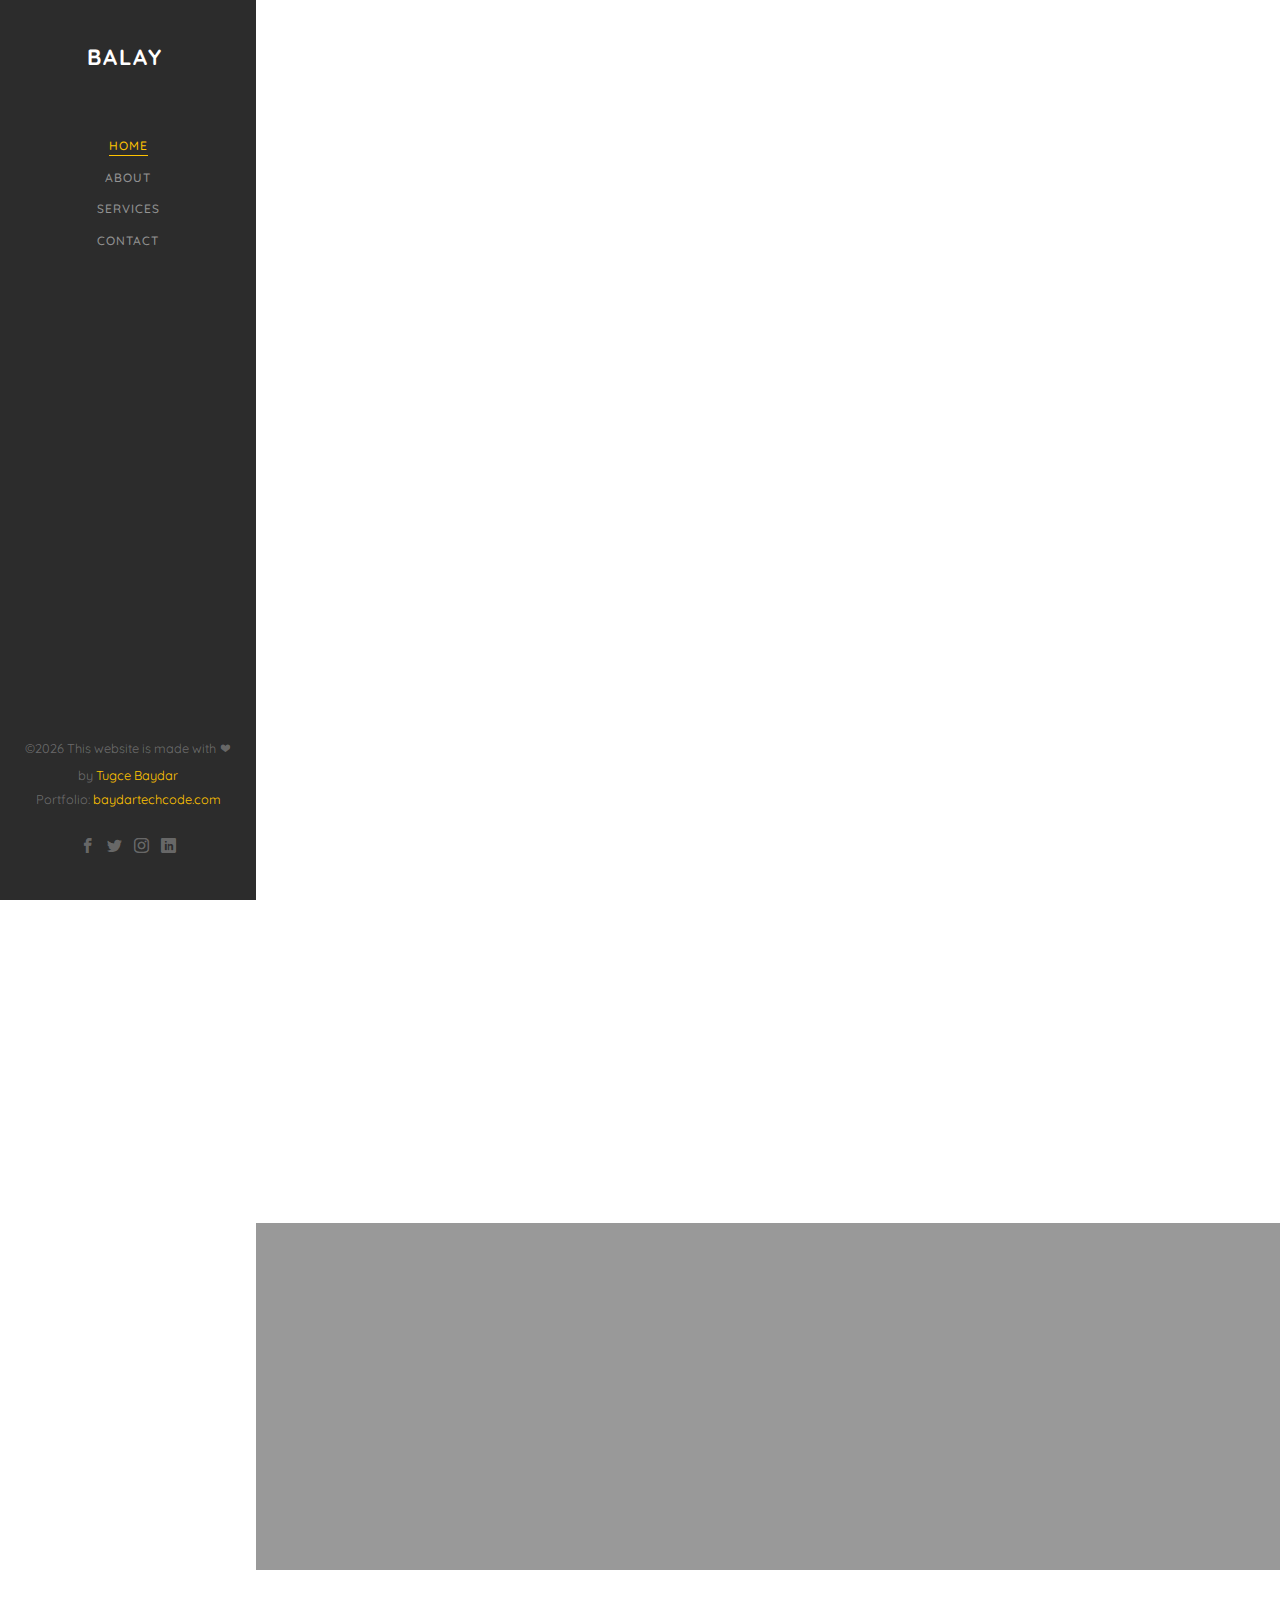
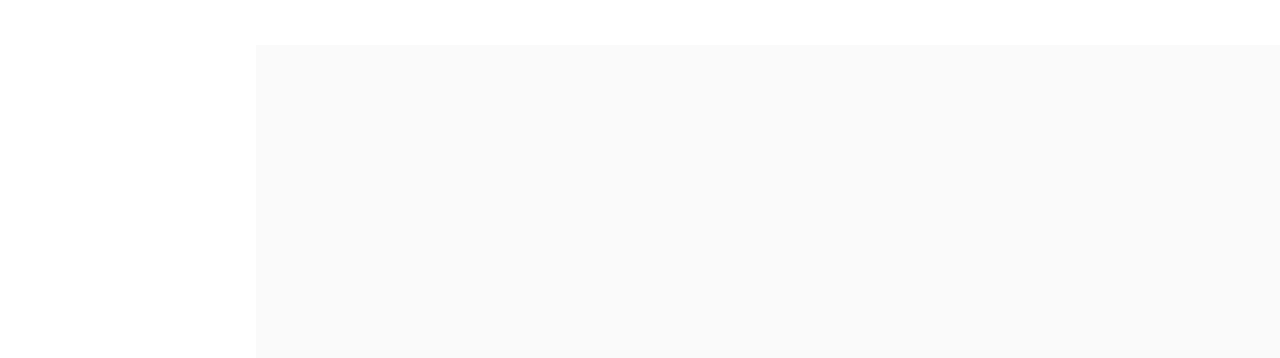
<file: about.html>
<!DOCTYPE HTML>
<html>
	<head>
	<meta charset="utf-8">
	<meta http-equiv="X-UA-Compatible" content="IE=edge">
	<title>Balay Template</title>
	<meta name="viewport" content="width=device-width, initial-scale=1">
	<meta name="description" content="" />
	<meta name="keywords" content="" />
	<meta name="author" content="" />

  <!-- Facebook and Twitter integration -->
	<meta property="og:title" content=""/>
	<meta property="og:image" content=""/>
	<meta property="og:url" content=""/>
	<meta property="og:site_name" content=""/>
	<meta property="og:description" content=""/>
	<meta name="twitter:title" content="" />
	<meta name="twitter:image" content="" />
	<meta name="twitter:url" content="" />
	<meta name="twitter:card" content="" />

	<!-- Place favicon.ico and apple-touch-icon.png in the root directory -->
	<link rel="shortcut icon" href="favicon.ico">

	<link href="https://fonts.googleapis.com/css?family=Quicksand:300,400,500,700" rel="stylesheet">
	
	<!-- Animate.css -->
	<link rel="stylesheet" href="css/animate.css">
	<!-- Icomoon Icon Fonts-->
	<link rel="stylesheet" href="css/icomoon.css">
	<!-- Bootstrap  -->
	<link rel="stylesheet" href="css/bootstrap.css">
	<!-- Flexslider  -->
	<link rel="stylesheet" href="css/flexslider.css">
	<!-- Flaticons  -->
	<link rel="stylesheet" href="fonts/flaticon/font/flaticon.css">
	<!-- Owl Carousel -->
	<link rel="stylesheet" href="css/owl.carousel.min.css">
	<link rel="stylesheet" href="css/owl.theme.default.min.css">
	<!-- Theme style  -->
	<link rel="stylesheet" href="css/style.css">

	<!-- Modernizr JS -->
	<script src="js/modernizr-2.6.2.min.js"></script>
	<!-- FOR IE9 below -->
	<!--[if lt IE 9]>
	<script src="js/respond.min.js"></script>
	<![endif]-->

	</head>
	<body>
	<div id="colorlib-page">
		<a href="#" class="js-colorlib-nav-toggle colorlib-nav-toggle"><i></i></a>
		<aside id="colorlib-aside" role="complementary" class="border js-fullheight">
			<h1 id="colorlib-logo"><a href="index.html">Balay</a></h1>
			<nav id="colorlib-main-menu" role="navigation">
				<ul>
					<li class="colorlib-active"><a href="index.html">Home</a></li>
				<!-- 	<li><a href="work.html">Project</a></li> -->
					<li><a href="about.html">About</a></li>
					<li><a href="services.html">Services</a></li>
					<!-- <li><a href="blog.html">Blog</a></li> -->
					<li><a href="contact.html">Contact</a></li>
				</ul>
			</nav>

			<div class="colorlib-footer">
				<p><small> <!-- Link back to Colorlib can't be removed. Template is licensed under CC BY 3.0. -->
<!-- Copyright  -->&copy;<script>document.write(new Date().getFullYear());</script> This website is made with <i class="icon-heart" aria-hidden="true"></i> by <a href="" target="_blank">Tugce Baydar </a>
<!-- Link back to Colorlib can't be removed. Template is licensed under CC BY 3.0. --> </span> <span>Portfolio: <a href="http://baydartechcode.com" target="_blank"> baydartechcode.com</a></span></small></p>
				<ul>
					<li><a href="#"><i class="icon-facebook2"></i></a></li>
					<li><a href="#"><i class="icon-twitter2"></i></a></li>
					<li><a href="#"><i class="icon-instagram"></i></a></li>
					<li><a href="#"><i class="icon-linkedin2"></i></a></li>
				</ul>
			</div>

		</aside>

		<div id="colorlib-main">

			<div class="colorlib-about">
				<div class="colorlib-narrow-content">
					<div class="row row-bottom-padded-md">
						<div class="col-md-6">
							<div class="about-img animate-box" data-animate-effect="fadeInLeft" style="background-image: url(images/img_bg_2.jpg);">
							</div>
						</div>
						<div class="col-md-6 animate-box" data-animate-effect="fadeInLeft">
							<div class="about-desc">
								<span class="heading-meta">Welcome</span>
								<h2 class="colorlib-heading">Who we are</h2>
								<p>On her way she met a copy. The copy warned the Little Blind Text, that where it came from it would have been rewritten a thousand times and everything that was left from its origin would be the word "and" and the Little Blind Text should turn around and return to its own, safe country.</p>
								<p>A small river named Duden flows by their place and supplies it with the necessary regelialia. It is a paradisematic country, in which roasted parts of sentences fly into your mouth.</p>
							</div>
							<div class="row padding">
								<div class="col-md-4 no-gutters animate-box" data-animate-effect="fadeInLeft">
									<a href="#" class="steps active">
										<p class="icon"><span><i class="icon-check"></i></span></p>
										<h3>We are <br>pasionate</h3>
									</a>
								</div>
								<div class="col-md-4 no-gutters animate-box" data-animate-effect="fadeInLeft">
									<a href="#" class="steps">
										<p class="icon"><span><i class="icon-check"></i></span></p>
										<h3>Honest <br>Dependable</h3>
									</a>
								</div>
								<div class="col-md-4 no-gutters animate-box" data-animate-effect="fadeInLeft">
									<a href="#" class="steps">
										<p class="icon"><span><i class="icon-check"></i></span></p>
										<h3>Always <br>Improving</h3>
									</a>
								</div>
							</div>
						</div>
					</div>
					<div class="row">
						<div class="col-md-4 animate-box" data-animate-effect="fadeInLeft">
							<h2 class="colorlib-heading">History</h2>
							<p>On her way she met a copy. The copy warned the Little Blind Text, that where it came from it would have been rewritten a thousand times and everything that was left from its origin would be the word "and" and the Little Blind Text should turn around and return to its own, safe country.</p>
						</div>
						<div class="col-md-8 animate-box" data-animate-effect="fadeInRight">
							<div class="fancy-collapse-panel">
								<div class="panel-group" id="accordion" role="tablist" aria-multiselectable="true">
									<div class="panel panel-default">
									    <div class="panel-heading" role="tab" id="headingOne">
									        <h4 class="panel-title">
									            <a data-toggle="collapse" data-parent="#accordion" href="#collapseOne" aria-expanded="true" aria-controls="collapseOne">Why choose me?
									            </a>
									        </h4>
									    </div>
									    <div id="collapseOne" class="panel-collapse collapse in" role="tabpanel" aria-labelledby="headingOne">
									         <div class="panel-body">
									            <div class="row">
										      		<div class="col-md-6">
										      			<p>Far far away, behind the word mountains, far from the countries Vokalia and Consonantia, there live the blind texts. </p>
										      		</div>
										      		<div class="col-md-6">
										      			<p>Separated they live in Bookmarksgrove right at the coast of the Semantics, a large language ocean.</p>
										      		</div>
										      	</div>
									         </div>
									    </div>
									</div>
									<div class="panel panel-default">
									    <div class="panel-heading" role="tab" id="headingTwo">
									        <h4 class="panel-title">
									            <a class="collapsed" data-toggle="collapse" data-parent="#accordion" href="#collapseTwo" aria-expanded="false" aria-controls="collapseTwo">What I do?
									            </a>
									        </h4>
									    </div>
									    <div id="collapseTwo" class="panel-collapse collapse" role="tabpanel" aria-labelledby="headingTwo">
									        <div class="panel-body">
									            <p>Far far away, behind the word <strong>mountains</strong>, far from the countries Vokalia and Consonantia, there live the blind texts. Separated they live in Bookmarksgrove right at the coast of the Semantics, a large language ocean.</p>
													<ul>
														<li>Separated they live in Bookmarksgrove right</li>
														<li>Separated they live in Bookmarksgrove right</li>
													</ul>
									        </div>
									    </div>
									</div>
									<div class="panel panel-default">
									    <div class="panel-heading" role="tab" id="headingThree">
									        <h4 class="panel-title">
									            <a class="collapsed" data-toggle="collapse" data-parent="#accordion" href="#collapseThree" aria-expanded="false" aria-controls="collapseThree">My Specialties
									            </a>
									        </h4>
									    </div>
									    <div id="collapseThree" class="panel-collapse collapse" role="tabpanel" aria-labelledby="headingThree">
									        <div class="panel-body">
									            <p>Far far away, behind the word <strong>mountains</strong>, far from the countries Vokalia and Consonantia, there live the blind texts. Separated they live in Bookmarksgrove right at the coast of the Semantics, a large language ocean.</p>	
									        </div>
									    </div>
									</div>
								</div>
							</div>
						</div>
					</div>
				</div>
			</div>
			
			
			<div id="colorlib-counter" class="colorlib-counters" style="background-image: url(images/cover_bg_1.jpg);" data-stellar-background-ratio="0.5">
				<div class="overlay"></div>
				<div class="colorlib-narrow-content">
					<div class="row">
					</div>
					<div class="row">
						<div class="col-md-3 text-center animate-box">
							<span class="icon"><i class="flaticon-skyline"></i></span>
							<span class="colorlib-counter js-counter" data-from="0" data-to="1539" data-speed="5000" data-refresh-interval="50"></span>
							<span class="colorlib-counter-label">Projects</span>
						</div>
						<div class="col-md-3 text-center animate-box">
							<span class="icon"><i class="flaticon-engineer"></i></span>
							<span class="colorlib-counter js-counter" data-from="0" data-to="3653" data-speed="5000" data-refresh-interval="50"></span>
							<span class="colorlib-counter-label">Employees</span>
						</div>
						<div class="col-md-3 text-center animate-box">
							<span class="icon"><i class="flaticon-architect-with-helmet"></i></span>
							<span class="colorlib-counter js-counter" data-from="0" data-to="5987" data-speed="5000" data-refresh-interval="50"></span>
							<span class="colorlib-counter-label">Constructor</span>
						</div>
						<div class="col-md-3 text-center animate-box">
							<span class="icon"><i class="flaticon-worker"></i></span>
							<span class="colorlib-counter js-counter" data-from="0" data-to="3999" data-speed="5000" data-refresh-interval="50"></span>
							<span class="colorlib-counter-label">Partners</span>
						</div>
					</div>
				</div>
			</div>

			<div id="get-in-touch" class="colorlib-bg-color">
				<div class="colorlib-narrow-content">
					<div class="row">
						<div class="col-md-6 animate-box" data-animate-effect="fadeInLeft">
							<h2>Get in Touch!</h2>
						</div>
					</div>
					<div class="row">
						<div class="col-md-6 col-md-offset-3 col-md-pull-3 animate-box" data-animate-effect="fadeInLeft">
							<p class="colorlib-lead">Separated they live in Bookmarksgrove right at the coast of the Semantics, a large language ocean.</p>
							<p><a href="contact.html" class="btn btn-primary btn-learn">Contact me!</a></p>
						</div>
						
					</div>
				</div>
			</div>
		</div>
	</div>

	<!-- jQuery -->
	<script src="js/jquery.min.js"></script>
	<!-- jQuery Easing -->
	<script src="js/jquery.easing.1.3.js"></script>
	<!-- Bootstrap -->
	<script src="js/bootstrap.min.js"></script>
	<!-- Waypoints -->
	<script src="js/jquery.waypoints.min.js"></script>
	<!-- Flexslider -->
	<script src="js/jquery.flexslider-min.js"></script>
	<!-- Sticky Kit -->
	<script src="js/sticky-kit.min.js"></script>
	<!-- Owl carousel -->
	<script src="js/owl.carousel.min.js"></script>
	<!-- Counters -->
	<script src="js/jquery.countTo.js"></script>
	
	
	<!-- MAIN JS -->
	<script src="js/main.js"></script>

	</body>
</html>
</file>
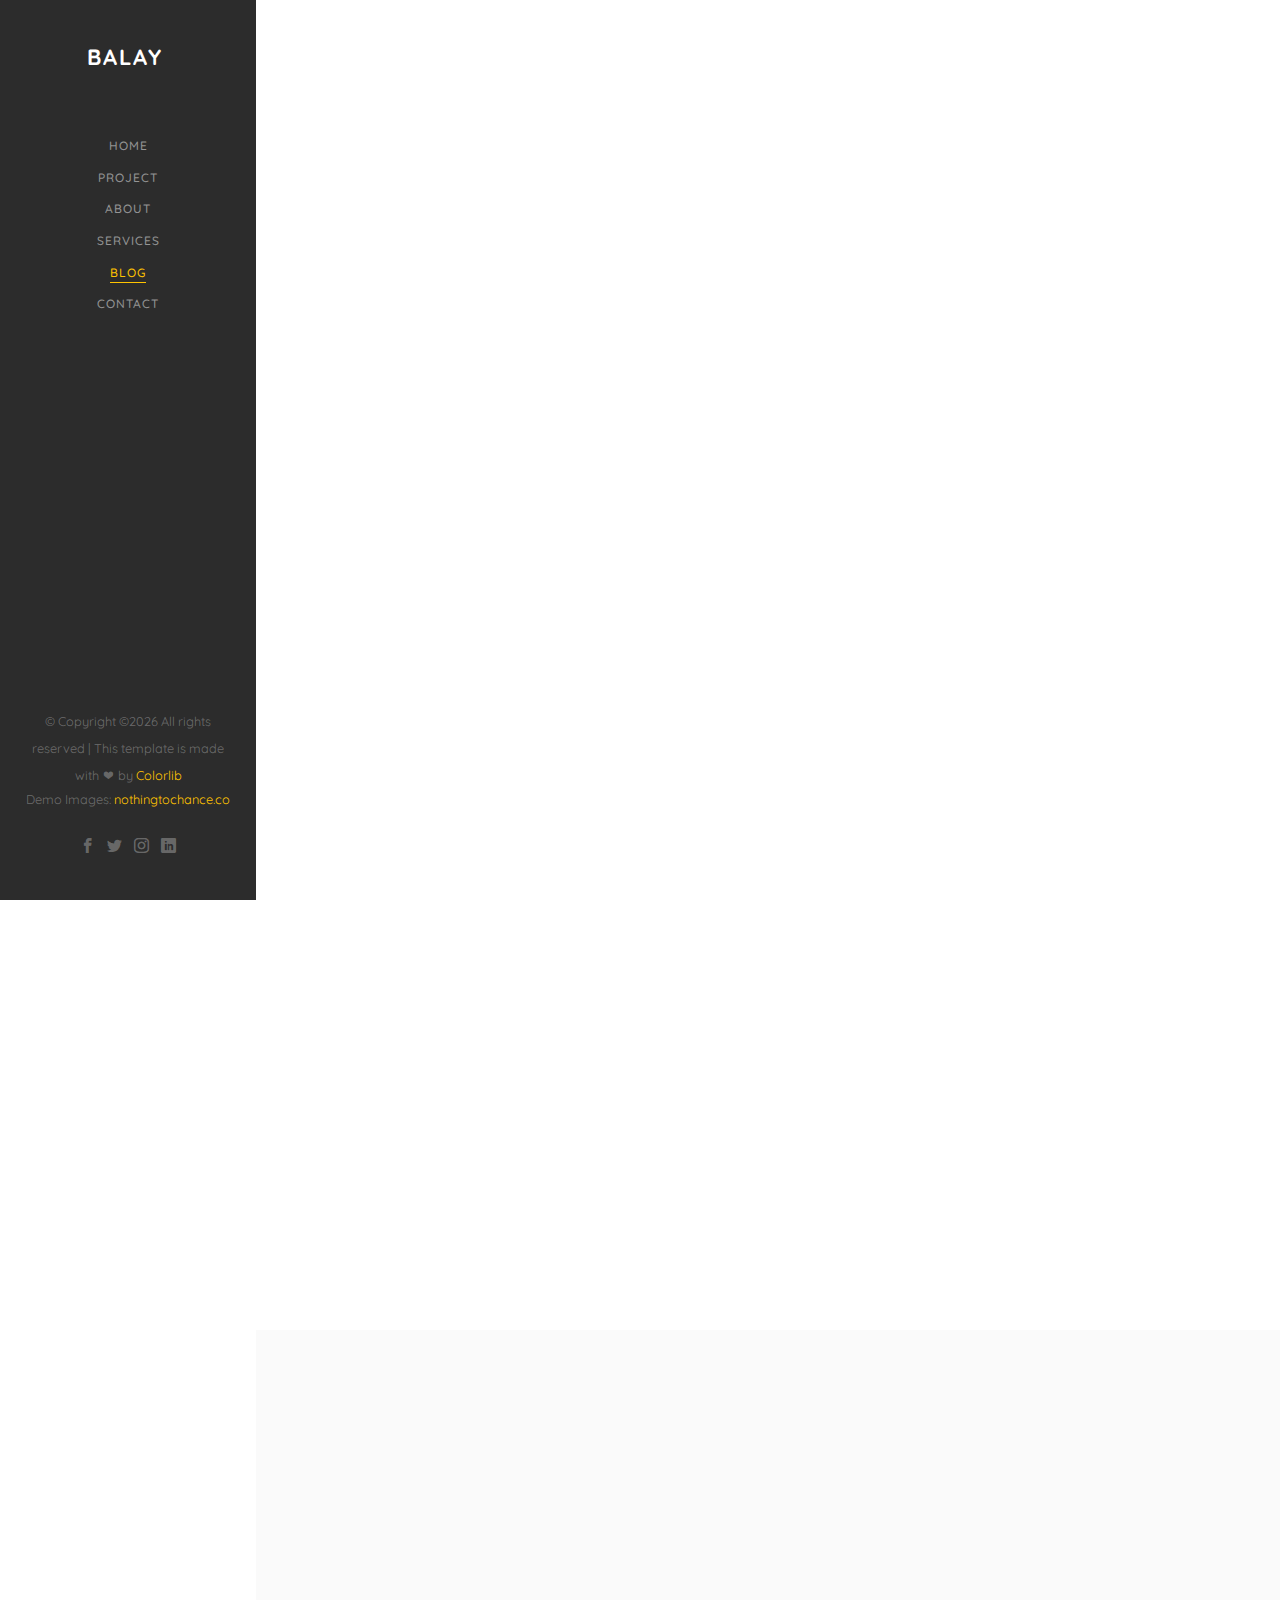
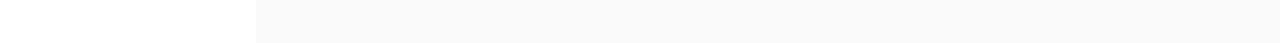
<file: blog.html>
<!DOCTYPE HTML>
<html>
	<head>
	<meta charset="utf-8">
	<meta http-equiv="X-UA-Compatible" content="IE=edge">
	<title>Balay Template</title>
	<meta name="viewport" content="width=device-width, initial-scale=1">
	<meta name="description" content="" />
	<meta name="keywords" content="" />
	<meta name="author" content="" />

  <!-- Facebook and Twitter integration -->
	<meta property="og:title" content=""/>
	<meta property="og:image" content=""/>
	<meta property="og:url" content=""/>
	<meta property="og:site_name" content=""/>
	<meta property="og:description" content=""/>
	<meta name="twitter:title" content="" />
	<meta name="twitter:image" content="" />
	<meta name="twitter:url" content="" />
	<meta name="twitter:card" content="" />

	<!-- Place favicon.ico and apple-touch-icon.png in the root directory -->
	<link rel="shortcut icon" href="favicon.ico">

	<link href="https://fonts.googleapis.com/css?family=Quicksand:300,400,500,700" rel="stylesheet">
	
	<!-- Animate.css -->
	<link rel="stylesheet" href="css/animate.css">
	<!-- Icomoon Icon Fonts-->
	<link rel="stylesheet" href="css/icomoon.css">
	<!-- Bootstrap  -->
	<link rel="stylesheet" href="css/bootstrap.css">
	<!-- Flexslider  -->
	<link rel="stylesheet" href="css/flexslider.css">
	<!-- Flaticons  -->
	<link rel="stylesheet" href="fonts/flaticon/font/flaticon.css">
	<!-- Owl Carousel -->
	<link rel="stylesheet" href="css/owl.carousel.min.css">
	<link rel="stylesheet" href="css/owl.theme.default.min.css">
	<!-- Theme style  -->
	<link rel="stylesheet" href="css/style.css">

	<!-- Modernizr JS -->
	<script src="js/modernizr-2.6.2.min.js"></script>
	<!-- FOR IE9 below -->
	<!--[if lt IE 9]>
	<script src="js/respond.min.js"></script>
	<![endif]-->

	</head>
	<body>
	<div id="colorlib-page">
		<a href="#" class="js-colorlib-nav-toggle colorlib-nav-toggle"><i></i></a>
		<aside id="colorlib-aside" role="complementary" class="border js-fullheight">
			<h1 id="colorlib-logo"><a href="index.html">Balay</a></h1>
			<nav id="colorlib-main-menu" role="navigation">
				<ul>
					<li><a href="index.html">Home</a></li>
					<li><a href="work.html">Project</a></li>
					<li><a href="about.html">About</a></li>
					<li><a href="services.html">Services</a></li>
					<li class="colorlib-active"><a href="blog.html">Blog</a></li>
					<li><a href="contact.html">Contact</a></li>
				</ul>
			</nav>

			<div class="colorlib-footer">
				<p><small>&copy; <!-- Link back to Colorlib can't be removed. Template is licensed under CC BY 3.0. -->
Copyright &copy;<script>document.write(new Date().getFullYear());</script> All rights reserved | This template is made with <i class="icon-heart" aria-hidden="true"></i> by <a href="https://colorlib.com" target="_blank">Colorlib</a>
<!-- Link back to Colorlib can't be removed. Template is licensed under CC BY 3.0. --> </span> <span>Demo Images: <a href="http://nothingtochance.co/" target="_blank">nothingtochance.co</a></span></small></p>
				<ul>
					<li><a href="#"><i class="icon-facebook2"></i></a></li>
					<li><a href="#"><i class="icon-twitter2"></i></a></li>
					<li><a href="#"><i class="icon-instagram"></i></a></li>
					<li><a href="#"><i class="icon-linkedin2"></i></a></li>
				</ul>
			</div>

		</aside>

		<div id="colorlib-main">

			<div class="colorlib-blog">
				<div class="colorlib-narrow-content">
					<div class="row">
						<div class="col-md-6 col-md-offset-3 col-md-pull-3 animate-box" data-animate-effect="fadeInLeft">
							<span class="heading-meta">Blog</span>
							<h2 class="colorlib-heading">Read Blog</h2>
						</div>
					</div>
					<div class="row">
						<div class="col-md-4 col-sm-6 animate-box" data-animate-effect="fadeInLeft">
							<div class="blog-entry">
								<a href="blog.html" class="blog-img"><img src="images/blog-1.jpg" class="img-responsive" alt="HTML5 Bootstrap Template by colorlib.com"></a>
								<div class="desc">
									<span><small>April 14, 2018 </small> | <small> Web Design </small> | <small> <i class="icon-bubble3"></i> 4</small></span>
									<h3><a href="blog.html">Renovating National Gallery</a></h3>
									<p>Separated they live in Bookmarksgrove right at the coast of the Semantics, a large language ocean.</p>
								</div>
							</div>
						</div>
						<div class="col-md-4 col-sm-6 animate-box" data-animate-effect="fadeInLeft">
							<div class="blog-entry">
								<a href="blog.html" class="blog-img"><img src="images/blog-2.jpg" class="img-responsive" alt="HTML5 Bootstrap Template by colorlib.com"></a>
								<div class="desc">
									<span><small>April 14, 2018 </small> | <small> Web Design </small> | <small> <i class="icon-bubble3"></i> 4</small></span>
									<h3><a href="blog.html">Wordpress for a Beginner</a></h3>
									<p>Separated they live in Bookmarksgrove right at the coast of the Semantics, a large language ocean.</p>
								</div>
							</div>
						</div>
						<div class="col-md-4 col-sm-6 animate-box" data-animate-effect="fadeInLeft">
							<div class="blog-entry">
								<a href="blog.html" class="blog-img"><img src="images/blog-3.jpg" class="img-responsive" alt="HTML5 Bootstrap Template by colorlib.com"></a>
								<div class="desc">
									<span><small>April 14, 2018 </small> | <small> Inspiration </small> | <small> <i class="icon-bubble3"></i> 4</small></span>
									<h3><a href="blog.html">Make website from scratch</a></h3>
									<p>Separated they live in Bookmarksgrove right at the coast of the Semantics, a large language ocean.</p>
								</div>
							</div>
						</div>
					</div>

					<div class="row">
						<div class="col-md-4 col-sm-6 animate-box" data-animate-effect="fadeInLeft">
							<div class="blog-entry">
								<a href="blog.html" class="blog-img"><img src="images/blog-4.jpg" class="img-responsive" alt="HTML5 Bootstrap Template by colorlib.com"></a>
								<div class="desc">
									<span><small>April 14, 2018 </small> | <small> Web Design </small> | <small> <i class="icon-bubble3"></i> 4</small></span>
									<h3><a href="blog.html">Renovating National Gallery</a></h3>
									<p>Separated they live in Bookmarksgrove right at the coast of the Semantics, a large language ocean.</p>
								</div>
							</div>
						</div>
						<div class="col-md-4 col-sm-6 animate-box" data-animate-effect="fadeInLeft">
							<div class="blog-entry">
								<a href="blog.html" class="blog-img"><img src="images/blog-5.jpg" class="img-responsive" alt="HTML5 Bootstrap Template by colorlib.com"></a>
								<div class="desc">
									<span><small>April 14, 2018 </small> | <small> Web Design </small> | <small> <i class="icon-bubble3"></i> 4</small></span>
									<h3><a href="blog.html">Wordpress for a Beginner</a></h3>
									<p>Separated they live in Bookmarksgrove right at the coast of the Semantics, a large language ocean.</p>
								</div>
							</div>
						</div>
						<div class="col-md-4 col-sm-6 animate-box" data-animate-effect="fadeInLeft">
							<div class="blog-entry">
								<a href="blog.html" class="blog-img"><img src="images/blog-6.jpg" class="img-responsive" alt="HTML5 Bootstrap Template by colorlib.com"></a>
								<div class="desc">
									<span><small>April 14, 2018 </small> | <small> Inspiration </small> | <small> <i class="icon-bubble3"></i> 4</small></span>
									<h3><a href="blog.html">Make website from scratch</a></h3>
									<p>Separated they live in Bookmarksgrove right at the coast of the Semantics, a large language ocean.</p>
								</div>
							</div>
						</div>
					</div>

					<div class="row">
						<div class="col-md-12 animate-box" data-animate-effect="fadeInLeft">
							<ul class="pagination">
								<li class="disabled"><a href="#">&laquo;</a></li>
								<li class="active"><a href="#">1</a></li>
								<li><a href="#">2</a></li>
								<li><a href="#">3</a></li>
								<li><a href="#">4</a></li>
								<li><a href="#">&raquo;</a></li>
							</ul>
						</div>
					</div>
				</div>
			</div>

			<div id="get-in-touch" class="colorlib-bg-color">
				<div class="colorlib-narrow-content">
					<div class="row">
						<div class="col-md-6 animate-box" data-animate-effect="fadeInLeft">
							<h2>Get in Touch!</h2>
						</div>
					</div>
					<div class="row">
						<div class="col-md-6 col-md-offset-3 col-md-pull-3 animate-box" data-animate-effect="fadeInLeft">
							<p class="colorlib-lead">Separated they live in Bookmarksgrove right at the coast of the Semantics, a large language ocean.</p>
							<p><a href="#" class="btn btn-primary btn-learn">Contact me!</a></p>
						</div>
						
					</div>
				</div>
			</div>
		</div>
	</div>

	<!-- jQuery -->
	<script src="js/jquery.min.js"></script>
	<!-- jQuery Easing -->
	<script src="js/jquery.easing.1.3.js"></script>
	<!-- Bootstrap -->
	<script src="js/bootstrap.min.js"></script>
	<!-- Waypoints -->
	<script src="js/jquery.waypoints.min.js"></script>
	<!-- Flexslider -->
	<script src="js/jquery.flexslider-min.js"></script>
	<!-- Sticky Kit -->
	<script src="js/sticky-kit.min.js"></script>
	<!-- Owl carousel -->
	<script src="js/owl.carousel.min.js"></script>
	<!-- Counters -->
	<script src="js/jquery.countTo.js"></script>
	
	
	<!-- MAIN JS -->
	<script src="js/main.js"></script>

	</body>
</html>
</file>
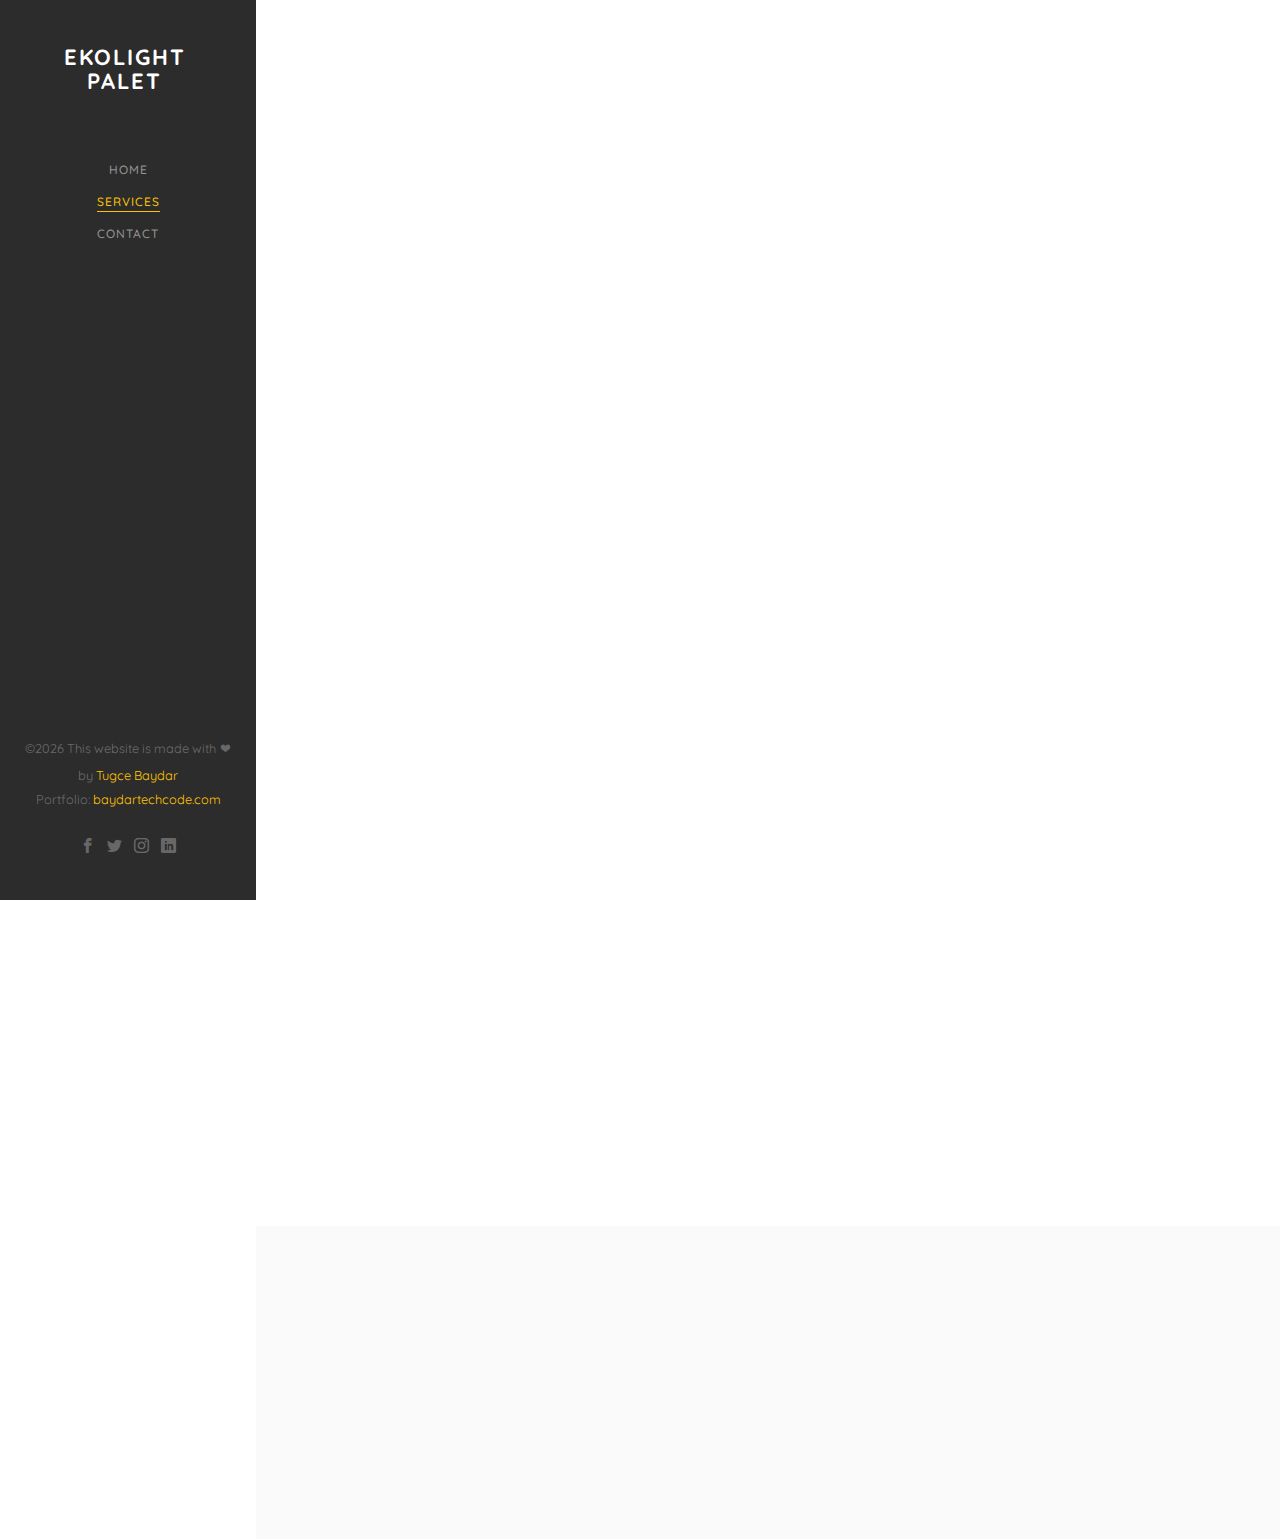
<file: services.html>
<!DOCTYPE HTML>
<html>
	<head>
	<meta charset="utf-8">
	<meta http-equiv="X-UA-Compatible" content="IE=edge">
	<title>Balay Template</title>
	<meta name="viewport" content="width=device-width, initial-scale=1">
	<meta name="description" content="" />
	<meta name="keywords" content="" />
	<meta name="author" content="" />

  <!-- Facebook and Twitter integration -->
	<meta property="og:title" content=""/>
	<meta property="og:image" content=""/>
	<meta property="og:url" content=""/>
	<meta property="og:site_name" content=""/>
	<meta property="og:description" content=""/>
	<meta name="twitter:title" content="" />
	<meta name="twitter:image" content="" />
	<meta name="twitter:url" content="" />
	<meta name="twitter:card" content="" />

	<!-- Place favicon.ico and apple-touch-icon.png in the root directory -->
	<link rel="shortcut icon" href="favicon.ico">

	<link href="https://fonts.googleapis.com/css?family=Quicksand:300,400,500,700" rel="stylesheet">
	
	<!-- Animate.css -->
	<link rel="stylesheet" href="css/animate.css">
	<!-- Icomoon Icon Fonts-->
	<link rel="stylesheet" href="css/icomoon.css">
	<!-- Bootstrap  -->
	<link rel="stylesheet" href="css/bootstrap.css">
	<!-- Flexslider  -->
	<link rel="stylesheet" href="css/flexslider.css">
	<!-- Flaticons  -->
	<link rel="stylesheet" href="fonts/flaticon/font/flaticon.css">
	<!-- Owl Carousel -->
	<link rel="stylesheet" href="css/owl.carousel.min.css">
	<link rel="stylesheet" href="css/owl.theme.default.min.css">
	<!-- Theme style  -->
	<link rel="stylesheet" href="css/style.css">

	<!-- Modernizr JS -->
	<script src="js/modernizr-2.6.2.min.js"></script>
	<!-- FOR IE9 below -->
	<!--[if lt IE 9]>
	<script src="js/respond.min.js"></script>
	<![endif]-->

	</head>
	<body>
	<div id="colorlib-page">
		<a href="#" class="js-colorlib-nav-toggle colorlib-nav-toggle"><i></i></a>
		<aside id="colorlib-aside" role="complementary" class="border js-fullheight">
			<h1 id="colorlib-logo"><a href="index.html">EKOLIGHT PALET</a></h1>
			<nav id="colorlib-main-menu" role="navigation">
				<ul>
					<li><a href="index.html">Home</a></li>
				<!-- 	<li><a href="work.html">Project</a></li> -->
					<!-- <li><a href="about.html">About</a></li>
 -->					<li class="colorlib-active"><a href="services.html">Services</a></li>
					<!-- <li><a href="blog.html">Blog</a></li> -->
					<li><a href="contact.html">Contact</a></li>
				</ul>
			</nav>

			<div class="colorlib-footer">
				<p><small> <!-- Link back to Colorlib can't be removed. Template is licensed under CC BY 3.0. -->
<!-- Copyright  -->&copy;<script>document.write(new Date().getFullYear());</script> This website is made with <i class="icon-heart" aria-hidden="true"></i> by <a href="" target="_blank">Tugce Baydar </a>
<!-- Link back to Colorlib can't be removed. Template is licensed under CC BY 3.0. --> </span> <span>Portfolio: <a href="http://baydartechcode.com" target="_blank"> baydartechcode.com</a></span></small></p>
				<ul>
					<li><a href="#"><i class="icon-facebook2"></i></a></li>
					<li><a href="#"><i class="icon-twitter2"></i></a></li>
					<li><a href="#"><i class="icon-instagram"></i></a></li>
					<li><a href="#"><i class="icon-linkedin2"></i></a></li>
				</ul>
			</div>

		</aside>

		<div id="colorlib-main">
			<div class="colorlib-services">
				<div class="colorlib-narrow-content">
					<div class="row">
						<div class="col-md-6 col-md-offset-3 col-md-pull-3 animate-box" data-animate-effect="fadeInLeft">
							<span class="heading-meta">Services</span>
							<h2 class="colorlib-heading">Here are some of our expertise</h2>
						</div>
					</div>
					<div class="row row-bottom-padded-md">
						<div class="col-md-6">
							<div class="row">
								<div class="col-md-12">
									<div class="colorlib-feature animate-box" data-animate-effect="fadeInLeft">
										<div class="colorlib-icon">
											<i class="flaticon-worker"></i>
										</div>
										<div class="colorlib-text">
											<h3>General Conctructing</h3>
											<p>Far far away, behind the word mountains, far from the countries Vokalia and Consonantia, there live the blind texts. </p>
										</div>
									</div>

									<div class="colorlib-feature animate-box" data-animate-effect="fadeInLeft">
										<div class="colorlib-icon">
											<i class="flaticon-sketch"></i>
										</div>
										<div class="colorlib-text">
											<h3>Pre-Contruction Design</h3>
											<p>Far far away, behind the word mountains, far from the countries Vokalia and Consonantia, there live the blind texts. </p>
										</div>
									</div>
								</div>
							</div>
						</div>
						<div class="col-md-6">
							<div class="row">
								<div class="col-md-12">
									<div class="colorlib-feature animate-box" data-animate-effect="fadeInLeft">
										<div class="colorlib-icon">
											<i class="flaticon-engineering"></i>
										</div>
										<div class="colorlib-text">
											<h3>Building &amp; Modeling</h3>
											<p>Far far away, behind the word mountains, far from the countries Vokalia and Consonantia, there live the blind texts. </p>
										</div>
									</div>

									<div class="colorlib-feature animate-box" data-animate-effect="fadeInLeft">
										<div class="colorlib-icon">
											<i class="flaticon-crane"></i>
										</div>
										<div class="colorlib-text">
											<h3>Construction Management</h3>
											<p>Far far away, behind the word mountains, far from the countries Vokalia and Consonantia, there live the blind texts. </p>
										</div>
									</div>
								</div>
							</div>
						</div>
					</div>
					<div class="row">
						<div class="col-md-4">
							<a href="services.html" class="services-wrap animate-box" data-animate-effect="fadeInRight">
								<div class="services-img" style="background-image: url(images/services-1.jpg)"></div>
								<div class="desc">
									<h3>Design &amp; Build</h3>
								</div>
							</a>
						</div>
						<div class="col-md-4">
							<a href="services.html" class="services-wrap animate-box" data-animate-effect="fadeInRight">
								<div class="services-img" style="background-image: url(images/services-2.jpg)"></div>
								<div class="desc">
									<h3>House Remodeling</h3>
								</div>
							</a>
						</div>
						<div class="col-md-4">
							<a href="services.html" class="services-wrap animate-box" data-animate-effect="fadeInRight">
								<div class="services-img" style="background-image: url(images/services-3.jpg)"></div>
								<div class="desc">
									<h3>Construction Management</h3>
								</div>
							</a>
						</div>
					</div>
					<div class="row">
						<div class="col-md-4">
							<a href="services.html" class="services-wrap animate-box" data-animate-effect="fadeInRight">
								<div class="services-img" style="background-image: url(images/services-4.jpg)"></div>
								<div class="desc">
									<h3>Painting &amp; Tiling</h3>
								</div>
							</a>
						</div>
						<div class="col-md-4">
							<a href="services.html" class="services-wrap animate-box" data-animate-effect="fadeInRight">
								<div class="services-img" style="background-image: url(images/services-5.jpg)"></div>
								<div class="desc">
									<h3>Kitchen Remodeling</h3>
								</div>
							</a>
						</div>
					</div>
				</div>
			</div>

			<div id="get-in-touch" class="colorlib-bg-color">
				<div class="colorlib-narrow-content">
					<div class="row">
						<div class="col-md-6 animate-box" data-animate-effect="fadeInLeft">
							<h2>Get in Touch!</h2>
						</div>
					</div>
					<div class="row">
						<div class="col-md-6 col-md-offset-3 col-md-pull-3 animate-box" data-animate-effect="fadeInLeft">
							<p class="colorlib-lead">Separated they live in Bookmarksgrove right at the coast of the Semantics, a large language ocean.</p>
							<p><a href="contact.html" class="btn btn-primary btn-learn">Contact me!</a></p>
						</div>
						
					</div>
				</div>
			</div>
		</div>
	</div>

	<!-- jQuery -->
	<script src="js/jquery.min.js"></script>
	<!-- jQuery Easing -->
	<script src="js/jquery.easing.1.3.js"></script>
	<!-- Bootstrap -->
	<script src="js/bootstrap.min.js"></script>
	<!-- Waypoints -->
	<script src="js/jquery.waypoints.min.js"></script>
	<!-- Flexslider -->
	<script src="js/jquery.flexslider-min.js"></script>
	<!-- Sticky Kit -->
	<script src="js/sticky-kit.min.js"></script>
	<!-- Owl carousel -->
	<script src="js/owl.carousel.min.js"></script>
	<!-- Counters -->
	<script src="js/jquery.countTo.js"></script>
	
	
	<!-- MAIN JS -->
	<script src="js/main.js"></script>

	</body>
</html>
</file>
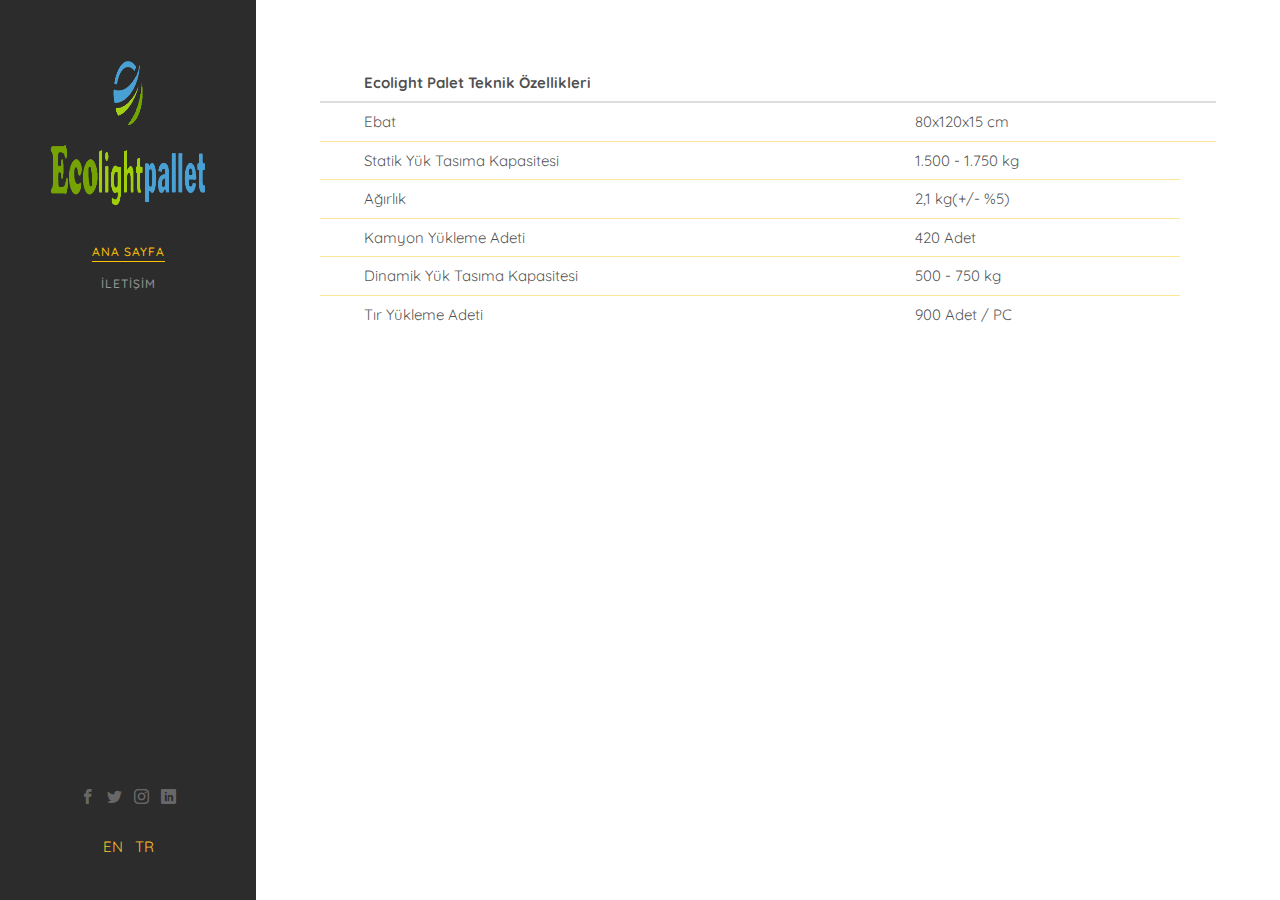
<file: teknik.html>
<!DOCTYPE HTML>
<html>
	<head>
	<meta charset="utf-8">
	<meta http-equiv="X-UA-Compatible" content="IE=edge">
	<title>EcolightPallet</title>
	<meta name="viewport" content="width=device-width, initial-scale=1">
	<meta name="description" content="" />
	<meta name="keywords" content="" />
	<meta name="author" content="" />

  <!-- Facebook and Twitter integration -->
	<meta property="og:title" content=""/>
	<meta property="og:image" content=""/>
	<meta property="og:url" content=""/>
	<meta property="og:site_name" content=""/>
	<meta property="og:description" content=""/>
	<meta name="twitter:title" content="" />
	<meta name="twitter:image" content="" />
	<meta name="twitter:url" content="" />
	<meta name="twitter:card" content="" />

	<!-- Place favicon.ico and apple-touch-icon.png in the root directory -->
	<link rel="icon" type="image/png" href="images/ecolight1.png">

	<link href="https://fonts.googleapis.com/css?family=Quicksand:300,400,500,700" rel="stylesheet">
	
	<!-- Animate.css -->
	<link rel="stylesheet" href="css/animate.css">
	<!-- Icomoon Icon Fonts-->
	<link rel="stylesheet" href="css/icomoon.css">
	<!-- Bootstrap  -->
	<link rel="stylesheet" href="css/bootstrap.css">
	<!-- Flexslider  -->
	<link rel="stylesheet" href="css/flexslider.css">
	<!-- Flaticons  -->
	<link rel="stylesheet" href="fonts/flaticon/font/flaticon.css">
	<!-- Owl Carousel -->
	<link rel="stylesheet" href="css/owl.carousel.min.css">
	<link rel="stylesheet" href="css/owl.theme.default.min.css">
	<!-- Theme style  -->
	<link rel="stylesheet" href="css/style.css">

	<!-- Modernizr JS -->
	<script src="js/modernizr-2.6.2.min.js"></script>
	<!-- FOR IE9 below -->
	<!--[if lt IE 9]>
	<script src="js/respond.min.js"></script>
	<![endif]-->

	</head>
	<body>
		<div id="colorlib-page">
		<a href="#" class="js-colorlib-nav-toggle colorlib-nav-toggle"><i></i></a>
		<aside id="colorlib-aside" role="complementary" class="border js-fullheight">
		<!-- 	<h1 id="colorlib-logo"><a href="index.html">ECOLIGHT PALLET</a></h1> -->
			<img src="images/ecolight1.png" alt="logo" height="20%" width="100%">
			<nav id="colorlib-main-menu" role="navigation" style="padding-top: 20%">
				<ul>
					<!-- <li class="colorlib-active"><a href="index.html">Home</a></li> -->
					<li class="colorlib-active"><a href="index.html">Ana Sayfa</a></li>
				<!-- 	<li><a href="work.html">Project</a></li> -->
					<!-- <li><a href="about.html">About</a></li> -->
					<!-- <li><a href="services.html">Services</a></li> -->
					<!-- <li><a href="blog.html">Blog</a></li> -->
					<!-- <li><a href="contact.html">Contact</a></li> -->
					<li><a href="contact.html">İLETİŞİM</a></li>

				</ul>
			</nav>

			<div class="colorlib-footer">
				<!-- 	<p><small> --> <!-- Link back to Colorlib can't be removed. Template is licensed under CC BY 3.0. -->
<!-- Copyright  --><!-- &copy;<script>document.write(new Date().getFullYear());</script> This website is made with <i class="icon-heart" aria-hidden="true"></i> by <a href="" target="_blank">Tugce Baydar </a> -->
<!-- Link back to Colorlib can't be removed. Template is licensed under CC BY 3.0. --> <!-- </span> <span> <a href="http://baydartechcode.com" target="_blank"> </a></span></small></p> -->
				<ul>
					<li><a href="#"><i class="icon-facebook2"></i></a></li>
					<li><a href="#"><i class="icon-twitter2"></i></a></li>
					<li><a href="#"><i class="icon-instagram"></i></a></li>
					<li><a href="#"><i class="icon-linkedin2"></i></a></li>
					<div  class="ENTR">
					<li><a href="En/teknik.html" style="color:#FEC22D; ">EN</a></li>
					<li><a href="teknik.html" style="color:#FEC22D">TR</a></li>
			    	</div>
				</ul>
			</div>

		</aside>
		
	</div>

    <div id="tbl">
			 <table class="table table-sm table-dark">
			  <thead>
			    <tr>
			      <th scope="col"></th>
			      <th scope="col">Ecolight Palet Teknik Özellikleri</th>
			      <th scope="col"></th>
			      <th scope="col"></th>
			    </tr>
			  </thead>
			  <tbody>
			    <tr>
			      <th scope="row"></th>
			      <td>Ebat</td>
			      <td>80x120x15 cm</td>
			      <td></td>
			    </tr>
			    <tr>
			      <th scope="row"></th>
			      <td>Statik Yük Tasıma Kapasitesi</td>
			      <td>1.500 - 1.750 kg</td>
			      <td></td>
			    </tr>
			    <tr>
			      <th scope="row"></th>
			      <td>Ağırlık</td>
			      <td>2,1 kg(+/- %5)</td>
			    </tr>
			     <tr>
			      <th scope="row"></th>
			      <td>Kamyon Yükleme Adeti</td>
			      <td>420 Adet</td>
			    </tr>
			    <tr>
			      <th scope="row"></th>
			      <td>Dinamik Yük Tasıma Kapasitesi</td>
			      <td>500 - 750 kg</td>
			    </tr>
			    <tr>
			      <th scope="row"></th>
			      <td>Tır Yükleme Adeti</td>
			      <td>900 Adet / PC</td>
			    </tr>
			  </tbody>
			</table>

    </div>

	<!-- jQuery -->
	<script src="js/jquery.min.js"></script>
	<!-- jQuery Easing -->
	<script src="js/jquery.easing.1.3.js"></script>
	<!-- Bootstrap -->
	<script src="js/bootstrap.min.js"></script>
	<!-- Waypoints -->
	<script src="js/jquery.waypoints.min.js"></script>
	<!-- Flexslider -->
	<script src="js/jquery.flexslider-min.js"></script>
	<!-- Sticky Kit -->
	<script src="js/sticky-kit.min.js"></script>
	<!-- Owl carousel -->
	<script src="js/owl.carousel.min.js"></script>
	<!-- Counters -->
	<script src="js/jquery.countTo.js"></script>
	
	
	<!-- MAIN JS -->
	<script src="js/main.js"></script>

	</body>
</html>
</file>
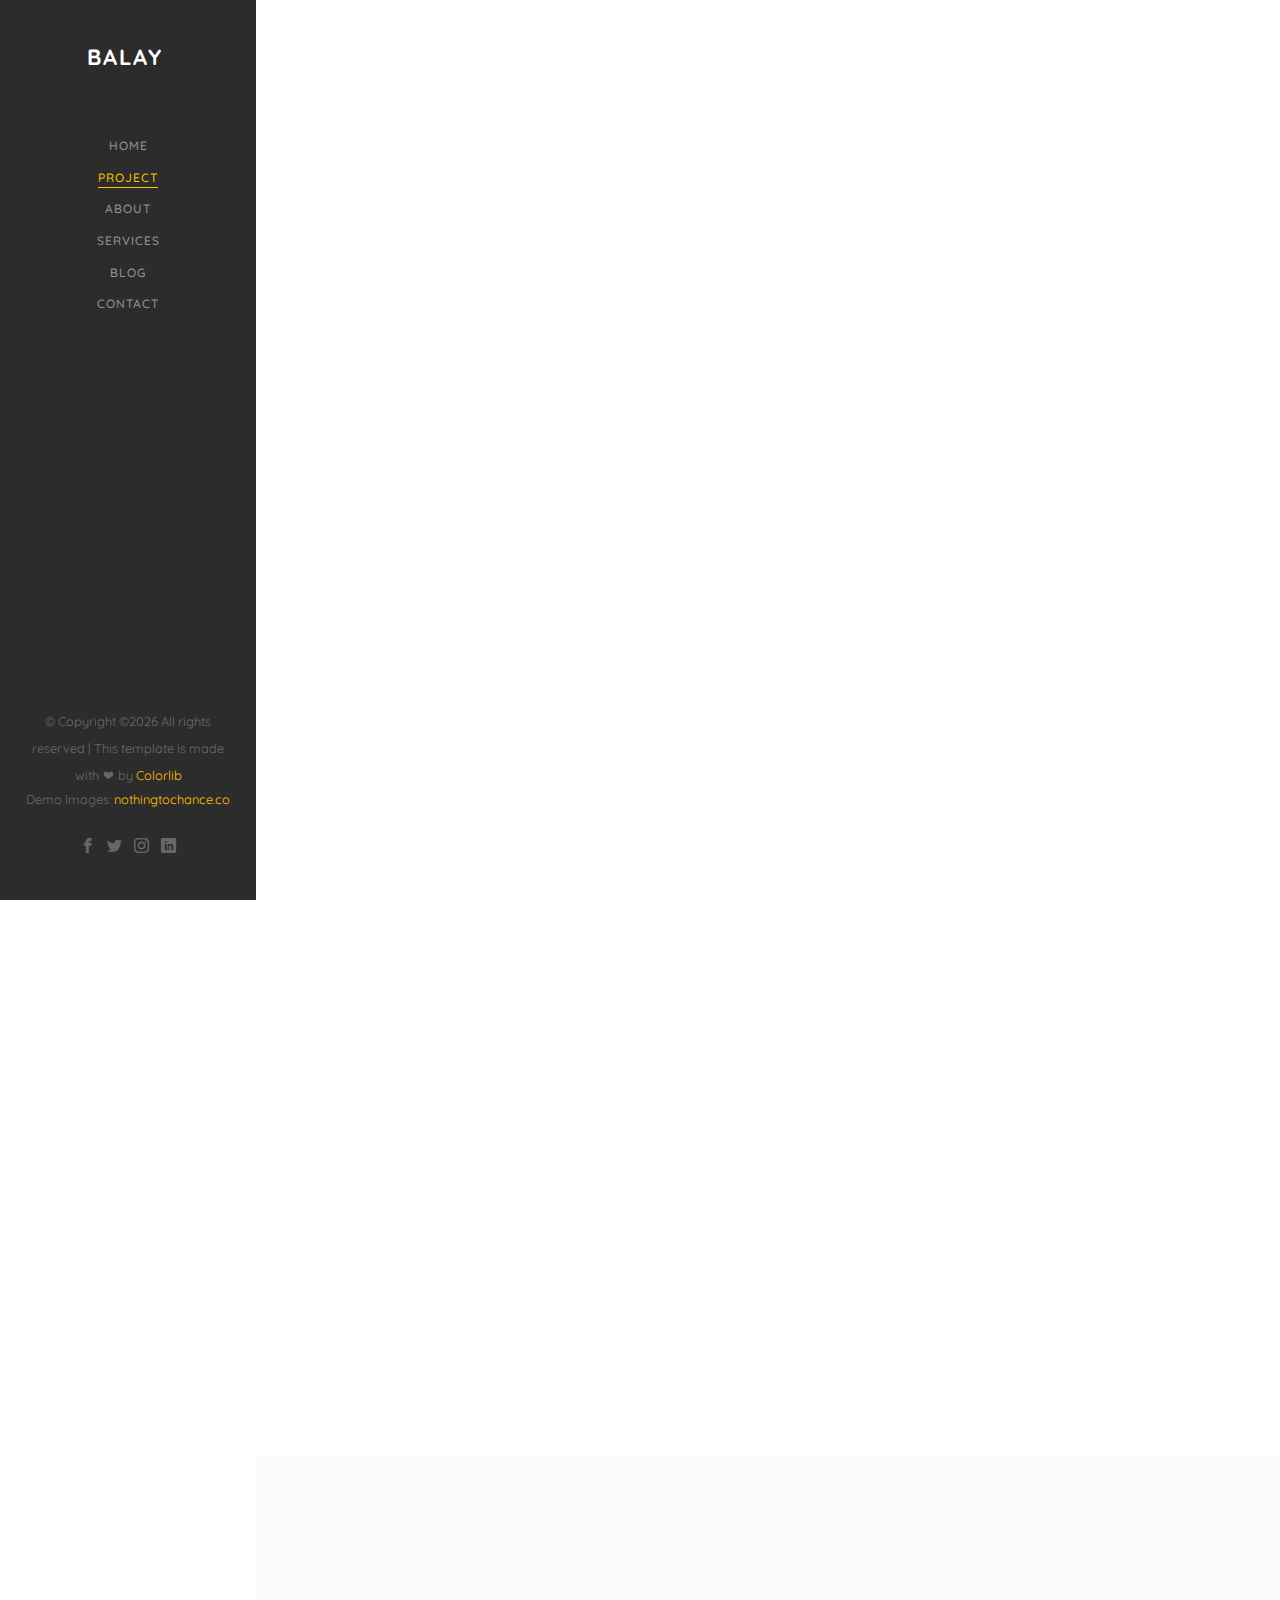
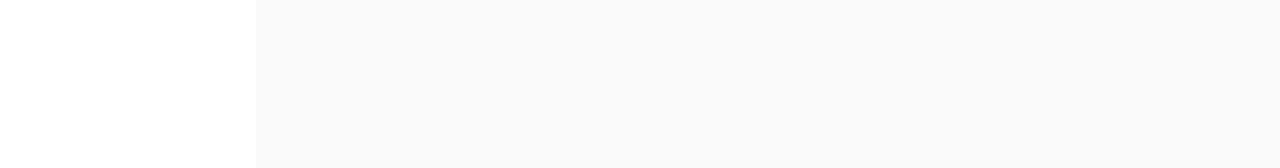
<file: work.html>
<!DOCTYPE HTML>
<html>
	<head>
	<meta charset="utf-8">
	<meta http-equiv="X-UA-Compatible" content="IE=edge">
	<title>Balay Template</title>
	<meta name="viewport" content="width=device-width, initial-scale=1">
	<meta name="description" content="" />
	<meta name="keywords" content="" />
	<meta name="author" content="" />

  <!-- Facebook and Twitter integration -->
	<meta property="og:title" content=""/>
	<meta property="og:image" content=""/>
	<meta property="og:url" content=""/>
	<meta property="og:site_name" content=""/>
	<meta property="og:description" content=""/>
	<meta name="twitter:title" content="" />
	<meta name="twitter:image" content="" />
	<meta name="twitter:url" content="" />
	<meta name="twitter:card" content="" />

	<!-- Place favicon.ico and apple-touch-icon.png in the root directory -->
	<link rel="shortcut icon" href="favicon.ico">

	<link href="https://fonts.googleapis.com/css?family=Quicksand:300,400,500,700" rel="stylesheet">
	
	<!-- Animate.css -->
	<link rel="stylesheet" href="css/animate.css">
	<!-- Icomoon Icon Fonts-->
	<link rel="stylesheet" href="css/icomoon.css">
	<!-- Bootstrap  -->
	<link rel="stylesheet" href="css/bootstrap.css">
	<!-- Flexslider  -->
	<link rel="stylesheet" href="css/flexslider.css">
	<!-- Flaticons  -->
	<link rel="stylesheet" href="fonts/flaticon/font/flaticon.css">
	<!-- Owl Carousel -->
	<link rel="stylesheet" href="css/owl.carousel.min.css">
	<link rel="stylesheet" href="css/owl.theme.default.min.css">
	<!-- Theme style  -->
	<link rel="stylesheet" href="css/style.css">

	<!-- Modernizr JS -->
	<script src="js/modernizr-2.6.2.min.js"></script>
	<!-- FOR IE9 below -->
	<!--[if lt IE 9]>
	<script src="js/respond.min.js"></script>
	<![endif]-->

	</head>
	<body>
	<div id="colorlib-page">
		<a href="#" class="js-colorlib-nav-toggle colorlib-nav-toggle"><i></i></a>
		<aside id="colorlib-aside" role="complementary" class="border js-fullheight">
			<h1 id="colorlib-logo"><a href="index.html">Balay</a></h1>
			<nav id="colorlib-main-menu" role="navigation">
				<ul>
					<li><a href="index.html">Home</a></li>
					<li class="colorlib-active"><a href="work.html">Project</a></li>
					<li><a href="about.html">About</a></li>
					<li><a href="services.html">Services</a></li>
					<li><a href="blog.html">Blog</a></li>
					<li><a href="contact.html">Contact</a></li>
				</ul>
			</nav>

			<div class="colorlib-footer">
				<p><small>&copy; <!-- Link back to Colorlib can't be removed. Template is licensed under CC BY 3.0. -->
Copyright &copy;<script>document.write(new Date().getFullYear());</script> All rights reserved | This template is made with <i class="icon-heart" aria-hidden="true"></i> by <a href="https://colorlib.com" target="_blank">Colorlib</a>
<!-- Link back to Colorlib can't be removed. Template is licensed under CC BY 3.0. --> </span> <span>Demo Images: <a href="http://nothingtochance.co/" target="_blank">nothingtochance.co</a></span></small></p>
				<ul>
					<li><a href="#"><i class="icon-facebook2"></i></a></li>
					<li><a href="#"><i class="icon-twitter2"></i></a></li>
					<li><a href="#"><i class="icon-instagram"></i></a></li>
					<li><a href="#"><i class="icon-linkedin2"></i></a></li>
				</ul>
			</div>

		</aside>

		<div id="colorlib-main">
			<div class="colorlib-work">
				<div class="colorlib-narrow-content">
					<div class="row">
						<div class="col-md-6 col-md-offset-3 col-md-pull-3 animate-box" data-animate-effect="fadeInLeft">
							<span class="heading-meta">My Work</span>
							<h2 class="colorlib-heading">Our Work</h2>
						</div>
					</div>
					<div class="row row-bottom-padded-md">
						<div class="col-md-6 animate-box" data-animate-effect="fadeInLeft">
							<div class="project" style="background-image: url(images/img-1.jpg);">
								<div class="desc">
									<div class="con">
										<h3><a href="work.html">Work 01</a></h3>
										<span>Building</span>
										<p class="icon">
											<span><a href="#"><i class="icon-share3"></i></a></span>
											<span><a href="#"><i class="icon-eye"></i> 100</a></span>
											<span><a href="#"><i class="icon-heart"></i> 49</a></span>
										</p>
									</div>
								</div>
							</div>
						</div>
						<div class="col-md-3 animate-box" data-animate-effect="fadeInLeft">
							<div class="project" style="background-image: url(images/img-2.jpg);">
								<div class="desc">
									<div class="con">
										<h3><a href="work.html">Work 02</a></h3>
										<span>House, Apartment</span>
										<p class="icon">
											<span><a href="#"><i class="icon-share3"></i></a></span>
											<span><a href="#"><i class="icon-eye"></i> 100</a></span>
											<span><a href="#"><i class="icon-heart"></i> 49</a></span>
										</p>
									</div>
								</div>
							</div>
						</div>
						<div class="col-md-3 animate-box" data-animate-effect="fadeInLeft">
							<div class="project" style="background-image: url(images/img-3.jpg);">
								<div class="desc">
									<div class="con">
										<h3><a href="work.html">Work 03</a></h3>
										<span>Dining Room</span>
										<p class="icon">
											<span><a href="#"><i class="icon-share3"></i></a></span>
											<span><a href="#"><i class="icon-eye"></i> 100</a></span>
											<span><a href="#"><i class="icon-heart"></i> 49</a></span>
										</p>
									</div>
								</div>
							</div>
						</div>
						<div class="col-md-3 animate-box" data-animate-effect="fadeInLeft">
							<div class="project" style="background-image: url(images/img-4.jpg);">
								<div class="desc">
									<div class="con">
										<h3><a href="work.html">Work 04</a></h3>
										<span>House, Building</span>
										<p class="icon">
											<span><a href="#"><i class="icon-share3"></i></a></span>
											<span><a href="#"><i class="icon-eye"></i> 100</a></span>
											<span><a href="#"><i class="icon-heart"></i> 49</a></span>
										</p>
									</div>
								</div>
							</div>
						</div>
						<div class="col-md-3 animate-box" data-animate-effect="fadeInLeft">
							<div class="project" style="background-image: url(images/img-5.jpg);">
								<div class="desc">
									<div class="con">
										<h3><a href="work.html">Work 05</a></h3>
										<span>Condo, Pad</span>
										<p class="icon">
											<span><a href="#"><i class="icon-share3"></i></a></span>
											<span><a href="#"><i class="icon-eye"></i> 100</a></span>
											<span><a href="#"><i class="icon-heart"></i> 49</a></span>
										</p>
									</div>
								</div>
							</div>
						</div>
						<div class="col-md-6 animate-box" data-animate-effect="fadeInLeft">
							<div class="project" style="background-image: url(images/img-6.jpg);">
								<div class="desc">
									<div class="con">
										<h3><a href="work.html">Work 06</a></h3>
										<span>Table, Chairs</span>
										<p class="icon">
											<span><a href="#"><i class="icon-share3"></i></a></span>
											<span><a href="#"><i class="icon-eye"></i> 100</a></span>
											<span><a href="#"><i class="icon-heart"></i> 49</a></span>
										</p>
									</div>
								</div>
							</div>
						</div>

						<div class="col-md-3 animate-box" data-animate-effect="fadeInLeft">
							<div class="project" style="background-image: url(images/img-7.jpg);">
								<div class="desc">
									<div class="con">
										<h3><a href="work.html">Work 02</a></h3>
										<span>House, Apartment</span>
										<p class="icon">
											<span><a href="#"><i class="icon-share3"></i></a></span>
											<span><a href="#"><i class="icon-eye"></i> 100</a></span>
											<span><a href="#"><i class="icon-heart"></i> 49</a></span>
										</p>
									</div>
								</div>
							</div>
						</div>
						<div class="col-md-3 animate-box" data-animate-effect="fadeInLeft">
							<div class="project" style="background-image: url(images/img-8.jpg);">
								<div class="desc">
									<div class="con">
										<h3><a href="work.html">Work 03</a></h3>
										<span>Dining Room</span>
										<p class="icon">
											<span><a href="#"><i class="icon-share3"></i></a></span>
											<span><a href="#"><i class="icon-eye"></i> 100</a></span>
											<span><a href="#"><i class="icon-heart"></i> 49</a></span>
										</p>
									</div>
								</div>
							</div>
						</div>
						<div class="col-md-3 animate-box" data-animate-effect="fadeInLeft">
							<div class="project" style="background-image: url(images/img-9.jpg);">
								<div class="desc">
									<div class="con">
										<h3><a href="work.html">Work 04</a></h3>
										<span>House, Building</span>
										<p class="icon">
											<span><a href="#"><i class="icon-share3"></i></a></span>
											<span><a href="#"><i class="icon-eye"></i> 100</a></span>
											<span><a href="#"><i class="icon-heart"></i> 49</a></span>
										</p>
									</div>
								</div>
							</div>
						</div>
						<div class="col-md-3 animate-box" data-animate-effect="fadeInLeft">
							<div class="project" style="background-image: url(images/img-5.jpg);">
								<div class="desc">
									<div class="con">
										<h3><a href="work.html">Work 05</a></h3>
										<span>Condo, Pad</span>
										<p class="icon">
											<span><a href="#"><i class="icon-share3"></i></a></span>
											<span><a href="#"><i class="icon-eye"></i> 100</a></span>
											<span><a href="#"><i class="icon-heart"></i> 49</a></span>
										</p>
									</div>
								</div>
							</div>
						</div>
					</div>
					<div class="row">
						<div class="col-md-12 animate-box" data-animate-effect="fadeInLeft">
							<ul class="pagination">
								<li class="disabled"><a href="#">&laquo;</a></li>
								<li class="active"><a href="#">1</a></li>
								<li><a href="#">2</a></li>
								<li><a href="#">3</a></li>
								<li><a href="#">4</a></li>
								<li><a href="#">&raquo;</a></li>
							</ul>
						</div>
					</div>
				</div>
			</div>

			<div id="get-in-touch" class="colorlib-bg-color">
				<div class="colorlib-narrow-content">
					<div class="row">
						<div class="col-md-6 animate-box" data-animate-effect="fadeInLeft">
							<h2>Get in Touch!</h2>
						</div>
					</div>
					<div class="row">
						<div class="col-md-6 col-md-offset-3 col-md-pull-3 animate-box" data-animate-effect="fadeInLeft">
							<p class="colorlib-lead">Separated they live in Bookmarksgrove right at the coast of the Semantics, a large language ocean.</p>
							<p><a href="#" class="btn btn-primary btn-learn">Contact me!</a></p>
						</div>
						
					</div>
				</div>
			</div>
		</div>
	</div>

	<!-- jQuery -->
	<script src="js/jquery.min.js"></script>
	<!-- jQuery Easing -->
	<script src="js/jquery.easing.1.3.js"></script>
	<!-- Bootstrap -->
	<script src="js/bootstrap.min.js"></script>
	<!-- Waypoints -->
	<script src="js/jquery.waypoints.min.js"></script>
	<!-- Flexslider -->
	<script src="js/jquery.flexslider-min.js"></script>
	<!-- Sticky Kit -->
	<script src="js/sticky-kit.min.js"></script>
	<!-- Owl carousel -->
	<script src="js/owl.carousel.min.js"></script>
	<!-- Counters -->
	<script src="js/jquery.countTo.js"></script>
	
	
	<!-- MAIN JS -->
	<script src="js/main.js"></script>

	</body>
</html>
</file>
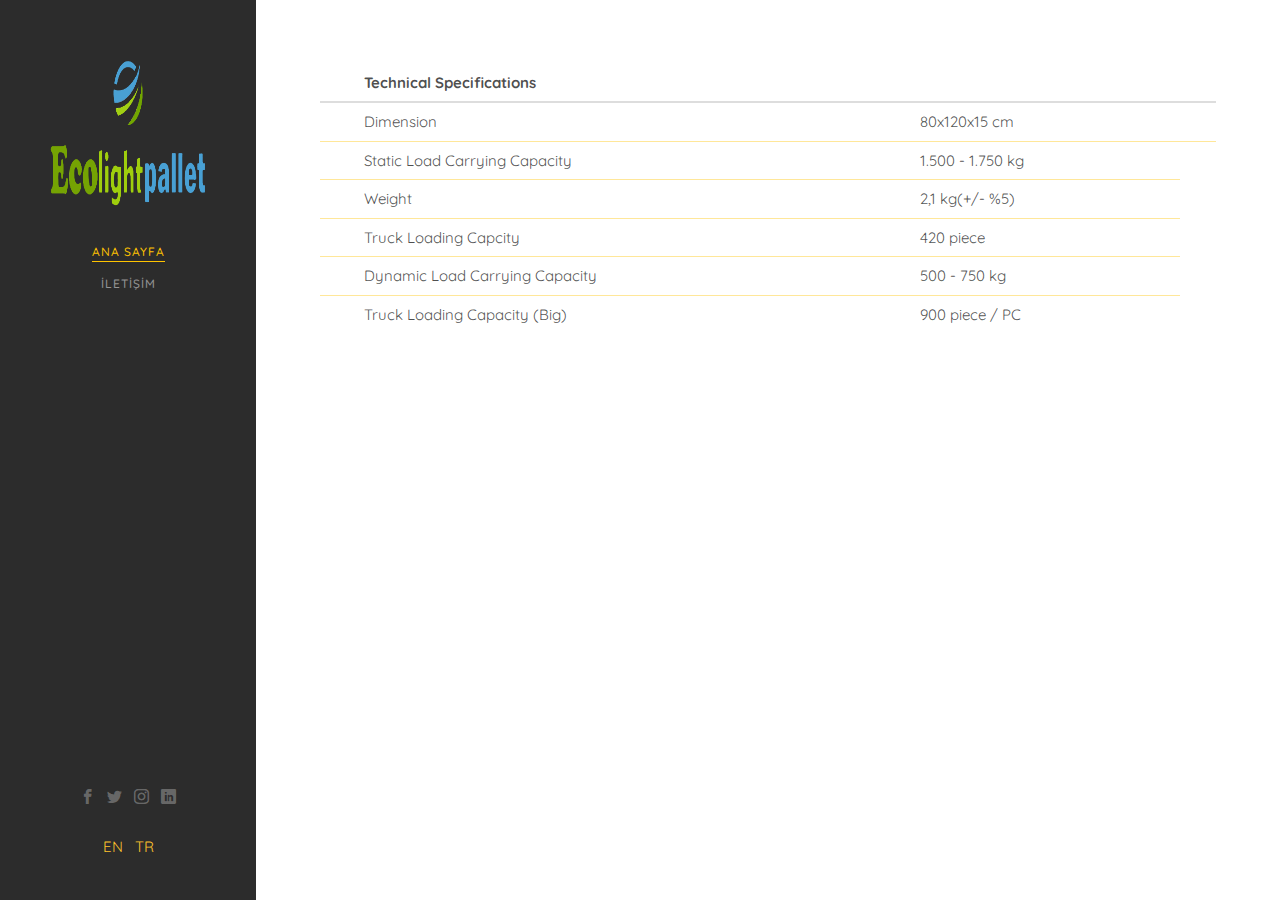
<file: En/teknik.html>
<!DOCTYPE HTML>
<html>
	<head>
	<meta charset="utf-8">
	<meta http-equiv="X-UA-Compatible" content="IE=edge">
	<title>EcolightPallet</title>
	<meta name="viewport" content="width=device-width, initial-scale=1">
	<meta name="description" content="" />
	<meta name="keywords" content="" />
	<meta name="author" content="" />

  <!-- Facebook and Twitter integration -->
	<meta property="og:title" content=""/>
	<meta property="og:image" content=""/>
	<meta property="og:url" content=""/>
	<meta property="og:site_name" content=""/>
	<meta property="og:description" content=""/>
	<meta name="twitter:title" content="" />
	<meta name="twitter:image" content="" />
	<meta name="twitter:url" content="" />
	<meta name="twitter:card" content="" />

	<!-- Place favicon.ico and apple-touch-icon.png in the root directory -->
	<link rel="icon" type="image/png" href="images/ecolight1.png">

	<link href="https://fonts.googleapis.com/css?family=Quicksand:300,400,500,700" rel="stylesheet">
	
	<!-- Animate.css -->
	<link rel="stylesheet" href="css/animate.css">
	<!-- Icomoon Icon Fonts-->
	<link rel="stylesheet" href="css/icomoon.css">
	<!-- Bootstrap  -->
	<link rel="stylesheet" href="css/bootstrap.css">
	<!-- Flexslider  -->
	<link rel="stylesheet" href="css/flexslider.css">
	<!-- Flaticons  -->
	<link rel="stylesheet" href="fonts/flaticon/font/flaticon.css">
	<!-- Owl Carousel -->
	<link rel="stylesheet" href="css/owl.carousel.min.css">
	<link rel="stylesheet" href="css/owl.theme.default.min.css">
	<!-- Theme style  -->
	<link rel="stylesheet" href="css/style.css">

	<!-- Modernizr JS -->
	<script src="js/modernizr-2.6.2.min.js"></script>
	<!-- FOR IE9 below -->
	<!--[if lt IE 9]>
	<script src="js/respond.min.js"></script>
	<![endif]-->

	</head>
	<body>
		<div id="colorlib-page">
		<a href="#" class="js-colorlib-nav-toggle colorlib-nav-toggle"><i></i></a>
		<aside id="colorlib-aside" role="complementary" class="border js-fullheight">
		<!-- 	<h1 id="colorlib-logo"><a href="index.html">ECOLIGHT PALLET</a></h1> -->
			<img src="images/ecolight1.png" alt="logo" height="20%" width="100%">
			<nav id="colorlib-main-menu" role="navigation" style="padding-top: 20%">
				<ul>
					<!-- <li class="colorlib-active"><a href="index.html">Home</a></li> -->
					<li class="colorlib-active"><a href="index.html">Ana Sayfa</a></li>
				<!-- 	<li><a href="work.html">Project</a></li> -->
					<!-- <li><a href="about.html">About</a></li> -->
					<!-- <li><a href="services.html">Services</a></li> -->
					<!-- <li><a href="blog.html">Blog</a></li> -->
					<!-- <li><a href="contact.html">Contact</a></li> -->
					<li><a href="contact.html">İLETİŞİM</a></li>

				</ul>
			</nav>

			<div class="colorlib-footer">
				<!-- 	<p><small> --> <!-- Link back to Colorlib can't be removed. Template is licensed under CC BY 3.0. -->
<!-- Copyright  --><!-- &copy;<script>document.write(new Date().getFullYear());</script> This website is made with <i class="icon-heart" aria-hidden="true"></i> by <a href="" target="_blank">Tugce Baydar </a> -->
<!-- Link back to Colorlib can't be removed. Template is licensed under CC BY 3.0. --> <!-- </span> <span> <a href="http://baydartechcode.com" target="_blank"> </a></span></small></p> -->
				<ul>
					<li><a href="#"><i class="icon-facebook2"></i></a></li>
					<li><a href="#"><i class="icon-twitter2"></i></a></li>
					<li><a href="#"><i class="icon-instagram"></i></a></li>
					<li><a href="#"><i class="icon-linkedin2"></i></a></li>
					<div  class="ENTR">
					<li><a href="#" style="color:#FEC22D;">EN</a></li>
					<li><a href="../teknik.html" style="color:#FEC22D">TR</a></li>
			    	</div>
				</ul>
			</div>

		</aside>
		
	</div>

    <div id="tbl">
			 <table class="table table-sm table-dark">
			  <thead>
			    <tr>
			      <th scope="col"></th>
			      <th scope="col">Technical Specifications</th>
			      <th scope="col"></th>
			      <th scope="col"></th>
			    </tr>
			  </thead>
			  <tbody>
			    <tr>
			      <th scope="row"></th>
			      <td>Dimension</td>
			      <td>80x120x15 cm</td>
			      <td></td>
			    </tr>
			    <tr>
			      <th scope="row"></th>
			      <td>Static Load Carrying Capacity</td>
			      <td>1.500 - 1.750 kg</td>
			      <td></td>
			    </tr>
			    <tr>
			      <th scope="row"></th>
			      <td>Weight</td>
			      <td>2,1 kg(+/- %5)</td>
			    </tr>
			     <tr>
			      <th scope="row"></th>
			      <td>Truck Loading Capcity</td>
			      <td>420 piece </td>
			    </tr>
			    <tr>
			      <th scope="row"></th>
			      <td>Dynamic Load Carrying Capacity</td>
			      <td>500 - 750 kg</td>
			    </tr>
			    <tr>
			      <th scope="row"></th>
			      <td>Truck Loading Capacity (Big) </td>
			      <td>900 piece / PC</td>
			    </tr>
			  </tbody>
			</table>

    </div>

	<!-- jQuery -->
	<script src="js/jquery.min.js"></script>
	<!-- jQuery Easing -->
	<script src="js/jquery.easing.1.3.js"></script>
	<!-- Bootstrap -->
	<script src="js/bootstrap.min.js"></script>
	<!-- Waypoints -->
	<script src="js/jquery.waypoints.min.js"></script>
	<!-- Flexslider -->
	<script src="js/jquery.flexslider-min.js"></script>
	<!-- Sticky Kit -->
	<script src="js/sticky-kit.min.js"></script>
	<!-- Owl carousel -->
	<script src="js/owl.carousel.min.js"></script>
	<!-- Counters -->
	<script src="js/jquery.countTo.js"></script>
	
	
	<!-- MAIN JS -->
	<script src="js/main.js"></script>

	</body>
</html>
</file>
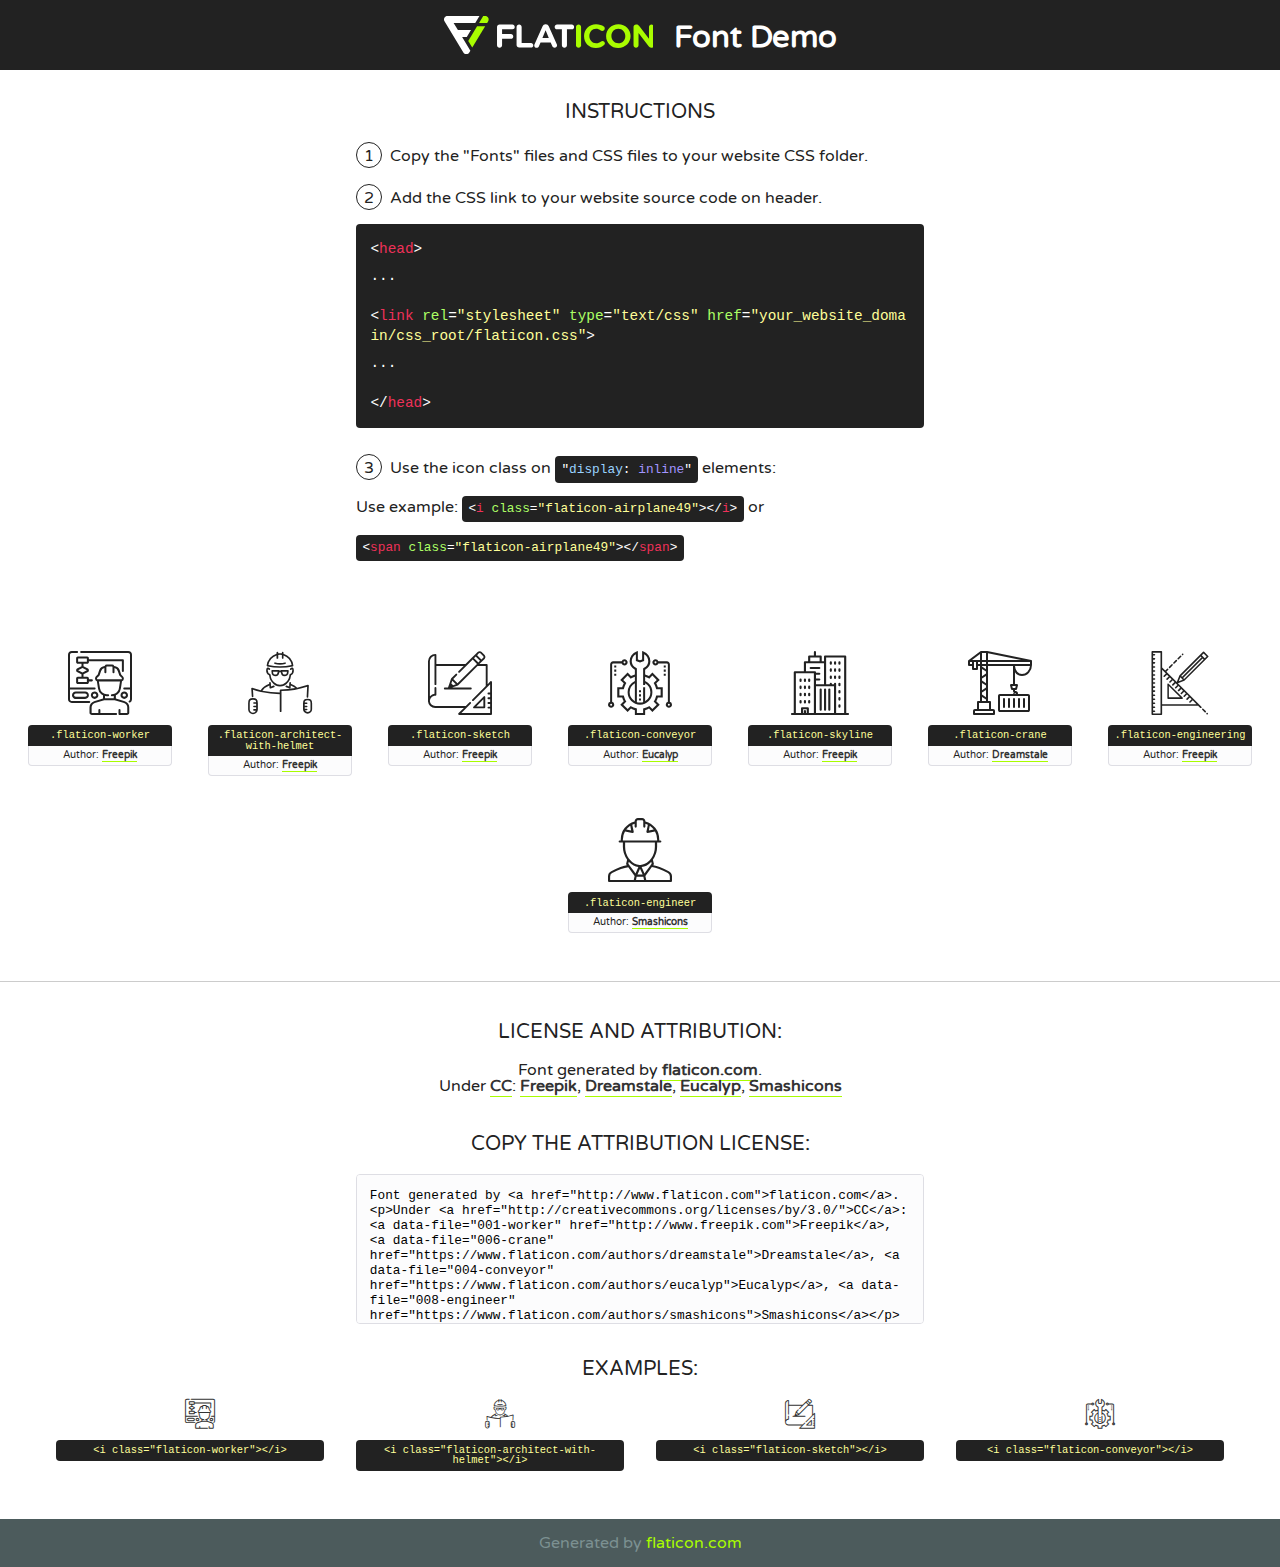
<file: fonts/flaticon/font/flaticon.html>
<!DOCTYPE html>
<!--
  Flaticon icon font: Flaticon
  Creation date: 17/01/2018 04:05
-->
<html>
<!DOCTYPE html>
<html>

<head>
    <title>Flaticon WebFont</title>
    <link href="http://fonts.googleapis.com/css?family=Varela+Round" rel="stylesheet" type="text/css" />
    <link rel="stylesheet" type="text/css" href="flaticon.css">
    <meta charset="UTF-8">
    <style>
    html, body, div, span, applet, object, iframe,
    h1, h2, h3, h4, h5, h6, p, blockquote, pre,
    a, abbr, acronym, address, big, cite, code,
    del, dfn, em, img, ins, kbd, q, s, samp,
    small, strike, strong, sub, sup, tt, var,
    b, u, i, center,
    dl, dt, dd, ol, ul, li,
    fieldset, form, label, legend,
    table, caption, tbody, tfoot, thead, tr, th, td,
    article, aside, canvas, details, embed, 
    figure, figcaption, footer, header, hgroup, 
    menu, nav, output, ruby, section, summary,
    time, mark, audio, video {
        margin: 0;
        padding: 0;
        border: 0;
        font-size: 100%;
        font: inherit;
        vertical-align: baseline;
    }
    /* HTML5 display-role reset for older browsers */
    article, aside, details, figcaption, figure, 
    footer, header, hgroup, menu, nav, section {
        display: block;
    }
    body {
        line-height: 1;
    }
    ol, ul {
        list-style: none;
    }
    blockquote, q {
        quotes: none;
    }
    blockquote:before, blockquote:after,
    q:before, q:after {
        content: '';
        content: none;
    }
    table {
        border-collapse: collapse;
        border-spacing: 0;
    }
    body {
        font-family: 'Varela Round', Helvetica, Arial, sans-serif;
        font-size: 16px;
        color: #222;
    }
    a {
        color: #333;
        border-bottom: 1px solid #a9fd00;
        font-weight: bold;
        text-decoration: none;
    }
    * {
        -moz-box-sizing: border-box;
        -webkit-box-sizing: border-box;
        box-sizing: border-box;
        margin: 0;
        padding: 0;
    }
    [class^="flaticon-"]:before, [class*=" flaticon-"]:before, [class^="flaticon-"]:after, [class*=" flaticon-"]:after {
        font-family: Flaticon;
        font-size: 30px;
        font-style: normal;
        margin-left: 20px;
        color: #333;
    }
    .wrapper {
        max-width: 600px;
        margin: auto;
        padding: 0 1em;
    }
    .title {
        font-size: 1.25em;
        text-align: center;
        margin-bottom: 1em;
        text-transform: uppercase;
    }
    header {
        text-align: center;
        background-color: #222;
        color: #fff;
        padding: 1em;
    }
    header .logo {
        width: 210px;
        height: 38px;
        display: inline-block;
        vertical-align: middle;
        margin-right: 1em;
        border: none;
    }
    header strong {
        font-size: 1.95em;
        font-weight: bold;
        vertical-align: middle;
        margin-top: 5px;
        display: inline-block;
    }
    .demo {
        margin: 2em auto;
        line-height: 1.25em;
    }
    .demo ul li {
        margin-bottom: 1em;
    }
    .demo ul li .num {
        color: #222;
        border-radius: 20px;
        display: inline-block;
        width: 26px;
        padding: 3px;
        height: 26px;
        text-align: center;
        margin-right: 0.5em;
        border: 1px solid #222;
    }
    .demo ul li code {
        background-color: #222;
        border-radius: 4px;
        padding: 0.25em 0.5em;
        display: inline-block;
        color: #fff;
        font-family: Consolas,Monaco,Lucida Console,Liberation Mono,DejaVu Sans Mono,Bitstream Vera Sans Mono,Courier New, monospace;
        font-weight: lighter;
        margin-top: 1em;
        font-size: 0.8em;
        word-break: break-all;
    }
    .demo ul li code.big {
        padding: 1em;
        font-size: 0.9em;
    }
    .demo ul li code .red {
        color: #EF3159;
    }
    .demo ul li code .green {
        color: #ACFF65;
    }
    .demo ul li code .yellow {
        color: #FFFF99;
    }
    .demo ul li code .blue {
        color: #99D3FF;
    }
    .demo ul li code .purple {
        color: #A295FF;
    }
    .demo ul li code .dots {
        margin-top: 0.5em;
        display: block;
    }
    #glyphs {
        border-bottom: 1px solid #ccc;
        padding: 2em 0;
        text-align: center;
    }
    .glyph {
        display: inline-block;
        width: 9em;
        margin: 1em;
        text-align: center;
        vertical-align: top;
        background: #FFF;
    }
    .glyph .glyph-icon {
        padding: 10px;
        display: block;
        font-family:"Flaticon";
        font-size: 64px;
        line-height: 1;
    }
    .glyph .glyph-icon:before {
        font-size: 64px;
        color: #222;
        margin-left: 0;
    }
    .class-name {
        font-size: 0.65em;
        background-color: #222;
        color: #fff;
        border-radius: 4px 4px 0 0;
        padding: 0.5em;
        color: #FFFF99;
        font-family: Consolas,Monaco,Lucida Console,Liberation Mono,DejaVu Sans Mono,Bitstream Vera Sans Mono,Courier New, monospace;
    }
    .author-name {
        font-size: 0.6em;
        background-color: #fcfcfd;
        border: 1px solid #DEDEE4;
        border-top: 0;
        border-radius: 0 0 4px 4px;
        padding: 0.5em;
    }
    .class-name:last-child {
        font-size: 10px;
        color:#888;
    }
    .class-name:last-child a {
        font-size: 10px;
        color:#555;
    }
    .class-name:last-child a:hover {
        color:#a9fd00;
    }
    .glyph > input {
        display: block;
        width: 100px;
        margin: 5px auto;
        text-align: center;
        font-size: 12px;
        cursor: text;
    }
    .glyph > input.icon-input {
        font-family:"Flaticon";
        font-size: 16px;
        margin-bottom: 10px;
    }
    .attribution .title {
        margin-top: 2em;
    }
    .attribution textarea {
        background-color: #fcfcfd;
        padding: 1em;
        border: none;
        box-shadow: none;
        border: 1px solid #DEDEE4;
        border-radius: 4px;
        resize: none;
        width: 100%;
        height: 150px;
        font-size: 0.8em;
        font-family: Consolas,Monaco,Lucida Console,Liberation Mono,DejaVu Sans Mono,Bitstream Vera Sans Mono,Courier New, monospace;
        -webkit-appearance: none;
    }
    .iconsuse {
        margin: 2em auto;
        text-align: center;
        max-width: 1200px;
    }
    .iconsuse:after {
        content: '';
        display: table;
        clear: both;
    }
    .iconsuse .image {
        float: left;
        width: 25%;
        padding: 0 1em;
    }
    .iconsuse .image p {
        margin-bottom: 1em;
    }
    .iconsuse .image span {
        display: block;
        font-size: 0.65em;
        background-color: #222;
        color: #fff;
        border-radius: 4px;
        padding: 0.5em;
        color: #FFFF99;
        margin-top: 1em;
        font-family: Consolas,Monaco,Lucida Console,Liberation Mono,DejaVu Sans Mono,Bitstream Vera Sans Mono,Courier New, monospace;
    }
    #footer {
        text-align: center;
        background-color: #4C5B5C;
        color: #7c9192;
        padding: 1em;
    }
    #footer a {
        border: none;
        color: #a9fd00;
        font-weight: normal;
    }
    @media (max-width: 960px) {
        .iconsuse .image {
            width: 50%;
        }
    }
    @media (max-width: 560px) {
        .iconsuse .image {
            width: 100%;
        }
    }
    </style>
</head>

<body class="characters-off">

    <header>
        <a href="http://www.flaticon.com" target="_blank" class="logo">
            <svg version="1.1" xmlns="http://www.w3.org/2000/svg" xmlns:xlink="http://www.w3.org/1999/xlink" xmlns:a="http://ns.adobe.com/AdobeSVGViewerExtensions/3.0/" viewBox="0 0 560.875 102.036" enable-background="new 0 0 560.875 102.036" xml:space="preserve">
                <defs>
                </defs>
                <g>
                    <g class="letters">
                        <path fill="#ffffff" d="M141.596,29.675c0-3.777,2.985-6.767,6.764-6.767h34.438c3.426,0,6.15,2.728,6.15,6.15
                        c0,3.43-2.724,6.149-6.15,6.149h-27.674v13.091h23.719c3.429,0,6.151,2.724,6.151,6.15c0,3.43-2.723,6.149-6.151,6.149h-23.719
                        v17.574c0,3.773-2.986,6.761-6.764,6.761c-3.779,0-6.764-2.989-6.764-6.761V29.675z"></path>
                        <path fill="#ffffff" d="M193.844,29.149c0-3.781,2.985-6.767,6.764-6.767c3.776,0,6.763,2.985,6.763,6.767v42.957h25.039
                        c3.426,0,6.149,2.726,6.149,6.153c0,3.425-2.723,6.15-6.149,6.15h-31.802c-3.779,0-6.764-2.986-6.764-6.768V29.149z"></path>
                        <path fill="#ffffff" d="M241.891,75.71l21.438-48.407c1.492-3.341,4.215-5.357,7.906-5.357h0.792
                        c3.686,0,6.323,2.017,7.815,5.357l21.439,48.407c0.436,0.967,0.701,1.845,0.701,2.723c0,3.602-2.809,6.501-6.414,6.501
                        c-3.161,0-5.269-1.845-6.499-4.655l-4.132-9.661h-27.059l-4.301,10.102c-1.144,2.631-3.426,4.214-6.237,4.214
                        c-3.517,0-6.24-2.81-6.24-6.325C241.1,77.64,241.451,76.677,241.891,75.71z M279.932,58.666l-8.521-20.297l-8.526,20.297H279.932
                        z"></path>
                        <path fill="#ffffff" d="M314.864,35.387H301.86c-3.429,0-6.239-2.813-6.239-6.238c0-3.429,2.811-6.24,6.239-6.24h39.533
                        c3.426,0,6.237,2.811,6.237,6.24c0,3.425-2.811,6.238-6.237,6.238h-13.001v42.785c0,3.773-2.99,6.761-6.764,6.761
                        c-3.779,0-6.764-2.989-6.764-6.761V35.387z"></path>
                        <path fill="#A9FD00" d="M352.615,29.149c0-3.781,2.985-6.767,6.767-6.767c3.774,0,6.761,2.985,6.761,6.767v49.024
                        c0,3.773-2.987,6.761-6.761,6.761c-3.781,0-6.767-2.989-6.767-6.761V29.149z"></path>
                        <path fill="#A9FD00" d="M374.132,53.836v-0.179c0-17.481,13.178-31.801,32.065-31.801c9.22,0,15.459,2.458,20.557,6.238
                        c1.402,1.054,2.637,2.985,2.637,5.357c0,3.692-2.985,6.59-6.681,6.59c-1.845,0-3.071-0.702-4.044-1.319
                        c-3.776-2.813-7.729-4.393-12.562-4.393c-10.364,0-17.831,8.611-17.831,19.154v0.173c0,10.542,7.291,19.329,17.831,19.329
                        c5.715,0,9.492-1.756,13.359-4.834c1.049-0.874,2.458-1.491,4.039-1.491c3.429,0,6.325,2.813,6.325,6.236
                        c0,2.106-1.056,3.78-2.282,4.834c-5.539,4.834-12.036,7.733-21.878,7.733C387.572,85.464,374.132,71.493,374.132,53.836z"></path>
                        <path fill="#A9FD00" d="M433.009,53.836v-0.179c0-17.481,13.79-31.801,32.766-31.801c18.981,0,32.592,14.143,32.592,31.628v0.173
                        c0,17.483-13.785,31.807-32.769,31.807C446.625,85.464,433.009,71.32,433.009,53.836z M484.224,53.836v-0.179
                        c0-10.539-7.725-19.326-18.626-19.326c-10.893,0-18.449,8.611-18.449,19.154v0.173c0,10.542,7.73,19.329,18.626,19.329
                        C476.676,72.986,484.224,64.378,484.224,53.836z"></path>
                        <path fill="#A9FD00" d="M506.233,29.321c0-3.774,2.99-6.763,6.767-6.763h1.401c3.252,0,5.183,1.583,7.029,3.953l26.093,34.265
                        V29.059c0-3.692,2.99-6.677,6.681-6.677c3.683,0,6.671,2.985,6.671,6.677v48.934c0,3.78-2.987,6.765-6.764,6.765h-0.436
                        c-3.257,0-5.188-1.581-7.034-3.953l-27.056-35.492v32.944c0,3.687-2.985,6.676-6.678,6.676c-3.683,0-6.673-2.989-6.673-6.676
                        V29.321z"></path>
                    </g>
                    <g class="insignia">
                        <path fill="#ffffff" d="M48.372,56.137h12.517l11.156-18.537H37.186L25.688,18.539h57.825L94.668,0H9.271
                        C5.925,0,2.842,1.801,1.198,4.716c-1.644,2.907-1.593,6.482,0.134,9.343l50.38,83.501c1.678,2.781,4.689,4.476,7.938,4.476
                        c3.246,0,6.257-1.695,7.935-4.476l2.898-4.804L48.372,56.137z"></path>
                        <g class="i">
                            <path fill="#A9FD00" d="M93.575,18.539h0.031v0.004l21.652,0.004l2.705-4.488c1.727-2.861,1.778-6.436,0.133-9.343
                            C116.454,1.801,113.371,0,110.026,0h-5.294L93.575,18.539z"></path>
                            <polygon fill="#A9FD00" points="88.291,27.356 64.725,66.486 75.519,84.404 109.942,27.356"></polygon>
                        </g>
                    </g>
                </g>
            </svg>
        </a>
        <strong>Font Demo</strong>
    </header>


    <section class="demo wrapper">

        <p class="title">Instructions</p>

        <ul>
            <li>
                <span class="num">1</span>Copy the "Fonts" files and CSS files to your website CSS folder.
            </li>
            <li>
                <span class="num">2</span>Add the CSS link to your website source code on header.
                <code class="big">
                    &lt;<span class="red">head</span>&gt;
                    <br/><span class="dots">...</span>
                    <br/>&lt;<span class="red">link</span> <span class="green">rel</span>=<span class="yellow">"stylesheet"</span> <span class="green">type</span>=<span class="yellow">"text/css"</span> <span class="green">href</span>=<span class="yellow">"your_website_domain/css_root/flaticon.css"</span>&gt;
                    <br/><span class="dots">...</span>
                    <br/>&lt;/<span class="red">head</span>&gt;
                </code>
            </li>

            <li>
                <p>
                    <span class="num">3</span>Use the icon class on <code>"<span class="blue">display</span>:<span class="purple"> inline</span>"</code> elements:
                    <br />
                    Use example: <code>&lt;<span class="red">i</span> <span class="green">class</span>=<span class="yellow">&quot;flaticon-airplane49&quot;</span>&gt;&lt;/<span class="red">i</span>&gt;</code> or <code>&lt;<span class="red">span</span> <span class="green">class</span>=<span class="yellow">&quot;flaticon-airplane49&quot;</span>&gt;&lt;/<span class="red">span</span>&gt;</code>
            </li>
        </ul>

    </section>




   <section id="glyphs">          
    
      
        <div class="glyph"><div class="glyph-icon flaticon-worker"></div>
            <div class="class-name">.flaticon-worker</div>
            <div class="author-name">Author: <a data-file="001-worker" href="http://www.freepik.com">Freepik</a> </div> 
        </div>        
        
        <div class="glyph"><div class="glyph-icon flaticon-architect-with-helmet"></div>
            <div class="class-name">.flaticon-architect-with-helmet</div>
            <div class="author-name">Author: <a data-file="002-architect-with-helmet" href="http://www.freepik.com">Freepik</a> </div> 
        </div>        
        
        <div class="glyph"><div class="glyph-icon flaticon-sketch"></div>
            <div class="class-name">.flaticon-sketch</div>
            <div class="author-name">Author: <a data-file="003-sketch" href="http://www.freepik.com">Freepik</a> </div> 
        </div>        
        
        <div class="glyph"><div class="glyph-icon flaticon-conveyor"></div>
            <div class="class-name">.flaticon-conveyor</div>
            <div class="author-name">Author: <a data-file="004-conveyor" href="https://www.flaticon.com/authors/eucalyp">Eucalyp</a> </div> 
        </div>        
        
        <div class="glyph"><div class="glyph-icon flaticon-skyline"></div>
            <div class="class-name">.flaticon-skyline</div>
            <div class="author-name">Author: <a data-file="005-skyline" href="http://www.freepik.com">Freepik</a> </div> 
        </div>        
        
        <div class="glyph"><div class="glyph-icon flaticon-crane"></div>
            <div class="class-name">.flaticon-crane</div>
            <div class="author-name">Author: <a data-file="006-crane" href="https://www.flaticon.com/authors/dreamstale">Dreamstale</a> </div> 
        </div>        
        
        <div class="glyph"><div class="glyph-icon flaticon-engineering"></div>
            <div class="class-name">.flaticon-engineering</div>
            <div class="author-name">Author: <a data-file="007-engineering" href="http://www.freepik.com">Freepik</a> </div> 
        </div>        
        
        <div class="glyph"><div class="glyph-icon flaticon-engineer"></div>
            <div class="class-name">.flaticon-engineer</div>
            <div class="author-name">Author: <a data-file="008-engineer" href="https://www.flaticon.com/authors/smashicons">Smashicons</a> </div> 
        </div>        
        

    </section>



    <section class="attribution wrapper"   style="text-align:center;">

      <div class="title">License and attribution:</div><div class="attrDiv">Font generated by <a href="http://www.flaticon.com">flaticon.com</a>. <div><p>Under <a href="http://creativecommons.org/licenses/by/3.0/">CC</a>: <a data-file="001-worker" href="http://www.freepik.com">Freepik</a>, <a data-file="006-crane" href="https://www.flaticon.com/authors/dreamstale">Dreamstale</a>, <a data-file="004-conveyor" href="https://www.flaticon.com/authors/eucalyp">Eucalyp</a>, <a data-file="008-engineer" href="https://www.flaticon.com/authors/smashicons">Smashicons</a></p>  </div>
      </div>
      <div class="title">Copy the Attribution License:</div>

    <textarea onclick="this.focus();this.select();">Font generated by &lt;a href=&quot;http://www.flaticon.com&quot;&gt;flaticon.com&lt;/a&gt;. <p>Under <a href="http://creativecommons.org/licenses/by/3.0/">CC</a>: <a data-file="001-worker" href="http://www.freepik.com">Freepik</a>, <a data-file="006-crane" href="https://www.flaticon.com/authors/dreamstale">Dreamstale</a>, <a data-file="004-conveyor" href="https://www.flaticon.com/authors/eucalyp">Eucalyp</a>, <a data-file="008-engineer" href="https://www.flaticon.com/authors/smashicons">Smashicons</a></p>  
     </textarea>

    </section>

    <section class="iconsuse">

          <div class="title">Examples:</div>            
             
            <div class="image">
                <p>
                    <i class="glyph-icon flaticon-worker"></i> 
                    <span>&lt;i class=&quot;flaticon-worker&quot;&gt;&lt;/i&gt;</span>
                </p>
            </div>
            
            <div class="image">
                <p>
                    <i class="glyph-icon flaticon-architect-with-helmet"></i> 
                    <span>&lt;i class=&quot;flaticon-architect-with-helmet&quot;&gt;&lt;/i&gt;</span>
                </p>
            </div>
            
            <div class="image">
                <p>
                    <i class="glyph-icon flaticon-sketch"></i> 
                    <span>&lt;i class=&quot;flaticon-sketch&quot;&gt;&lt;/i&gt;</span>
                </p>
            </div>
            
            <div class="image">
                <p>
                    <i class="glyph-icon flaticon-conveyor"></i> 
                    <span>&lt;i class=&quot;flaticon-conveyor&quot;&gt;&lt;/i&gt;</span>
                </p>
            </div>
                       
        </div>
                            
    </section>

<div id="footer">
    <div>Generated by <a href="http://www.flaticon.com">flaticon.com</a>
    </div>
</div>



</body>
</html>
</file>
<file: css/icomoon.css>
@font-face {
  font-family: 'icomoon';
  src:  url('fonts/icomoon.eot?6py85u');
  src:  url('fonts/icomoon.eot?6py85u#iefix') format('embedded-opentype'),
    url('fonts/icomoon.ttf?6py85u') format('truetype'),
    url('fonts/icomoon.woff?6py85u') format('woff'),
    url('fonts/icomoon.svg?6py85u#icomoon') format('svg');
  font-weight: normal;
  font-style: normal;
}

[class^="icon-"], [class*=" icon-"] {
  /* use !important to prevent issues with browser extensions that change fonts */
  font-family: 'icomoon' !important;
  speak: none;
  font-style: normal;
  font-weight: normal;
  font-variant: normal;
  text-transform: none;
  line-height: 1;

  /* Better Font Rendering =========== */
  -webkit-font-smoothing: antialiased;
  -moz-osx-font-smoothing: grayscale;
}

.icon-times:before {
  content: "\e930";
}
.icon-tick:before {
  content: "\e931";
}
.icon-plus:before {
  content: "\e932";
}
.icon-minus:before {
  content: "\e933";
}
.icon-equals:before {
  content: "\e934";
}
.icon-divide:before {
  content: "\e935";
}
.icon-chevron-right:before {
  content: "\e936";
}
.icon-chevron-left:before {
  content: "\e937";
}
.icon-arrow-right-thick:before {
  content: "\e938";
}
.icon-arrow-left-thick:before {
  content: "\e939";
}
.icon-th-small:before {
  content: "\e93a";
}
.icon-th-menu:before {
  content: "\e93b";
}
.icon-th-list:before {
  content: "\e93c";
}
.icon-th-large:before {
  content: "\e93d";
}
.icon-home:before {
  content: "\e93e";
}
.icon-arrow-forward:before {
  content: "\e93f";
}
.icon-arrow-back:before {
  content: "\e940";
}
.icon-rss:before {
  content: "\e941";
}
.icon-location:before {
  content: "\e942";
}
.icon-link:before {
  content: "\e943";
}
.icon-image:before {
  content: "\e944";
}
.icon-arrow-up-thick:before {
  content: "\e945";
}
.icon-arrow-down-thick:before {
  content: "\e946";
}
.icon-starburst:before {
  content: "\e947";
}
.icon-starburst-outline:before {
  content: "\e948";
}
.icon-star3:before {
  content: "\e949";
}
.icon-flow-children:before {
  content: "\e94a";
}
.icon-export:before {
  content: "\e94b";
}
.icon-delete2:before {
  content: "\e94c";
}
.icon-delete-outline:before {
  content: "\e94d";
}
.icon-cloud-storage:before {
  content: "\e94e";
}
.icon-wi-fi:before {
  content: "\e94f";
}
.icon-heart:before {
  content: "\e950";
}
.icon-flash:before {
  content: "\e951";
}
.icon-cancel:before {
  content: "\e952";
}
.icon-backspace:before {
  content: "\e953";
}
.icon-attachment:before {
  content: "\e954";
}
.icon-arrow-move:before {
  content: "\e955";
}
.icon-warning:before {
  content: "\e956";
}
.icon-user:before {
  content: "\e957";
}
.icon-radar:before {
  content: "\e958";
}
.icon-lock-open:before {
  content: "\e959";
}
.icon-lock-closed:before {
  content: "\e95a";
}
.icon-location-arrow:before {
  content: "\e95b";
}
.icon-info:before {
  content: "\e95c";
}
.icon-user-delete:before {
  content: "\e95d";
}
.icon-user-add:before {
  content: "\e95e";
}
.icon-media-pause:before {
  content: "\e95f";
}
.icon-group:before {
  content: "\e960";
}
.icon-chart-pie:before {
  content: "\e961";
}
.icon-chart-line:before {
  content: "\e962";
}
.icon-chart-bar:before {
  content: "\e963";
}
.icon-chart-area:before {
  content: "\e964";
}
.icon-video:before {
  content: "\e965";
}
.icon-point-of-interest:before {
  content: "\e966";
}
.icon-infinity:before {
  content: "\e967";
}
.icon-globe:before {
  content: "\e968";
}
.icon-eye:before {
  content: "\e969";
}
.icon-cog:before {
  content: "\e96a";
}
.icon-camera:before {
  content: "\e96b";
}
.icon-upload:before {
  content: "\e96c";
}
.icon-scissors:before {
  content: "\e96d";
}
.icon-refresh:before {
  content: "\e96e";
}
.icon-pin:before {
  content: "\e96f";
}
.icon-key:before {
  content: "\e970";
}
.icon-info-large:before {
  content: "\e971";
}
.icon-eject:before {
  content: "\e972";
}
.icon-download:before {
  content: "\e973";
}
.icon-zoom:before {
  content: "\e974";
}
.icon-zoom-out:before {
  content: "\e975";
}
.icon-zoom-in:before {
  content: "\e976";
}
.icon-sort-numerically:before {
  content: "\e977";
}
.icon-sort-alphabetically:before {
  content: "\e978";
}
.icon-input-checked:before {
  content: "\e979";
}
.icon-calender:before {
  content: "\e97a";
}
.icon-world2:before {
  content: "\e97b";
}
.icon-notes:before {
  content: "\e97c";
}
.icon-code:before {
  content: "\e97d";
}
.icon-arrow-sync:before {
  content: "\e97e";
}
.icon-arrow-shuffle:before {
  content: "\e97f";
}
.icon-arrow-repeat:before {
  content: "\e980";
}
.icon-arrow-minimise:before {
  content: "\e981";
}
.icon-arrow-maximise:before {
  content: "\e982";
}
.icon-arrow-loop:before {
  content: "\e983";
}
.icon-anchor:before {
  content: "\e984";
}
.icon-spanner:before {
  content: "\e985";
}
.icon-puzzle:before {
  content: "\e986";
}
.icon-power:before {
  content: "\e987";
}
.icon-plane:before {
  content: "\e988";
}
.icon-pi:before {
  content: "\e989";
}
.icon-phone:before {
  content: "\e98a";
}
.icon-microphone2:before {
  content: "\e98b";
}
.icon-media-rewind:before {
  content: "\e98c";
}
.icon-flag:before {
  content: "\e98d";
}
.icon-adjust-brightness:before {
  content: "\e98e";
}
.icon-waves:before {
  content: "\e98f";
}
.icon-social-twitter:before {
  content: "\e990";
}
.icon-social-facebook:before {
  content: "\e991";
}
.icon-social-dribbble:before {
  content: "\e992";
}
.icon-media-stop:before {
  content: "\e993";
}
.icon-media-record:before {
  content: "\e994";
}
.icon-media-play:before {
  content: "\e995";
}
.icon-media-fast-forward:before {
  content: "\e996";
}
.icon-media-eject:before {
  content: "\e997";
}
.icon-social-vimeo:before {
  content: "\e998";
}
.icon-social-tumbler:before {
  content: "\e999";
}
.icon-social-skype:before {
  content: "\e99a";
}
.icon-social-pinterest:before {
  content: "\e99b";
}
.icon-social-linkedin:before {
  content: "\e99c";
}
.icon-social-last-fm:before {
  content: "\e99d";
}
.icon-social-github:before {
  content: "\e99e";
}
.icon-social-flickr:before {
  content: "\e99f";
}
.icon-at:before {
  content: "\e9a0";
}
.icon-times-outline:before {
  content: "\e9a1";
}
.icon-plus-outline:before {
  content: "\e9a2";
}
.icon-minus-outline:before {
  content: "\e9a3";
}
.icon-tick-outline:before {
  content: "\e9a4";
}
.icon-th-large-outline:before {
  content: "\e9a5";
}
.icon-equals-outline:before {
  content: "\e9a6";
}
.icon-divide-outline:before {
  content: "\e9a7";
}
.icon-chevron-right-outline:before {
  content: "\e9a8";
}
.icon-chevron-left-outline:before {
  content: "\e9a9";
}
.icon-arrow-right-outline:before {
  content: "\e9aa";
}
.icon-arrow-left-outline:before {
  content: "\e9ab";
}
.icon-th-small-outline:before {
  content: "\e9ac";
}
.icon-th-menu-outline:before {
  content: "\e9ad";
}
.icon-th-list-outline:before {
  content: "\e9ae";
}
.icon-news2:before {
  content: "\e9b1";
}
.icon-home-outline:before {
  content: "\e9b2";
}
.icon-arrow-up-outline:before {
  content: "\e9b3";
}
.icon-arrow-forward-outline:before {
  content: "\e9b4";
}
.icon-arrow-down-outline:before {
  content: "\e9b5";
}
.icon-arrow-back-outline:before {
  content: "\e9b6";
}
.icon-trash3:before {
  content: "\e9b7";
}
.icon-rss-outline:before {
  content: "\e9b8";
}
.icon-message:before {
  content: "\e9b9";
}
.icon-location-outline:before {
  content: "\e9ba";
}
.icon-link-outline:before {
  content: "\e9bb";
}
.icon-image-outline:before {
  content: "\e9bc";
}
.icon-export-outline:before {
  content: "\e9bd";
}
.icon-cross:before {
  content: "\e9be";
}
.icon-wi-fi-outline:before {
  content: "\e9bf";
}
.icon-star-outline:before {
  content: "\e9c0";
}
.icon-media-pause-outline:before {
  content: "\e9c1";
}
.icon-mail:before {
  content: "\e9c2";
}
.icon-heart-outline:before {
  content: "\e9c3";
}
.icon-flash-outline:before {
  content: "\e9c4";
}
.icon-cancel-outline:before {
  content: "\e9c5";
}
.icon-beaker:before {
  content: "\e9c6";
}
.icon-arrow-move-outline:before {
  content: "\e9c7";
}
.icon-watch2:before {
  content: "\e9c8";
}
.icon-warning-outline:before {
  content: "\e9c9";
}
.icon-time:before {
  content: "\e9ca";
}
.icon-radar-outline:before {
  content: "\e9cb";
}
.icon-lock-open-outline:before {
  content: "\e9cc";
}
.icon-location-arrow-outline:before {
  content: "\e9cd";
}
.icon-info-outline:before {
  content: "\e9ce";
}
.icon-backspace-outline:before {
  content: "\e9cf";
}
.icon-attachment-outline:before {
  content: "\e9d0";
}
.icon-user-outline:before {
  content: "\e9d1";
}
.icon-user-delete-outline:before {
  content: "\e9d2";
}
.icon-user-add-outline:before {
  content: "\e9d3";
}
.icon-lock-closed-outline:before {
  content: "\e9d4";
}
.icon-group-outline:before {
  content: "\e9d5";
}
.icon-chart-pie-outline:before {
  content: "\e9d6";
}
.icon-chart-line-outline:before {
  content: "\e9d7";
}
.icon-chart-bar-outline:before {
  content: "\e9d8";
}
.icon-chart-area-outline:before {
  content: "\e9d9";
}
.icon-video-outline:before {
  content: "\e9da";
}
.icon-point-of-interest-outline:before {
  content: "\e9db";
}
.icon-map:before {
  content: "\e9dc";
}
.icon-key-outline:before {
  content: "\e9dd";
}
.icon-infinity-outline:before {
  content: "\e9de";
}
.icon-globe-outline:before {
  content: "\e9df";
}
.icon-eye-outline:before {
  content: "\e9e0";
}
.icon-cog-outline:before {
  content: "\e9e1";
}
.icon-camera-outline:before {
  content: "\e9e2";
}
.icon-upload-outline:before {
  content: "\e9e3";
}
.icon-support:before {
  content: "\e9e4";
}
.icon-scissors-outline:before {
  content: "\e9e5";
}
.icon-refresh-outline:before {
  content: "\e9e6";
}
.icon-info-large-outline:before {
  content: "\e9e7";
}
.icon-eject-outline:before {
  content: "\e9e8";
}
.icon-download-outline:before {
  content: "\e9e9";
}
.icon-battery-mid:before {
  content: "\e9ea";
}
.icon-battery-low:before {
  content: "\e9eb";
}
.icon-battery-high:before {
  content: "\e9ec";
}
.icon-zoom-outline:before {
  content: "\e9ed";
}
.icon-zoom-out-outline:before {
  content: "\e9ee";
}
.icon-zoom-in-outline:before {
  content: "\e9ef";
}
.icon-tag3:before {
  content: "\e9f0";
}
.icon-tabs-outline:before {
  content: "\e9f1";
}
.icon-pin-outline:before {
  content: "\e9f2";
}
.icon-message-typing:before {
  content: "\e9f3";
}
.icon-directions:before {
  content: "\e9f4";
}
.icon-battery-full:before {
  content: "\e9f5";
}
.icon-battery-charge:before {
  content: "\e9f6";
}
.icon-pipette:before {
  content: "\e9f7";
}
.icon-pencil:before {
  content: "\e9f8";
}
.icon-folder:before {
  content: "\e9f9";
}
.icon-folder-delete:before {
  content: "\e9fa";
}
.icon-folder-add:before {
  content: "\e9fb";
}
.icon-edit:before {
  content: "\e9fc";
}
.icon-document:before {
  content: "\e9fd";
}
.icon-document-delete:before {
  content: "\e9fe";
}
.icon-document-add:before {
  content: "\e9ff";
}
.icon-brush:before {
  content: "\ea00";
}
.icon-thumbs-up:before {
  content: "\ea01";
}
.icon-thumbs-down:before {
  content: "\ea02";
}
.icon-pen:before {
  content: "\ea03";
}
.icon-sort-numerically-outline:before {
  content: "\ea04";
}
.icon-sort-alphabetically-outline:before {
  content: "\ea05";
}
.icon-social-last-fm-circular:before {
  content: "\ea06";
}
.icon-social-github-circular:before {
  content: "\ea07";
}
.icon-compass:before {
  content: "\ea08";
}
.icon-bookmark:before {
  content: "\ea09";
}
.icon-input-checked-outline:before {
  content: "\ea0a";
}
.icon-code-outline:before {
  content: "\ea0b";
}
.icon-calender-outline:before {
  content: "\ea0c";
}
.icon-business-card:before {
  content: "\ea0d";
}
.icon-arrow-up:before {
  content: "\ea0e";
}
.icon-arrow-sync-outline:before {
  content: "\ea0f";
}
.icon-arrow-right:before {
  content: "\ea10";
}
.icon-arrow-repeat-outline:before {
  content: "\ea11";
}
.icon-arrow-loop-outline:before {
  content: "\ea12";
}
.icon-arrow-left:before {
  content: "\ea13";
}
.icon-flow-switch:before {
  content: "\ea14";
}
.icon-flow-parallel:before {
  content: "\ea15";
}
.icon-flow-merge:before {
  content: "\ea16";
}
.icon-document-text:before {
  content: "\ea17";
}
.icon-clipboard:before {
  content: "\ea18";
}
.icon-calculator:before {
  content: "\ea19";
}
.icon-arrow-minimise-outline:before {
  content: "\ea1a";
}
.icon-arrow-maximise-outline:before {
  content: "\ea1b";
}
.icon-arrow-down:before {
  content: "\ea1c";
}
.icon-gift:before {
  content: "\ea1d";
}
.icon-film:before {
  content: "\ea1e";
}
.icon-database:before {
  content: "\ea1f";
}
.icon-bell:before {
  content: "\ea20";
}
.icon-anchor-outline:before {
  content: "\ea21";
}
.icon-adjust-contrast:before {
  content: "\ea22";
}
.icon-world-outline:before {
  content: "\ea23";
}
.icon-shopping-bag:before {
  content: "\ea24";
}
.icon-power-outline:before {
  content: "\ea25";
}
.icon-notes-outline:before {
  content: "\ea26";
}
.icon-device-tablet:before {
  content: "\ea27";
}
.icon-device-phone:before {
  content: "\ea28";
}
.icon-device-laptop:before {
  content: "\ea29";
}
.icon-device-desktop:before {
  content: "\ea2a";
}
.icon-briefcase:before {
  content: "\ea2b";
}
.icon-stopwatch:before {
  content: "\ea2c";
}
.icon-spanner-outline:before {
  content: "\ea2d";
}
.icon-puzzle-outline:before {
  content: "\ea2e";
}
.icon-printer:before {
  content: "\ea2f";
}
.icon-pi-outline:before {
  content: "\ea30";
}
.icon-lightbulb:before {
  content: "\ea31";
}
.icon-flag-outline:before {
  content: "\ea32";
}
.icon-contacts:before {
  content: "\ea33";
}
.icon-archive2:before {
  content: "\ea34";
}
.icon-weather-stormy:before {
  content: "\ea35";
}
.icon-weather-shower:before {
  content: "\ea36";
}
.icon-weather-partly-sunny:before {
  content: "\ea37";
}
.icon-weather-downpour:before {
  content: "\ea38";
}
.icon-weather-cloudy:before {
  content: "\ea39";
}
.icon-plane-outline:before {
  content: "\ea3a";
}
.icon-phone-outline:before {
  content: "\ea3b";
}
.icon-microphone-outline:before {
  content: "\ea3c";
}
.icon-weather-windy:before {
  content: "\ea3d";
}
.icon-weather-windy-cloudy:before {
  content: "\ea3e";
}
.icon-weather-sunny:before {
  content: "\ea3f";
}
.icon-weather-snow:before {
  content: "\ea40";
}
.icon-weather-night:before {
  content: "\ea41";
}
.icon-media-stop-outline:before {
  content: "\ea42";
}
.icon-media-rewind-outline:before {
  content: "\ea43";
}
.icon-media-record-outline:before {
  content: "\ea44";
}
.icon-media-play-outline:before {
  content: "\ea45";
}
.icon-media-fast-forward-outline:before {
  content: "\ea46";
}
.icon-media-eject-outline:before {
  content: "\ea47";
}
.icon-wine:before {
  content: "\ea48";
}
.icon-waves-outline:before {
  content: "\ea49";
}
.icon-ticket:before {
  content: "\ea4a";
}
.icon-tags:before {
  content: "\ea4b";
}
.icon-plug:before {
  content: "\ea4c";
}
.icon-headphones:before {
  content: "\ea4d";
}
.icon-credit-card:before {
  content: "\ea4e";
}
.icon-coffee:before {
  content: "\ea4f";
}
.icon-book:before {
  content: "\ea50";
}
.icon-beer:before {
  content: "\ea51";
}
.icon-volume2:before {
  content: "\ea52";
}
.icon-volume-up:before {
  content: "\ea53";
}
.icon-volume-mute:before {
  content: "\ea54";
}
.icon-volume-down:before {
  content: "\ea55";
}
.icon-social-vimeo-circular:before {
  content: "\ea56";
}
.icon-social-twitter-circular:before {
  content: "\ea57";
}
.icon-social-pinterest-circular:before {
  content: "\ea58";
}
.icon-social-linkedin-circular:before {
  content: "\ea59";
}
.icon-social-facebook-circular:before {
  content: "\ea5a";
}
.icon-social-dribbble-circular:before {
  content: "\ea5b";
}
.icon-tree:before {
  content: "\ea5c";
}
.icon-thermometer2:before {
  content: "\ea5d";
}
.icon-social-tumbler-circular:before {
  content: "\ea5e";
}
.icon-social-skype-outline:before {
  content: "\ea5f";
}
.icon-social-flickr-circular:before {
  content: "\ea60";
}
.icon-social-at-circular:before {
  content: "\ea61";
}
.icon-shopping-cart:before {
  content: "\ea62";
}
.icon-messages:before {
  content: "\ea63";
}
.icon-leaf:before {
  content: "\ea64";
}
.icon-feather:before {
  content: "\ea65";
}
.icon-eye2:before {
  content: "\e064";
}
.icon-paper-clip:before {
  content: "\e065";
}
.icon-mail5:before {
  content: "\e066";
}
.icon-toggle:before {
  content: "\e067";
}
.icon-layout:before {
  content: "\e068";
}
.icon-link2:before {
  content: "\e069";
}
.icon-bell2:before {
  content: "\e06a";
}
.icon-lock3:before {
  content: "\e06b";
}
.icon-unlock:before {
  content: "\e06c";
}
.icon-ribbon2:before {
  content: "\e06d";
}
.icon-image2:before {
  content: "\e06e";
}
.icon-signal:before {
  content: "\e06f";
}
.icon-target3:before {
  content: "\e070";
}
.icon-clipboard3:before {
  content: "\e071";
}
.icon-clock3:before {
  content: "\e072";
}
.icon-watch:before {
  content: "\e073";
}
.icon-air-play:before {
  content: "\e074";
}
.icon-camera3:before {
  content: "\e075";
}
.icon-video2:before {
  content: "\e076";
}
.icon-disc:before {
  content: "\e077";
}
.icon-printer3:before {
  content: "\e078";
}
.icon-monitor:before {
  content: "\e079";
}
.icon-server:before {
  content: "\e07a";
}
.icon-cog2:before {
  content: "\e07b";
}
.icon-heart3:before {
  content: "\e07c";
}
.icon-paragraph:before {
  content: "\e07d";
}
.icon-align-justify:before {
  content: "\e07e";
}
.icon-align-left:before {
  content: "\e07f";
}
.icon-align-center:before {
  content: "\e080";
}
.icon-align-right:before {
  content: "\e081";
}
.icon-book2:before {
  content: "\e082";
}
.icon-layers2:before {
  content: "\e083";
}
.icon-stack2:before {
  content: "\e084";
}
.icon-stack-2:before {
  content: "\e085";
}
.icon-paper:before {
  content: "\e086";
}
.icon-paper-stack:before {
  content: "\e087";
}
.icon-search3:before {
  content: "\e088";
}
.icon-zoom-in2:before {
  content: "\e089";
}
.icon-zoom-out2:before {
  content: "\e08a";
}
.icon-reply2:before {
  content: "\e08b";
}
.icon-circle-plus:before {
  content: "\e08c";
}
.icon-circle-minus:before {
  content: "\e08d";
}
.icon-circle-check:before {
  content: "\e08e";
}
.icon-circle-cross:before {
  content: "\e08f";
}
.icon-square-plus:before {
  content: "\e090";
}
.icon-square-minus:before {
  content: "\e091";
}
.icon-square-check:before {
  content: "\e092";
}
.icon-square-cross:before {
  content: "\e093";
}
.icon-microphone:before {
  content: "\e094";
}
.icon-record:before {
  content: "\e095";
}
.icon-skip-back:before {
  content: "\e096";
}
.icon-rewind:before {
  content: "\e097";
}
.icon-play4:before {
  content: "\e098";
}
.icon-pause3:before {
  content: "\e099";
}
.icon-stop3:before {
  content: "\e09a";
}
.icon-fast-forward:before {
  content: "\e09b";
}
.icon-skip-forward:before {
  content: "\e09c";
}
.icon-shuffle2:before {
  content: "\e09d";
}
.icon-repeat:before {
  content: "\e09e";
}
.icon-folder2:before {
  content: "\e09f";
}
.icon-umbrella:before {
  content: "\e0a0";
}
.icon-moon:before {
  content: "\e0a1";
}
.icon-thermometer:before {
  content: "\e0a2";
}
.icon-drop:before {
  content: "\e0a3";
}
.icon-sun2:before {
  content: "\e0a4";
}
.icon-cloud3:before {
  content: "\e0a5";
}
.icon-cloud-upload2:before {
  content: "\e0a6";
}
.icon-cloud-download2:before {
  content: "\e0a7";
}
.icon-upload4:before {
  content: "\e0a8";
}
.icon-download4:before {
  content: "\e0a9";
}
.icon-location3:before {
  content: "\e0aa";
}
.icon-location-2:before {
  content: "\e0ab";
}
.icon-map3:before {
  content: "\e0ac";
}
.icon-battery:before {
  content: "\e0ad";
}
.icon-head:before {
  content: "\e0ae";
}
.icon-briefcase3:before {
  content: "\e0af";
}
.icon-speech-bubble:before {
  content: "\e0b0";
}
.icon-anchor2:before {
  content: "\e0b1";
}
.icon-globe2:before {
  content: "\e0b2";
}
.icon-box:before {
  content: "\e0b3";
}
.icon-reload:before {
  content: "\e0b4";
}
.icon-share3:before {
  content: "\e0b5";
}
.icon-marquee:before {
  content: "\e0b6";
}
.icon-marquee-plus:before {
  content: "\e0b7";
}
.icon-marquee-minus:before {
  content: "\e0b8";
}
.icon-tag:before {
  content: "\e0b9";
}
.icon-power2:before {
  content: "\e0ba";
}
.icon-command2:before {
  content: "\e0bb";
}
.icon-alt:before {
  content: "\e0bc";
}
.icon-esc:before {
  content: "\e0bd";
}
.icon-bar-graph:before {
  content: "\e0be";
}
.icon-bar-graph-2:before {
  content: "\e0bf";
}
.icon-pie-graph:before {
  content: "\e0c0";
}
.icon-star:before {
  content: "\e0c1";
}
.icon-arrow-left3:before {
  content: "\e0c2";
}
.icon-arrow-right3:before {
  content: "\e0c3";
}
.icon-arrow-up3:before {
  content: "\e0c4";
}
.icon-arrow-down3:before {
  content: "\e0c5";
}
.icon-volume:before {
  content: "\e0c6";
}
.icon-mute:before {
  content: "\e0c7";
}
.icon-content-right:before {
  content: "\e100";
}
.icon-content-left:before {
  content: "\e101";
}
.icon-grid2:before {
  content: "\e102";
}
.icon-grid-2:before {
  content: "\e103";
}
.icon-columns:before {
  content: "\e104";
}
.icon-loader:before {
  content: "\e105";
}
.icon-bag:before {
  content: "\e106";
}
.icon-ban:before {
  content: "\e107";
}
.icon-flag3:before {
  content: "\e108";
}
.icon-trash:before {
  content: "\e109";
}
.icon-expand2:before {
  content: "\e110";
}
.icon-contract:before {
  content: "\e111";
}
.icon-maximize:before {
  content: "\e112";
}
.icon-minimize:before {
  content: "\e113";
}
.icon-plus2:before {
  content: "\e114";
}
.icon-minus2:before {
  content: "\e115";
}
.icon-check:before {
  content: "\e116";
}
.icon-cross2:before {
  content: "\e117";
}
.icon-move:before {
  content: "\e118";
}
.icon-delete:before {
  content: "\e119";
}
.icon-menu5:before {
  content: "\e120";
}
.icon-archive:before {
  content: "\e121";
}
.icon-inbox:before {
  content: "\e122";
}
.icon-outbox:before {
  content: "\e123";
}
.icon-file:before {
  content: "\e124";
}
.icon-file-add:before {
  content: "\e125";
}
.icon-file-subtract:before {
  content: "\e126";
}
.icon-help:before {
  content: "\e127";
}
.icon-open:before {
  content: "\e128";
}
.icon-ellipsis:before {
  content: "\e129";
}
.icon-heart4:before {
  content: "\e900";
}
.icon-cloud4:before {
  content: "\e901";
}
.icon-star2:before {
  content: "\e902";
}
.icon-tv2:before {
  content: "\e903";
}
.icon-sound:before {
  content: "\e904";
}
.icon-video3:before {
  content: "\e905";
}
.icon-trash2:before {
  content: "\e906";
}
.icon-user2:before {
  content: "\e907";
}
.icon-key3:before {
  content: "\e908";
}
.icon-search4:before {
  content: "\e909";
}
.icon-settings:before {
  content: "\e90a";
}
.icon-camera4:before {
  content: "\e90b";
}
.icon-tag2:before {
  content: "\e90c";
}
.icon-lock4:before {
  content: "\e90d";
}
.icon-bulb:before {
  content: "\e90e";
}
.icon-pen2:before {
  content: "\e90f";
}
.icon-diamond:before {
  content: "\e910";
}
.icon-display2:before {
  content: "\e911";
}
.icon-location4:before {
  content: "\e912";
}
.icon-eye3:before {
  content: "\e913";
}
.icon-bubble3:before {
  content: "\e914";
}
.icon-stack3:before {
  content: "\e915";
}
.icon-cup:before {
  content: "\e916";
}
.icon-phone3:before {
  content: "\e917";
}
.icon-news:before {
  content: "\e918";
}
.icon-mail6:before {
  content: "\e919";
}
.icon-like:before {
  content: "\e91a";
}
.icon-photo:before {
  content: "\e91b";
}
.icon-note:before {
  content: "\e91c";
}
.icon-clock4:before {
  content: "\e91d";
}
.icon-paperplane:before {
  content: "\e91e";
}
.icon-params:before {
  content: "\e91f";
}
.icon-banknote:before {
  content: "\e920";
}
.icon-data:before {
  content: "\e921";
}
.icon-music2:before {
  content: "\e922";
}
.icon-megaphone2:before {
  content: "\e923";
}
.icon-study:before {
  content: "\e924";
}
.icon-lab2:before {
  content: "\e925";
}
.icon-food:before {
  content: "\e926";
}
.icon-t-shirt:before {
  content: "\e927";
}
.icon-fire2:before {
  content: "\e928";
}
.icon-clip:before {
  content: "\e929";
}
.icon-shop:before {
  content: "\e92a";
}
.icon-calendar3:before {
  content: "\e92b";
}
.icon-wallet2:before {
  content: "\e92c";
}
.icon-vynil:before {
  content: "\e92d";
}
.icon-truck2:before {
  content: "\e92e";
}
.icon-world:before {
  content: "\e92f";
}
.icon-spinner6:before {
  content: "\e9af";
}
.icon-spinner7:before {
  content: "\e9b0";
}
.icon-amazon:before {
  content: "\eab7";
}
.icon-google:before {
  content: "\eab8";
}
.icon-google2:before {
  content: "\eab9";
}
.icon-google3:before {
  content: "\eaba";
}
.icon-google-plus:before {
  content: "\eabb";
}
.icon-google-plus2:before {
  content: "\eabc";
}
.icon-google-plus3:before {
  content: "\eabd";
}
.icon-hangouts:before {
  content: "\eabe";
}
.icon-google-drive:before {
  content: "\eabf";
}
.icon-facebook2:before {
  content: "\eac0";
}
.icon-facebook22:before {
  content: "\eac1";
}
.icon-instagram:before {
  content: "\eac2";
}
.icon-whatsapp:before {
  content: "\eac3";
}
.icon-spotify:before {
  content: "\eac4";
}
.icon-telegram:before {
  content: "\eac5";
}
.icon-twitter2:before {
  content: "\eac6";
}
.icon-vine:before {
  content: "\eac7";
}
.icon-vk:before {
  content: "\eac8";
}
.icon-renren:before {
  content: "\eac9";
}
.icon-sina-weibo:before {
  content: "\eaca";
}
.icon-rss2:before {
  content: "\eacb";
}
.icon-rss22:before {
  content: "\eacc";
}
.icon-youtube:before {
  content: "\eacd";
}
.icon-youtube2:before {
  content: "\eace";
}
.icon-twitch:before {
  content: "\eacf";
}
.icon-vimeo:before {
  content: "\ead0";
}
.icon-vimeo2:before {
  content: "\ead1";
}
.icon-lanyrd:before {
  content: "\ead2";
}
.icon-flickr:before {
  content: "\ead3";
}
.icon-flickr2:before {
  content: "\ead4";
}
.icon-flickr3:before {
  content: "\ead5";
}
.icon-flickr4:before {
  content: "\ead6";
}
.icon-dribbble2:before {
  content: "\ead7";
}
.icon-behance:before {
  content: "\ead8";
}
.icon-behance2:before {
  content: "\ead9";
}
.icon-deviantart:before {
  content: "\eada";
}
.icon-500px:before {
  content: "\eadb";
}
.icon-steam:before {
  content: "\eadc";
}
.icon-steam2:before {
  content: "\eadd";
}
.icon-dropbox:before {
  content: "\eade";
}
.icon-onedrive:before {
  content: "\eadf";
}
.icon-github:before {
  content: "\eae0";
}
.icon-npm:before {
  content: "\eae1";
}
.icon-basecamp:before {
  content: "\eae2";
}
.icon-trello:before {
  content: "\eae3";
}
.icon-wordpress:before {
  content: "\eae4";
}
.icon-joomla:before {
  content: "\eae5";
}
.icon-ello:before {
  content: "\eae6";
}
.icon-blogger:before {
  content: "\eae7";
}
.icon-blogger2:before {
  content: "\eae8";
}
.icon-tumblr2:before {
  content: "\eae9";
}
.icon-tumblr22:before {
  content: "\eaea";
}
.icon-yahoo:before {
  content: "\eaeb";
}
.icon-yahoo2:before {
  content: "\eaec";
}
.icon-tux:before {
  content: "\eaed";
}
.icon-appleinc:before {
  content: "\eaee";
}
.icon-finder:before {
  content: "\eaef";
}
.icon-android:before {
  content: "\eaf0";
}
.icon-windows:before {
  content: "\eaf1";
}
.icon-windows8:before {
  content: "\eaf2";
}
.icon-soundcloud:before {
  content: "\eaf3";
}
.icon-soundcloud2:before {
  content: "\eaf4";
}
.icon-skype:before {
  content: "\eaf5";
}
.icon-reddit:before {
  content: "\eaf6";
}
.icon-hackernews:before {
  content: "\eaf7";
}
.icon-wikipedia:before {
  content: "\eaf8";
}
.icon-linkedin2:before {
  content: "\eaf9";
}
.icon-linkedin22:before {
  content: "\eafa";
}
.icon-lastfm:before {
  content: "\eafb";
}
.icon-lastfm2:before {
  content: "\eafc";
}
.icon-delicious:before {
  content: "\eafd";
}
.icon-stumbleupon:before {
  content: "\eafe";
}
.icon-stumbleupon2:before {
  content: "\eaff";
}
.icon-stackoverflow:before {
  content: "\eb00";
}
.icon-pinterest:before {
  content: "\eb01";
}
.icon-pinterest2:before {
  content: "\eb02";
}
.icon-xing:before {
  content: "\eb03";
}
.icon-xing2:before {
  content: "\eb04";
}
.icon-flattr:before {
  content: "\eb05";
}
.icon-foursquare:before {
  content: "\eb06";
}
.icon-yelp:before {
  content: "\eb07";
}
.icon-paypal:before {
  content: "\eb08";
}
.icon-chrome:before {
  content: "\eb09";
}
.icon-firefox:before {
  content: "\eb0a";
}
.icon-IE:before {
  content: "\eb0b";
}
.icon-edge:before {
  content: "\eb0c";
}
.icon-safari:before {
  content: "\eb0d";
}
.icon-opera:before {
  content: "\eb0e";
}
.icon-file-pdf:before {
  content: "\eb0f";
}
.icon-file-openoffice:before {
  content: "\eb10";
}
.icon-file-word:before {
  content: "\eb11";
}
.icon-file-excel:before {
  content: "\eb12";
}
.icon-libreoffice:before {
  content: "\eb13";
}
.icon-html-five:before {
  content: "\eb14";
}
.icon-html-five2:before {
  content: "\eb15";
}
.icon-css3:before {
  content: "\eb16";
}
.icon-git:before {
  content: "\eb17";
}
.icon-codepen:before {
  content: "\eb18";
}
.icon-svg:before {
  content: "\eb19";
}
.icon-IcoMoon:before {
  content: "\eb1a";
}
</file>
<file: fonts/flaticon/font/flaticon.css>
/*
  	Flaticon icon font: Flaticon
  	Creation date: 17/01/2018 04:05
  	*/

@font-face {
  font-family: "Flaticon";
  src: url("./Flaticon.eot");
  src: url("./Flaticon.eot?#iefix") format("embedded-opentype"),
       url("./Flaticon.woff") format("woff"),
       url("./Flaticon.ttf") format("truetype"),
       url("./Flaticon.svg#Flaticon") format("svg");
  font-weight: normal;
  font-style: normal;
}

@media screen and (-webkit-min-device-pixel-ratio:0) {
  @font-face {
    font-family: "Flaticon";
    src: url("./Flaticon.svg#Flaticon") format("svg");
  }
}

[class^="flaticon-"]:before, [class*=" flaticon-"]:before,
[class^="flaticon-"]:after, [class*=" flaticon-"]:after {   
  font-family: Flaticon;
  font-style: normal;
}

.flaticon-worker:before { content: "\f100"; }
.flaticon-architect-with-helmet:before { content: "\f101"; }
.flaticon-sketch:before { content: "\f102"; }
.flaticon-conveyor:before { content: "\f103"; }
.flaticon-skyline:before { content: "\f104"; }
.flaticon-crane:before { content: "\f105"; }
.flaticon-engineering:before { content: "\f106"; }
.flaticon-engineer:before { content: "\f107"; }
</file>
<file: css/style.css>
@font-face {
  font-family: 'icomoon';
  src: url("../fonts/icomoon/icomoon.eot?srf3rx");
  src: url("../fonts/icomoon/icomoon.eot?srf3rx#iefix") format("embedded-opentype"), url("../fonts/icomoon/icomoon.ttf?srf3rx") format("truetype"), url("../fonts/icomoon/icomoon.woff?srf3rx") format("woff"), url("../fonts/icomoon/icomoon.svg?srf3rx#icomoon") format("svg");
  font-weight: normal;
  font-style: normal; }

/* =======================================================
*
* 	Template Style 
*	Edit this section
*
* ======================================================= */
body {
  font-family: "Quicksand", Arial, sans-serif;
  font-weight: 400;
  font-size: 15px;
  line-height: 1.8;
  color: rgba(0, 0, 0, 0.7); }
  @media screen and (max-width: 992px) {
    body {
      font-size: 16px; } }

#tbl {
  width: 70%;
  margin-left: 25%;
  margin-right: 20%;
  margin-top: 5%;

}

#tbl > tbody > tr > th > td  {
  border-top: 1px solid #ffc30066;
}

.table > thead > tr > th, .table > thead > tr > td, .table > tbody > tr > th, .table > tbody > tr > td, .table > tfoot > tr > th, .table > tfoot > tr > td{
  border-top: 1px solid #ffc30066;
}

.ENTR {
  margin-top: 10%;
}
a {
  color: #FFC300;
  -webkit-transition: 0.5s;
  -o-transition: 0.5s;
  transition: 0.5s; }
  a:hover, a:active, a:focus {
    color: #FFC300;
    outline: none;
    text-decoration: none !important; }

p {
  margin-bottom: 1.5em; }

h1, h2, h3, h4, h5, h6 {
  color: #000;
  font-family: "Quicksand", Arial, sans-serif;
  font-weight: 400;
  margin: 0 0 30px 0; }

figure {
  margin-bottom: 2.5em;
  float: left;
  width: 100%; }
  figure figcaption {
    font-size: 16px;
    width: 80%;
    margin: 20px auto 0px auto;
    color: #b3b3b3;
    font-style: italic;
    font-family: "Quicksand", Arial, sans-serif; }
    @media screen and (max-width: 480px) {
      figure figcaption {
        width: 100%; } }

::-webkit-selection {
  color: #fff;
  background: #FFC300; }

::-moz-selection {
  color: #fff;
  background: #FFC300; }

::selection {
  color: #fff;
  background: #FFC300; }

#colorlib-page {
  width: 100%;
  overflow: hidden;
  position: relative; }

#colorlib-aside {
  padding-top: 3em;
  padding-bottom: 40px;
  padding-left: 3em;
  padding-right: 3em;
  width: 20%;
  position: fixed;
  bottom: 0;
  top: 0;
  left: 0;
  overflow-y: scroll;
  z-index: 1001;
  background: #2C2C2C;
  -webkit-transition: 0.5s;
  -o-transition: 0.5s;
  transition: 0.5s; }
  @media screen and (max-width: 1200px) {
    #colorlib-aside {
      width: 30%; } }
  @media screen and (max-width: 768px) {
    #colorlib-aside {
      width: 270px;
      -moz-transform: translateX(-270px);
      -webkit-transform: translateX(-270px);
      -ms-transform: translateX(-270px);
      -o-transform: translateX(-270px);
      transform: translateX(-270px);
      padding-top: 4em; } }
  #colorlib-aside #colorlib-logo {
    text-align: right;
    font-weight: 700;
    font-size: 22px;
    text-transform: uppercase;
    margin-bottom: 3em;
    display: block;
    width: 100%; }
    @media screen and (max-width: 768px) {
      #colorlib-aside #colorlib-logo {
        margin-bottom: 1em; } }
    #colorlib-aside #colorlib-logo a {
      display: block;
      text-align: center;
      color: #fff;
      letter-spacing: 2px;
      padding-right: .3em; }
  #colorlib-aside #colorlib-main-menu ul {
    text-align: center;
    margin: 0;
    padding: 0; }
    @media screen and (max-width: 768px) {
      #colorlib-aside #colorlib-main-menu ul {
        margin: 0 0 2em 0; } }
    #colorlib-aside #colorlib-main-menu ul li {
      margin: 0 0 10px 0;
      padding: 0;
      list-style: none;
      font-size: 12px;
      font-weight: 500;
      text-transform: uppercase;
      letter-spacing: 1px; }
      #colorlib-aside #colorlib-main-menu ul li a {
        color: rgba(255, 255, 255, 0.5);
        text-decoration: none;
        position: relative;
        padding: 10px 0;
        font-family: "Quicksand", Arial, sans-serif;
        -webkit-transition: 0.3s;
        -o-transition: 0.3s;
        transition: 0.3s; }
        #colorlib-aside #colorlib-main-menu ul li a:after {
          content: "";
          position: absolute;
          height: 1px;
          bottom: 7px;
          left: 0;
          right: 0;
          background-color: #FFC300;
          visibility: hidden;
          -webkit-transform: scaleX(0);
          -moz-transform: scaleX(0);
          -ms-transform: scaleX(0);
          -o-transform: scaleX(0);
          transform: scaleX(0);
          -webkit-transition: all 0.3s cubic-bezier(0.175, 0.885, 0.32, 1.275);
          -moz-transition: all 0.3s cubic-bezier(0.175, 0.885, 0.32, 1.275);
          -ms-transition: all 0.3s cubic-bezier(0.175, 0.885, 0.32, 1.275);
          -o-transition: all 0.3s cubic-bezier(0.175, 0.885, 0.32, 1.275);
          transition: all 0.3s cubic-bezier(0.175, 0.885, 0.32, 1.275); }
        #colorlib-aside #colorlib-main-menu ul li a:hover {
          text-decoration: none;
          color: white; }
          #colorlib-aside #colorlib-main-menu ul li a:hover:after {
            visibility: visible;
            -webkit-transform: scaleX(1);
            -moz-transform: scaleX(1);
            -ms-transform: scaleX(1);
            -o-transform: scaleX(1);
            transform: scaleX(1); }
      #colorlib-aside #colorlib-main-menu ul li.colorlib-active a {
        color: #FFC300; }
        #colorlib-aside #colorlib-main-menu ul li.colorlib-active a:after {
          visibility: visible;
          -webkit-transform: scaleX(1);
          -moz-transform: scaleX(1);
          -ms-transform: scaleX(1);
          -o-transform: scaleX(1);
          transform: scaleX(1); }
  #colorlib-aside .colorlib-footer {
    position: absolute;
    bottom: 40px;
    right: 0;
    left: 0;
    font-size: 15px;
    text-align: center;
    font-weight: 400;
    color: rgba(255, 255, 255, 0.3);
    padding: 0 20px;
    width: 100%; }
    @media screen and (max-width: 768px) {
      #colorlib-aside .colorlib-footer {
        position: relative;
        bottom: 0; } }
    #colorlib-aside .colorlib-footer span {
      display: block; }
    #colorlib-aside .colorlib-footer ul {
      padding: 0;
      margin: 0; }
      #colorlib-aside .colorlib-footer ul li {
        padding: 0;
        margin: 0;
        display: inline;
        list-style: none; }
        #colorlib-aside .colorlib-footer ul li a {
          color: rgba(255, 255, 255, 0.3);
          padding: 4px; }
          #colorlib-aside .colorlib-footer ul li a:hover, #colorlib-aside .colorlib-footer ul li a:active, #colorlib-aside .colorlib-footer ul li a:focus {
            text-decoration: none;
            outline: none;
            color: #FFC300; }

#colorlib-main {
  width: 80%;
  float: right;
  -webkit-transition: 0.5s;
  -o-transition: 0.5s;
  transition: 0.5s; }
  @media screen and (max-width: 1200px) {
    #colorlib-main {
      width: 70%; } }
  @media screen and (max-width: 768px) {
    #colorlib-main {
      width: 100%; } }

#colorlib-hero {
  min-height: 500px;
  background: #fff url(../images/loader.gif) no-repeat center center;
  width: 100%;
  float: left;
  margin-bottom: 10em;
  clear: both; }
  #colorlib-hero .flexslider {
    border: none;
    z-index: 1;
    margin-bottom: 0; }
    #colorlib-hero .flexslider .slides {
      position: relative;
      overflow: hidden; }
      #colorlib-hero .flexslider .slides li {
        background-repeat: no-repeat;
        background-size: cover;
        background-position: bottom center;
        min-height: 400px;
        position: relative; }
    #colorlib-hero .flexslider .flex-control-nav {
      bottom: 20px;
      z-index: 1000;
      left: 20px;
      float: left;
      width: auto; }
      @media screen and (max-width: 768px) {
        #colorlib-hero .flexslider .flex-control-nav {
          right: 20px;
          top: 100px; } }
      #colorlib-hero .flexslider .flex-control-nav li {
        display: block;
        margin-bottom: 10px; }
        #colorlib-hero .flexslider .flex-control-nav li a {
          background: rgba(255, 255, 255, 0.5);
          -webkit-box-shadow: none;
          box-shadow: none;
          width: 12px;
          height: 12px;
          cursor: pointer; }
          #colorlib-hero .flexslider .flex-control-nav li a.flex-active {
            cursor: pointer;
            background: transparent;
            border: 2px solid #FFC300; }
    #colorlib-hero .flexslider .flex-direction-nav {
      display: none; }
    #colorlib-hero .flexslider .slider-text {
      display: table;
      opacity: 0;
      min-height: 500px;
      z-index: 9; }
      #colorlib-hero .flexslider .slider-text > .slider-text-inner {
        display: table-cell;
        vertical-align: middle;
        min-height: 700px;
        padding: 2.5em;
        position: relative; }
        #colorlib-hero .flexslider .slider-text > .slider-text-inner .desc {
          position: absolute;
          bottom: 0;
          right: -15px;
          padding: 30px;
          background: #FFC300; }
          @media screen and (max-width: 768px) {
            #colorlib-hero .flexslider .slider-text > .slider-text-inner .desc {
              right: 0;
              left: 0; } }
        @media screen and (max-width: 768px) {
          #colorlib-hero .flexslider .slider-text > .slider-text-inner {
            text-align: center; } }
        #colorlib-hero .flexslider .slider-text > .slider-text-inner h1, #colorlib-hero .flexslider .slider-text > .slider-text-inner h2 {
          margin: 0;
          padding: 0;
          color: black;
          font-family: "Quicksand", Arial, sans-serif; }
        #colorlib-hero .flexslider .slider-text > .slider-text-inner h1 {
          margin-bottom: 20px;
          font-size: 44px;
          line-height: 1.3;
          font-weight: 300; }
          @media screen and (max-width: 768px) {
            #colorlib-hero .flexslider .slider-text > .slider-text-inner h1 {
              font-size: 28px; } }
        #colorlib-hero .flexslider .slider-text > .slider-text-inner h2 {
          font-size: 18px;
          line-height: 1.5;
          margin-bottom: 30px;
          font-weight: 300;
          font-family: "Quicksand", Arial, sans-serif; }
          #colorlib-hero .flexslider .slider-text > .slider-text-inner h2 a {
            color: rgba(0, 0, 0, 0.8); }
        #colorlib-hero .flexslider .slider-text > .slider-text-inner .heading-section {
          font-size: 50px; }
          @media screen and (max-width: 768px) {
            #colorlib-hero .flexslider .slider-text > .slider-text-inner .heading-section {
              font-size: 30px; } }
        #colorlib-hero .flexslider .slider-text > .slider-text-inner s
.colorlib-lead {
          font-size: 20px;
          color: #fff; }
        #colorlib-hero .flexslider .slider-text > .slider-text-inner p {
          margin-bottom: 0; }
        #colorlib-hero .flexslider .slider-text > .slider-text-inner .btn {
          font-size: 12px;
          text-transform: uppercase;
          letter-spacing: 2px;
          color: #000;
          padding: 10px 15px !important;
          border: none;
          font-weight: 400; }
          #colorlib-hero .flexslider .slider-text > .slider-text-inner .btn.btn-learn {
            color: #000;
            border: 1px solid #fff;
            background: #fff !important; }
            #colorlib-hero .flexslider .slider-text > .slider-text-inner .btn.btn-learn:hover {
              background: transparent !important;
              border: 1px solid #000 !important; }
          @media screen and (max-width: 768px) {
            #colorlib-hero .flexslider .slider-text > .slider-text-inner .btn {
              width: 100%; } }

body.offcanvas {
  overflow-x: hidden; }
  body.offcanvas #colorlib-aside {
    -moz-transform: translateX(0);
    -webkit-transform: translateX(0);
    -ms-transform: translateX(0);
    -o-transform: translateX(0);
    transform: translateX(0);
    width: 270px;
    background: #2C2C2C;
    z-index: 999;
    position: fixed; }
  body.offcanvas #colorlib-main, body.offcanvas .colorlib-nav-toggle {
    top: 0;
    -moz-transform: translateX(270px);
    -webkit-transform: translateX(270px);
    -ms-transform: translateX(270px);
    -o-transform: translateX(270px);
    transform: translateX(270px); }

.colorlib-narrow-content {
  padding: 0 2.5em; }
  @media screen and (max-width: 768px) {
    .colorlib-narrow-content {
      padding: 0 1em; } }

.no-gutters {
  margin: 0;
  padding: 0; }

.colorlib-blog,
.colorlib-work,
.colorlib-about,
.colorlib-services,
.colorlib-contact {
  padding-top: 4em;
  padding-bottom: 9em;
  clear: both;
  width: 100%;
  display: block; }
  @media screen and (max-width: 768px) {
    .colorlib-blog,
    .colorlib-work,
    .colorlib-about,
    .colorlib-services,
    .colorlib-contact {
      padding-top: 5em;
      padding-bottom: 8em; } }

.about-img,
.about-img-2,
.services-img {
  background-size: cover;
  background-position: center center;
  background-repeat: no-repeat;
  position: relative; }

.colorlib-heading {
  font-size: 18px;
  margin-bottom: 4em;
  font-weight: 500;
  text-transform: uppercase;
  letter-spacing: 5px;
  line-height: 1.8;
  position: relative; }
  .colorlib-heading:after {
    position: absolute;
    bottom: -6px;
    left: 0;
    width: 60px;
    height: 4px;
    content: '';
    background: #FFC300; }
  .colorlib-heading span {
    display: block; }
  @media screen and (max-width: 768px) {
    .colorlib-heading {
      margin-bottom: 3em; } }

.heading-meta {
  margin-bottom: 15px;
  display: block;
  font-size: 10px;
  text-transform: uppercase;
  color: #999999;
  font-weight: 500;
  letter-spacing: 5px; }

.about-img {
  width: 100%;
  height: 600px;
  margin-bottom: 30px; }

.about-desc h3 {
  font-size: 18px;
  text-transform: uppercase;
  letter-spacing: 5px;
  font-weight: 500; }

.padding {
  padding: 1em; }

.steps {
  display: block;
  position: relative; }
  .steps h3 {
    font-weight: 400;
    margin-bottom: 20px;
    color: rgba(0, 0, 0, 0.7);
    font-size: 14px;
    letter-spacing: 3px;
    line-height: 1.5;
    text-transform: uppercase; }
  .steps:before {
    position: absolute;
    top: 20px;
    left: 0;
    right: 0;
    content: '';
    width: 100%;
    height: 1px;
    background: #e6e6e6;
    z-index: -1; }
  .steps .icon {
    display: block;
    margin-bottom: 20px;
    position: relative;
    z-index: 0; }
    .steps .icon span {
      display: table;
      width: 40px;
      height: 40px;
      border: 1px solid #e6e6e6;
      text-align: center;
      background: #fff;
      -webkit-border-radius: 50%;
      -moz-border-radius: 50%;
      -ms-border-radius: 50%;
      border-radius: 50%;
      z-index: 1; }
      .steps .icon span i {
        display: table-cell;
        vertical-align: middle;
        color: #000; }
  .steps:hover i {
    color: #FFC300 !important; }
  .steps.active i {
    color: #FFC300 !important; }

.fancy-collapse-panel .panel-default > .panel-heading {
  padding: 0; }

.panel-heading a {
  padding: 15px 25px;
  display: block;
  width: 100%;
  font-weight: 400;
  font-size: 14px;
  letter-spacing: 1px;
  text-transform: uppercase;
  background-color: #000;
  color: #fff;
  position: relative;
  -webkit-box-shadow: none !important;
  -moz-box-shadow: none !important;
  -ms-box-shadow: none !important;
  -o-box-shadow: none !important;
  box-shadow: none !important; }

.panel {
  -webkit-box-shadow: none !important;
  -moz-box-shadow: none !important;
  -ms-box-shadow: none !important;
  -o-box-shadow: none !important;
  box-shadow: none !important;
  border: none; }

.panel-heading a:after {
  font-family: "icomoon";
  content: "\ea0e";
  position: absolute;
  right: 20px;
  font-size: 20px;
  font-weight: 400;
  top: 50%;
  line-height: 1;
  margin-top: -10px; }

.panel-heading a.collapsed:after {
  content: "\ea1c"; }

.panel-heading a.collapsed {
  background: #fafafa;
  border: 1px solid #e6e6e6 !important;
  color: #333333; }

.panel-body {
  padding: 1.5em;
  margin-top: 5px;
  border: 1px solid #e6e6e6 !important; }

.services-wrap {
  display: block;
  margin-bottom: 40px;
  z-index: 0; }
  .services-wrap .services-img {
    height: 170px;
    display: block;
    z-index: -1; }
  .services-wrap .desc {
    width: 90%;
    z-index: 1;
    margin-top: -20px;
    background: #fafafa;
    padding: .8em .5em; }
    .services-wrap .desc h3 {
      font-weight: 500;
      margin-bottom: 20px;
      color: rgba(0, 0, 0, 0.7);
      font-size: 14px;
      letter-spacing: 3px;
      line-height: 1.5;
      margin-bottom: 0;
      text-transform: uppercase; }

.move-bottom {
  margin-top: 100px; }
  @media screen and (max-width: 768px) {
    .move-bottom {
      margin-top: 0; } }

.colorlib-feature {
  text-align: left;
  width: 100%;
  float: left;
  margin-bottom: 40px;
  position: relative; }
  .colorlib-feature .colorlib-icon {
    position: absolute;
    top: 0;
    left: 0;
    width: 100px;
    height: 100px;
    display: table;
    text-align: center;
    background: rgba(0, 0, 0, 0.03);
    -webkit-border-radius: 2px;
    -moz-border-radius: 2px;
    -ms-border-radius: 2px;
    border-radius: 2px; }
    .colorlib-feature .colorlib-icon i {
      display: table-cell;
      vertical-align: middle;
      color: #FFC300;
      font-size: 60px;
      height: 100px; }
      @media screen and (max-width: 1200px) {
        .colorlib-feature .colorlib-icon i {
          font-size: 40px; } }
  .colorlib-feature .colorlib-text {
    padding-left: 120px;
    width: 100%; }
    .colorlib-feature .colorlib-text h2, .colorlib-feature .colorlib-text h3 {
      margin: 0;
      padding: 0; }
    .colorlib-feature .colorlib-text h3 {
      font-weight: 500;
      margin-bottom: 20px;
      color: rgba(0, 0, 0, 0.7);
      font-size: 14px;
      letter-spacing: 3px;
      text-transform: uppercase; }
  .colorlib-feature.colorlib-feature-sm .colorlib-text {
    margin-top: 30px; }
  .colorlib-feature.colorlib-feature-sm .colorlib-icon i {
    color: #FFC300;
    font-size: 40px; }
    @media screen and (max-width: 1200px) {
      .colorlib-feature.colorlib-feature-sm .colorlib-icon i {
        font-size: 28px; } }

.colorlib-feature-lg .colorlib-text h2, .colorlib-feature-lg .colorlib-text h3 {
  margin: 0;
  padding: 0; }

.colorlib-feature-lg .colorlib-text h3 {
  font-weight: 500;
  margin-bottom: 20px;
  color: rgba(0, 0, 0, 0.8);
  font-size: 14px;
  letter-spacing: .2em;
  text-transform: uppercase; }

.blog-entry {
  width: 100%;
  float: left;
  background: #fff;
  margin-bottom: 3em; }
  @media screen and (max-width: 768px) {
    .blog-entry {
      margin-bottom: 3em; } }
  .blog-entry .blog-img {
    width: 100%;
    float: left;
    overflow: hidden;
    position: relative;
    z-index: 1;
    margin-bottom: 25px; }
    .blog-entry .blog-img img {
      position: relative;
      max-width: 100%;
      -webkit-transform: scale(1);
      -moz-transform: scale(1);
      -ms-transform: scale(1);
      -o-transform: scale(1);
      transform: scale(1);
      -webkit-transition: 0.3s;
      -o-transition: 0.3s;
      transition: 0.3s; }
  .blog-entry .desc h3 {
    font-size: 16px;
    margin-bottom: 25px;
    line-height: auto;
    font-weight: 500;
    text-transform: uppercase;
    letter-spacing: 1px; }
    .blog-entry .desc h3 a {
      color: #000;
      text-decoration: none; }
  .blog-entry .desc span {
    display: block;
    margin-bottom: 20px;
    font-size: 12px;
    color: rgba(0, 0, 0, 0.4) !important;
    text-transform: uppercase;
    letter-spacing: 3px;
    font-weight: 400; }
    .blog-entry .desc span small i {
      color: #999999; }
  .blog-entry .desc .lead {
    font-size: 12px;
    text-transform: uppercase;
    letter-spacing: 2px;
    color: #000; }
  .blog-entry:hover .blog-img img {
    -webkit-transform: scale(1.1);
    -moz-transform: scale(1.1);
    -ms-transform: scale(1.1);
    -o-transform: scale(1.1);
    transform: scale(1.1); }

.overlap {
  margin-top: 5em;
  background: #fff;
  padding: 30px; }
  @media screen and (max-width: 768px) {
    .overlap {
      margin-top: 2em; } }

.project {
  background-size: cover;
  background-position: center center;
  background-repeat: no-repeat;
  position: relative;
  height: 300px;
  width: 100%;
  display: block;
  margin-bottom: 30px; }
  .project .desc {
    position: absolute;
    top: 10px;
    bottom: 10px;
    left: 10px;
    right: 10px;
    background: rgba(0, 0, 0, 0.8);
    opacity: 0;
    -webkit-transition: 0.3s;
    -o-transition: 0.3s;
    transition: 0.3s; }
    .project .desc .con {
      padding: 20px;
      display: block;
      position: relative;
      height: 300px; }
      .project .desc .con .icon {
        position: absolute;
        bottom: 20px;
        left: 20px;
        right: 20px; }
        .project .desc .con .icon span {
          display: inline;
          padding-right: 5px; }
          .project .desc .con .icon span a {
            color: #cccccc;
            padding: 5px;
            background: #333333;
            -webkit-border-radius: 4px;
            -moz-border-radius: 4px;
            -ms-border-radius: 4px;
            border-radius: 4px; }
        .project .desc .con .icon i {
          font-size: 16px;
          color: #cccccc; }
    .project .desc h3 {
      font-size: 16px;
      font-weight: 500;
      text-transform: uppercase;
      letter-spacing: 1px;
      -webkit-transition: -webkit-transform 0.3s, opacity 0.3s;
      -webkit-transition: opacity 0.3s, -webkit-transform 0.3s;
      transition: opacity 0.3s, -webkit-transform 0.3s;
      -o-transition: transform 0.3s, opacity 0.3s;
      transition: transform 0.3s, opacity 0.3s;
      transition: transform 0.3s, opacity 0.3s, -webkit-transform 0.3s;
      -webkit-transform: translate3d(0, -15px, 0);
      transform: translate3d(0, -15px, 0);
      margin-bottom: 15px; }
      .project .desc h3 a {
        color: #fff; }
    .project .desc span {
      display: block;
      color: #999999;
      font-size: 13px;
      -webkit-transition: -webkit-transform 0.3s, opacity 0.3s;
      -webkit-transition: opacity 0.3s, -webkit-transform 0.3s;
      transition: opacity 0.3s, -webkit-transform 0.3s;
      -o-transition: transform 0.3s, opacity 0.3s;
      transition: transform 0.3s, opacity 0.3s;
      transition: transform 0.3s, opacity 0.3s, -webkit-transform 0.3s;
      -webkit-transform: translate3d(0, 15px, 0);
      transform: translate3d(0, 15px, 0); }
      .project .desc span a {
        color: #000; }
    @media screen and (max-width: 768px) {
      .project .desc {
        opacity: 1;
        background: rgba(0, 0, 0, 0.4); }
        .project .desc h3 {
          font-style: 28px;
          -webkit-transform: translate3d(0, 0, 0);
          transform: translate3d(0, 0, 0);
          color: #000; }
        .project .desc span {
          -webkit-transform: translate3d(0, 0, 0);
          transform: translate3d(0, 0, 0); } }
  .project:hover .desc {
    opacity: 1; }
    .project:hover .desc h3 {
      -webkit-transform: translate3d(0, 0, 0);
      transform: translate3d(0, 0, 0); }
    .project:hover .desc span {
      -webkit-transform: translate3d(0, 0, 0);
      transform: translate3d(0, 0, 0); }

.project-desc h2 {
  font-size: 16px;
  font-weight: 500;
  text-transform: uppercase;
  letter-spacing: 1px;
  margin-bottom: 15px; }

.project-desc span {
  display: block;
  color: #666666;
  font-size: 13px;
  margin-bottom: 15px; }
  .project-desc span a {
    color: #666666; }

.project-desc .icon span {
  display: inline;
  padding-right: 5px; }

.project-desc .btn-download {
  font-size: 13px;
  text-transform: uppercase;
  font-weight: 400;
  text-decoration: underline; }

#colorlib-counter {
  position: relative;
  clear: both;
  margin-bottom: 5em; }

.colorlib-counters {
  padding: 3em 0;
  background-size: cover;
  background-attachment: fixed;
  background-position: center center; }
  .colorlib-counters .overlay {
    z-index: 0;
    position: absolute;
    bottom: 0;
    top: 0;
    left: 0;
    right: 0;
    background: rgba(0, 0, 0, 0.4); }
  .colorlib-counters .icon {
    width: 100px;
    height: 100px;
    display: table;
    margin: 0 auto;
    margin-bottom: 20px; }
    .colorlib-counters .icon i {
      display: table-cell;
      vertical-align: middle;
      width: 100px;
      height: 100px;
      font-size: 50px;
      color: #FFC300;
      background: #fff;
      -webkit-border-radius: 50%;
      -moz-border-radius: 50%;
      -ms-border-radius: 50%;
      border-radius: 50%; }
  .colorlib-counters .counter-wrap {
    border: 1px solid red !important; }
  .colorlib-counters .colorlib-counter {
    font-size: 40px;
    display: block;
    color: white;
    font-family: "Quicksand", Arial, sans-serif;
    width: 100%;
    font-weight: 700;
    margin-bottom: .3em; }
  .colorlib-counters .colorlib-counter-label {
    color: rgba(255, 255, 255, 0.7);
    text-transform: uppercase;
    font-size: 14px;
    letter-spacing: 5px;
    margin-bottom: 2em;
    display: block; }

.colorlib-lead {
  font-size: 18px;
  line-height: 1.5; }

#get-in-touch {
  padding: 3em 0; }
  #get-in-touch .btn-learn {
    padding: 15px 30px !important;
    font-size: 13px;
    -webkit-border-radius: 30px;
    -moz-border-radius: 30px;
    -ms-border-radius: 30px;
    border-radius: 30px; }

.colorlib-social {
  padding: 0;
  margin: 0;
  text-align: center; }
  .colorlib-social li {
    padding: 0;
    margin: 0;
    list-style: none;
    display: -moz-inline-stack;
    display: inline-block;
    zoom: 1;
    *display: inline; }
    .colorlib-social li a {
      font-size: 22px;
      color: #000;
      padding: 10px;
      display: -moz-inline-stack;
      display: inline-block;
      zoom: 1;
      *display: inline;
      -webkit-border-radius: 7px;
      -moz-border-radius: 7px;
      -ms-border-radius: 7px;
      border-radius: 7px; }
      @media screen and (max-width: 768px) {
        .colorlib-social li a {
          padding: 10px 8px; } }
      .colorlib-social li a:hover {
        color: #FFC300; }
      .colorlib-social li a:hover, .colorlib-social li a:active, .colorlib-social li a:focus {
        outline: none;
        text-decoration: none;
        color: #FFC300; }

#map {
  width: 100%;
  height: 700px; }
  @media screen and (max-width: 768px) {
    #map {
      height: 200px; } }

.colorlib-bg-color {
  background: #fafafa;
  position: relative; }

.pagination {
  padding: 0; }
  .pagination li {
    margin: 2px; }
    .pagination li a {
      color: #000;
      background: transparent;
      color: #000;
      margin: 2px;
      -webkit-border-radius: 0;
      -moz-border-radius: 0;
      -ms-border-radius: 0;
      border-radius: 0; }
      .pagination li a:first-child {
        -webkit-border-radius: 2px;
        -moz-border-radius: 2px;
        -ms-border-radius: 2px;
        border-radius: 2px; }
      .pagination li a:hover, .pagination li a:focus {
        background: #FFC300;
        color: #fff;
        border: 1px solid #FFC300; }
      @media screen and (max-width: 768px) {
        .pagination li a {
          padding: 7px 15px; } }
    .pagination li.active a {
      background: #FFC300;
      border: 1px solid #FFC300 !important; }
      .pagination li.active a:hover, .pagination li.active a:focus {
        background: #FFC300;
        color: #fff;
        border: 1px solid #FFC300 !important; }

.btn {
  margin-right: 4px;
  margin-bottom: 4px;
  font-family: "Quicksand", Arial, sans-serif;
  font-size: 12px;
  font-weight: 400;
  text-transform: uppercase;
  letter-spacing: 1px;
  -webkit-border-radius: 2px;
  -moz-border-radius: 2px;
  -ms-border-radius: 2px;
  border-radius: 2px;
  -webkit-transition: 0.5s;
  -o-transition: 0.5s;
  transition: 0.5s;
  padding: 8px 15px !important; }
  .btn.btn-sm {
    padding: 4px 15px !important; }
  .btn.btn-md {
    padding: 8px 20px !important; }
  .btn.btn-lg {
    padding: 18px 36px !important; }
  .btn:hover, .btn:active, .btn:focus {
    -webkit-box-shadow: none !important;
    box-shadow: none !important;
    outline: none !important; }

.btn-primary {
  background: #FFC300;
  color: #fff;
  border: 2px solid #FFC300; }
  .btn-primary:hover, .btn-primary:focus, .btn-primary:active {
    background: #ffc91a !important;
    border-color: #ffc91a !important; }
  .btn-primary.btn-outline {
    background: transparent;
    color: #FFC300;
    border: 2px solid #FFC300; }
    .btn-primary.btn-outline:hover, .btn-primary.btn-outline:focus, .btn-primary.btn-outline:active {
      background: #FFC300;
      color: #fff; }

.btn-success {
  background: #5cb85c;
  color: #fff;
  border: 2px solid #5cb85c; }
  .btn-success:hover, .btn-success:focus, .btn-success:active {
    background: #4cae4c !important;
    border-color: #4cae4c !important; }
  .btn-success.btn-outline {
    background: transparent;
    color: #5cb85c;
    border: 2px solid #5cb85c; }
    .btn-success.btn-outline:hover, .btn-success.btn-outline:focus, .btn-success.btn-outline:active {
      background: #5cb85c;
      color: #fff; }

.btn-info {
  background: #5bc0de;
  color: #fff;
  border: 2px solid #5bc0de; }
  .btn-info:hover, .btn-info:focus, .btn-info:active {
    background: #46b8da !important;
    border-color: #46b8da !important; }
  .btn-info.btn-outline {
    background: transparent;
    color: #5bc0de;
    border: 2px solid #5bc0de; }
    .btn-info.btn-outline:hover, .btn-info.btn-outline:focus, .btn-info.btn-outline:active {
      background: #5bc0de;
      color: #fff; }

.btn-warning {
  background: #f0ad4e;
  color: #fff;
  border: 2px solid #f0ad4e; }
  .btn-warning:hover, .btn-warning:focus, .btn-warning:active {
    background: #eea236 !important;
    border-color: #eea236 !important; }
  .btn-warning.btn-outline {
    background: transparent;
    color: #f0ad4e;
    border: 2px solid #f0ad4e; }
    .btn-warning.btn-outline:hover, .btn-warning.btn-outline:focus, .btn-warning.btn-outline:active {
      background: #f0ad4e;
      color: #fff; }

.btn-danger {
  background: #d9534f;
  color: #fff;
  border: 2px solid #d9534f; }
  .btn-danger:hover, .btn-danger:focus, .btn-danger:active {
    background: #d43f3a !important;
    border-color: #d43f3a !important; }
  .btn-danger.btn-outline {
    background: transparent;
    color: #d9534f;
    border: 2px solid #d9534f; }
    .btn-danger.btn-outline:hover, .btn-danger.btn-outline:focus, .btn-danger.btn-outline:active {
      background: #d9534f;
      color: #fff; }

.btn-outline {
  background: none;
  border: 2px solid gray;
  font-size: 16px;
  -webkit-transition: 0.3s;
  -o-transition: 0.3s;
  transition: 0.3s; }
  .btn-outline:hover, .btn-outline:focus, .btn-outline:active {
    -webkit-box-shadow: none;
    box-shadow: none; }

.form-control {
  -webkit-appearance: none;
  -moz-appearance: none;
  appearance: none;
  -webkit-box-shadow: none;
  box-shadow: none;
  background: transparent;
  border: transparent;
  background: #fafafa;
  height: 54px;
  font-size: 16px;
  font-weight: 400;
  -webkit-transition: 0.3s;
  -o-transition: 0.3s;
  transition: 0.3s;
  -webkit-border-radius: 0;
  -moz-border-radius: 0;
  -ms-border-radius: 0;
  border-radius: 0; }
  .form-control:active, .form-control:focus {
    outline: none;
    -webkit-box-shadow: none;
    box-shadow: none;
    border-color: transparent;
    background: #f0f0f0; }

#message {
  height: 130px; }

.colorlib-nav-toggle {
  cursor: pointer;
  text-decoration: none; }
  .colorlib-nav-toggle.active i::before, .colorlib-nav-toggle.active i::after {
    background: #000; }
  .colorlib-nav-toggle.dark.active i::before, .colorlib-nav-toggle.dark.active i::after {
    background: #000; }
  .colorlib-nav-toggle:hover, .colorlib-nav-toggle:focus, .colorlib-nav-toggle:active {
    outline: none;
    border-bottom: none !important; }
  .colorlib-nav-toggle i {
    position: relative;
    display: -moz-inline-stack;
    display: inline-block;
    zoom: 1;
    *display: inline;
    width: 30px;
    height: 2px;
    color: #000;
    font: bold 14px/.4 Helvetica;
    text-transform: uppercase;
    text-indent: -55px;
    background: #000;
    -webkit-transition: all .2s ease-out;
    -o-transition: all .2s ease-out;
    transition: all .2s ease-out; }
    .colorlib-nav-toggle i::before, .colorlib-nav-toggle i::after {
      content: '';
      width: 30px;
      height: 2px;
      background: #000;
      position: absolute;
      left: 0;
      -webkit-transition: 0.2s;
      -o-transition: 0.2s;
      transition: 0.2s; }
  .colorlib-nav-toggle.dark i {
    position: relative;
    color: #000;
    background: #000;
    -webkit-transition: all .2s ease-out;
    -o-transition: all .2s ease-out;
    transition: all .2s ease-out; }
    .colorlib-nav-toggle.dark i::before, .colorlib-nav-toggle.dark i::after {
      background: #000;
      -webkit-transition: 0.2s;
      -o-transition: 0.2s;
      transition: 0.2s; }

.colorlib-nav-toggle i::before {
  top: -7px; }

.colorlib-nav-toggle i::after {
  bottom: -7px; }

.colorlib-nav-toggle:hover i::before {
  top: -10px; }

.colorlib-nav-toggle:hover i::after {
  bottom: -10px; }

.colorlib-nav-toggle.active i {
  background: transparent; }

.colorlib-nav-toggle.active i::before {
  top: 0;
  -webkit-transform: rotateZ(45deg);
  -moz-transform: rotateZ(45deg);
  -ms-transform: rotateZ(45deg);
  -o-transform: rotateZ(45deg);
  transform: rotateZ(45deg); }

.colorlib-nav-toggle.active i::after {
  bottom: 0;
  -webkit-transform: rotateZ(-45deg);
  -moz-transform: rotateZ(-45deg);
  -ms-transform: rotateZ(-45deg);
  -o-transform: rotateZ(-45deg);
  transform: rotateZ(-45deg); }

.colorlib-nav-toggle {
  position: fixed;
  left: -4px;
  top: 0px;
  z-index: 9999;
  cursor: pointer;
  opacity: 1;
  visibility: hidden;
  padding: 20px;
  -webkit-transition: 0.5s;
  -o-transition: 0.5s;
  transition: 0.5s; }
  @media screen and (max-width: 768px) {
    .colorlib-nav-toggle {
      opacity: 1;
      visibility: visible; } }

@media screen and (max-width: 480px) {
  .col-xxs-12 {
    float: none;
    width: 100%; } }

.row-bottom-padded-lg {
  padding-bottom: 7em; }
  @media screen and (max-width: 768px) {
    .row-bottom-padded-lg {
      padding-bottom: 1em; } }

.row-bottom-padded-md {
  padding-bottom: 3em; }
  @media screen and (max-width: 768px) {
    .row-bottom-padded-md {
      padding-bottom: 1em; } }

.row-bottom-padded-sm {
  padding-bottom: 1em; }
  @media screen and (max-width: 768px) {
    .row-bottom-padded-sm {
      padding-bottom: 1em; } }

.col-padding {
  padding: 10px !important; }

.js .animate-box {
  opacity: 0; }

#sticky_item {
  overflow: hidden;
  -webkit-transition: 0.3s;
  -o-transition: 0.3s;
  transition: 0.3s; }
  #sticky_item.is_stuck {
    margin-top: 10px; }

@media screen and (max-width: 992px) {
  .sticky-parent {
    clear: both;
    height: inherit !important;
    float: left;
    padding-top: 30px; } }
</file>
<file: En/css/icomoon.css>
@font-face {
  font-family: 'icomoon';
  src:  url('fonts/icomoon.eot?6py85u');
  src:  url('fonts/icomoon.eot?6py85u#iefix') format('embedded-opentype'),
    url('fonts/icomoon.ttf?6py85u') format('truetype'),
    url('fonts/icomoon.woff?6py85u') format('woff'),
    url('fonts/icomoon.svg?6py85u#icomoon') format('svg');
  font-weight: normal;
  font-style: normal;
}

[class^="icon-"], [class*=" icon-"] {
  /* use !important to prevent issues with browser extensions that change fonts */
  font-family: 'icomoon' !important;
  speak: none;
  font-style: normal;
  font-weight: normal;
  font-variant: normal;
  text-transform: none;
  line-height: 1;

  /* Better Font Rendering =========== */
  -webkit-font-smoothing: antialiased;
  -moz-osx-font-smoothing: grayscale;
}

.icon-times:before {
  content: "\e930";
}
.icon-tick:before {
  content: "\e931";
}
.icon-plus:before {
  content: "\e932";
}
.icon-minus:before {
  content: "\e933";
}
.icon-equals:before {
  content: "\e934";
}
.icon-divide:before {
  content: "\e935";
}
.icon-chevron-right:before {
  content: "\e936";
}
.icon-chevron-left:before {
  content: "\e937";
}
.icon-arrow-right-thick:before {
  content: "\e938";
}
.icon-arrow-left-thick:before {
  content: "\e939";
}
.icon-th-small:before {
  content: "\e93a";
}
.icon-th-menu:before {
  content: "\e93b";
}
.icon-th-list:before {
  content: "\e93c";
}
.icon-th-large:before {
  content: "\e93d";
}
.icon-home:before {
  content: "\e93e";
}
.icon-arrow-forward:before {
  content: "\e93f";
}
.icon-arrow-back:before {
  content: "\e940";
}
.icon-rss:before {
  content: "\e941";
}
.icon-location:before {
  content: "\e942";
}
.icon-link:before {
  content: "\e943";
}
.icon-image:before {
  content: "\e944";
}
.icon-arrow-up-thick:before {
  content: "\e945";
}
.icon-arrow-down-thick:before {
  content: "\e946";
}
.icon-starburst:before {
  content: "\e947";
}
.icon-starburst-outline:before {
  content: "\e948";
}
.icon-star3:before {
  content: "\e949";
}
.icon-flow-children:before {
  content: "\e94a";
}
.icon-export:before {
  content: "\e94b";
}
.icon-delete2:before {
  content: "\e94c";
}
.icon-delete-outline:before {
  content: "\e94d";
}
.icon-cloud-storage:before {
  content: "\e94e";
}
.icon-wi-fi:before {
  content: "\e94f";
}
.icon-heart:before {
  content: "\e950";
}
.icon-flash:before {
  content: "\e951";
}
.icon-cancel:before {
  content: "\e952";
}
.icon-backspace:before {
  content: "\e953";
}
.icon-attachment:before {
  content: "\e954";
}
.icon-arrow-move:before {
  content: "\e955";
}
.icon-warning:before {
  content: "\e956";
}
.icon-user:before {
  content: "\e957";
}
.icon-radar:before {
  content: "\e958";
}
.icon-lock-open:before {
  content: "\e959";
}
.icon-lock-closed:before {
  content: "\e95a";
}
.icon-location-arrow:before {
  content: "\e95b";
}
.icon-info:before {
  content: "\e95c";
}
.icon-user-delete:before {
  content: "\e95d";
}
.icon-user-add:before {
  content: "\e95e";
}
.icon-media-pause:before {
  content: "\e95f";
}
.icon-group:before {
  content: "\e960";
}
.icon-chart-pie:before {
  content: "\e961";
}
.icon-chart-line:before {
  content: "\e962";
}
.icon-chart-bar:before {
  content: "\e963";
}
.icon-chart-area:before {
  content: "\e964";
}
.icon-video:before {
  content: "\e965";
}
.icon-point-of-interest:before {
  content: "\e966";
}
.icon-infinity:before {
  content: "\e967";
}
.icon-globe:before {
  content: "\e968";
}
.icon-eye:before {
  content: "\e969";
}
.icon-cog:before {
  content: "\e96a";
}
.icon-camera:before {
  content: "\e96b";
}
.icon-upload:before {
  content: "\e96c";
}
.icon-scissors:before {
  content: "\e96d";
}
.icon-refresh:before {
  content: "\e96e";
}
.icon-pin:before {
  content: "\e96f";
}
.icon-key:before {
  content: "\e970";
}
.icon-info-large:before {
  content: "\e971";
}
.icon-eject:before {
  content: "\e972";
}
.icon-download:before {
  content: "\e973";
}
.icon-zoom:before {
  content: "\e974";
}
.icon-zoom-out:before {
  content: "\e975";
}
.icon-zoom-in:before {
  content: "\e976";
}
.icon-sort-numerically:before {
  content: "\e977";
}
.icon-sort-alphabetically:before {
  content: "\e978";
}
.icon-input-checked:before {
  content: "\e979";
}
.icon-calender:before {
  content: "\e97a";
}
.icon-world2:before {
  content: "\e97b";
}
.icon-notes:before {
  content: "\e97c";
}
.icon-code:before {
  content: "\e97d";
}
.icon-arrow-sync:before {
  content: "\e97e";
}
.icon-arrow-shuffle:before {
  content: "\e97f";
}
.icon-arrow-repeat:before {
  content: "\e980";
}
.icon-arrow-minimise:before {
  content: "\e981";
}
.icon-arrow-maximise:before {
  content: "\e982";
}
.icon-arrow-loop:before {
  content: "\e983";
}
.icon-anchor:before {
  content: "\e984";
}
.icon-spanner:before {
  content: "\e985";
}
.icon-puzzle:before {
  content: "\e986";
}
.icon-power:before {
  content: "\e987";
}
.icon-plane:before {
  content: "\e988";
}
.icon-pi:before {
  content: "\e989";
}
.icon-phone:before {
  content: "\e98a";
}
.icon-microphone2:before {
  content: "\e98b";
}
.icon-media-rewind:before {
  content: "\e98c";
}
.icon-flag:before {
  content: "\e98d";
}
.icon-adjust-brightness:before {
  content: "\e98e";
}
.icon-waves:before {
  content: "\e98f";
}
.icon-social-twitter:before {
  content: "\e990";
}
.icon-social-facebook:before {
  content: "\e991";
}
.icon-social-dribbble:before {
  content: "\e992";
}
.icon-media-stop:before {
  content: "\e993";
}
.icon-media-record:before {
  content: "\e994";
}
.icon-media-play:before {
  content: "\e995";
}
.icon-media-fast-forward:before {
  content: "\e996";
}
.icon-media-eject:before {
  content: "\e997";
}
.icon-social-vimeo:before {
  content: "\e998";
}
.icon-social-tumbler:before {
  content: "\e999";
}
.icon-social-skype:before {
  content: "\e99a";
}
.icon-social-pinterest:before {
  content: "\e99b";
}
.icon-social-linkedin:before {
  content: "\e99c";
}
.icon-social-last-fm:before {
  content: "\e99d";
}
.icon-social-github:before {
  content: "\e99e";
}
.icon-social-flickr:before {
  content: "\e99f";
}
.icon-at:before {
  content: "\e9a0";
}
.icon-times-outline:before {
  content: "\e9a1";
}
.icon-plus-outline:before {
  content: "\e9a2";
}
.icon-minus-outline:before {
  content: "\e9a3";
}
.icon-tick-outline:before {
  content: "\e9a4";
}
.icon-th-large-outline:before {
  content: "\e9a5";
}
.icon-equals-outline:before {
  content: "\e9a6";
}
.icon-divide-outline:before {
  content: "\e9a7";
}
.icon-chevron-right-outline:before {
  content: "\e9a8";
}
.icon-chevron-left-outline:before {
  content: "\e9a9";
}
.icon-arrow-right-outline:before {
  content: "\e9aa";
}
.icon-arrow-left-outline:before {
  content: "\e9ab";
}
.icon-th-small-outline:before {
  content: "\e9ac";
}
.icon-th-menu-outline:before {
  content: "\e9ad";
}
.icon-th-list-outline:before {
  content: "\e9ae";
}
.icon-news2:before {
  content: "\e9b1";
}
.icon-home-outline:before {
  content: "\e9b2";
}
.icon-arrow-up-outline:before {
  content: "\e9b3";
}
.icon-arrow-forward-outline:before {
  content: "\e9b4";
}
.icon-arrow-down-outline:before {
  content: "\e9b5";
}
.icon-arrow-back-outline:before {
  content: "\e9b6";
}
.icon-trash3:before {
  content: "\e9b7";
}
.icon-rss-outline:before {
  content: "\e9b8";
}
.icon-message:before {
  content: "\e9b9";
}
.icon-location-outline:before {
  content: "\e9ba";
}
.icon-link-outline:before {
  content: "\e9bb";
}
.icon-image-outline:before {
  content: "\e9bc";
}
.icon-export-outline:before {
  content: "\e9bd";
}
.icon-cross:before {
  content: "\e9be";
}
.icon-wi-fi-outline:before {
  content: "\e9bf";
}
.icon-star-outline:before {
  content: "\e9c0";
}
.icon-media-pause-outline:before {
  content: "\e9c1";
}
.icon-mail:before {
  content: "\e9c2";
}
.icon-heart-outline:before {
  content: "\e9c3";
}
.icon-flash-outline:before {
  content: "\e9c4";
}
.icon-cancel-outline:before {
  content: "\e9c5";
}
.icon-beaker:before {
  content: "\e9c6";
}
.icon-arrow-move-outline:before {
  content: "\e9c7";
}
.icon-watch2:before {
  content: "\e9c8";
}
.icon-warning-outline:before {
  content: "\e9c9";
}
.icon-time:before {
  content: "\e9ca";
}
.icon-radar-outline:before {
  content: "\e9cb";
}
.icon-lock-open-outline:before {
  content: "\e9cc";
}
.icon-location-arrow-outline:before {
  content: "\e9cd";
}
.icon-info-outline:before {
  content: "\e9ce";
}
.icon-backspace-outline:before {
  content: "\e9cf";
}
.icon-attachment-outline:before {
  content: "\e9d0";
}
.icon-user-outline:before {
  content: "\e9d1";
}
.icon-user-delete-outline:before {
  content: "\e9d2";
}
.icon-user-add-outline:before {
  content: "\e9d3";
}
.icon-lock-closed-outline:before {
  content: "\e9d4";
}
.icon-group-outline:before {
  content: "\e9d5";
}
.icon-chart-pie-outline:before {
  content: "\e9d6";
}
.icon-chart-line-outline:before {
  content: "\e9d7";
}
.icon-chart-bar-outline:before {
  content: "\e9d8";
}
.icon-chart-area-outline:before {
  content: "\e9d9";
}
.icon-video-outline:before {
  content: "\e9da";
}
.icon-point-of-interest-outline:before {
  content: "\e9db";
}
.icon-map:before {
  content: "\e9dc";
}
.icon-key-outline:before {
  content: "\e9dd";
}
.icon-infinity-outline:before {
  content: "\e9de";
}
.icon-globe-outline:before {
  content: "\e9df";
}
.icon-eye-outline:before {
  content: "\e9e0";
}
.icon-cog-outline:before {
  content: "\e9e1";
}
.icon-camera-outline:before {
  content: "\e9e2";
}
.icon-upload-outline:before {
  content: "\e9e3";
}
.icon-support:before {
  content: "\e9e4";
}
.icon-scissors-outline:before {
  content: "\e9e5";
}
.icon-refresh-outline:before {
  content: "\e9e6";
}
.icon-info-large-outline:before {
  content: "\e9e7";
}
.icon-eject-outline:before {
  content: "\e9e8";
}
.icon-download-outline:before {
  content: "\e9e9";
}
.icon-battery-mid:before {
  content: "\e9ea";
}
.icon-battery-low:before {
  content: "\e9eb";
}
.icon-battery-high:before {
  content: "\e9ec";
}
.icon-zoom-outline:before {
  content: "\e9ed";
}
.icon-zoom-out-outline:before {
  content: "\e9ee";
}
.icon-zoom-in-outline:before {
  content: "\e9ef";
}
.icon-tag3:before {
  content: "\e9f0";
}
.icon-tabs-outline:before {
  content: "\e9f1";
}
.icon-pin-outline:before {
  content: "\e9f2";
}
.icon-message-typing:before {
  content: "\e9f3";
}
.icon-directions:before {
  content: "\e9f4";
}
.icon-battery-full:before {
  content: "\e9f5";
}
.icon-battery-charge:before {
  content: "\e9f6";
}
.icon-pipette:before {
  content: "\e9f7";
}
.icon-pencil:before {
  content: "\e9f8";
}
.icon-folder:before {
  content: "\e9f9";
}
.icon-folder-delete:before {
  content: "\e9fa";
}
.icon-folder-add:before {
  content: "\e9fb";
}
.icon-edit:before {
  content: "\e9fc";
}
.icon-document:before {
  content: "\e9fd";
}
.icon-document-delete:before {
  content: "\e9fe";
}
.icon-document-add:before {
  content: "\e9ff";
}
.icon-brush:before {
  content: "\ea00";
}
.icon-thumbs-up:before {
  content: "\ea01";
}
.icon-thumbs-down:before {
  content: "\ea02";
}
.icon-pen:before {
  content: "\ea03";
}
.icon-sort-numerically-outline:before {
  content: "\ea04";
}
.icon-sort-alphabetically-outline:before {
  content: "\ea05";
}
.icon-social-last-fm-circular:before {
  content: "\ea06";
}
.icon-social-github-circular:before {
  content: "\ea07";
}
.icon-compass:before {
  content: "\ea08";
}
.icon-bookmark:before {
  content: "\ea09";
}
.icon-input-checked-outline:before {
  content: "\ea0a";
}
.icon-code-outline:before {
  content: "\ea0b";
}
.icon-calender-outline:before {
  content: "\ea0c";
}
.icon-business-card:before {
  content: "\ea0d";
}
.icon-arrow-up:before {
  content: "\ea0e";
}
.icon-arrow-sync-outline:before {
  content: "\ea0f";
}
.icon-arrow-right:before {
  content: "\ea10";
}
.icon-arrow-repeat-outline:before {
  content: "\ea11";
}
.icon-arrow-loop-outline:before {
  content: "\ea12";
}
.icon-arrow-left:before {
  content: "\ea13";
}
.icon-flow-switch:before {
  content: "\ea14";
}
.icon-flow-parallel:before {
  content: "\ea15";
}
.icon-flow-merge:before {
  content: "\ea16";
}
.icon-document-text:before {
  content: "\ea17";
}
.icon-clipboard:before {
  content: "\ea18";
}
.icon-calculator:before {
  content: "\ea19";
}
.icon-arrow-minimise-outline:before {
  content: "\ea1a";
}
.icon-arrow-maximise-outline:before {
  content: "\ea1b";
}
.icon-arrow-down:before {
  content: "\ea1c";
}
.icon-gift:before {
  content: "\ea1d";
}
.icon-film:before {
  content: "\ea1e";
}
.icon-database:before {
  content: "\ea1f";
}
.icon-bell:before {
  content: "\ea20";
}
.icon-anchor-outline:before {
  content: "\ea21";
}
.icon-adjust-contrast:before {
  content: "\ea22";
}
.icon-world-outline:before {
  content: "\ea23";
}
.icon-shopping-bag:before {
  content: "\ea24";
}
.icon-power-outline:before {
  content: "\ea25";
}
.icon-notes-outline:before {
  content: "\ea26";
}
.icon-device-tablet:before {
  content: "\ea27";
}
.icon-device-phone:before {
  content: "\ea28";
}
.icon-device-laptop:before {
  content: "\ea29";
}
.icon-device-desktop:before {
  content: "\ea2a";
}
.icon-briefcase:before {
  content: "\ea2b";
}
.icon-stopwatch:before {
  content: "\ea2c";
}
.icon-spanner-outline:before {
  content: "\ea2d";
}
.icon-puzzle-outline:before {
  content: "\ea2e";
}
.icon-printer:before {
  content: "\ea2f";
}
.icon-pi-outline:before {
  content: "\ea30";
}
.icon-lightbulb:before {
  content: "\ea31";
}
.icon-flag-outline:before {
  content: "\ea32";
}
.icon-contacts:before {
  content: "\ea33";
}
.icon-archive2:before {
  content: "\ea34";
}
.icon-weather-stormy:before {
  content: "\ea35";
}
.icon-weather-shower:before {
  content: "\ea36";
}
.icon-weather-partly-sunny:before {
  content: "\ea37";
}
.icon-weather-downpour:before {
  content: "\ea38";
}
.icon-weather-cloudy:before {
  content: "\ea39";
}
.icon-plane-outline:before {
  content: "\ea3a";
}
.icon-phone-outline:before {
  content: "\ea3b";
}
.icon-microphone-outline:before {
  content: "\ea3c";
}
.icon-weather-windy:before {
  content: "\ea3d";
}
.icon-weather-windy-cloudy:before {
  content: "\ea3e";
}
.icon-weather-sunny:before {
  content: "\ea3f";
}
.icon-weather-snow:before {
  content: "\ea40";
}
.icon-weather-night:before {
  content: "\ea41";
}
.icon-media-stop-outline:before {
  content: "\ea42";
}
.icon-media-rewind-outline:before {
  content: "\ea43";
}
.icon-media-record-outline:before {
  content: "\ea44";
}
.icon-media-play-outline:before {
  content: "\ea45";
}
.icon-media-fast-forward-outline:before {
  content: "\ea46";
}
.icon-media-eject-outline:before {
  content: "\ea47";
}
.icon-wine:before {
  content: "\ea48";
}
.icon-waves-outline:before {
  content: "\ea49";
}
.icon-ticket:before {
  content: "\ea4a";
}
.icon-tags:before {
  content: "\ea4b";
}
.icon-plug:before {
  content: "\ea4c";
}
.icon-headphones:before {
  content: "\ea4d";
}
.icon-credit-card:before {
  content: "\ea4e";
}
.icon-coffee:before {
  content: "\ea4f";
}
.icon-book:before {
  content: "\ea50";
}
.icon-beer:before {
  content: "\ea51";
}
.icon-volume2:before {
  content: "\ea52";
}
.icon-volume-up:before {
  content: "\ea53";
}
.icon-volume-mute:before {
  content: "\ea54";
}
.icon-volume-down:before {
  content: "\ea55";
}
.icon-social-vimeo-circular:before {
  content: "\ea56";
}
.icon-social-twitter-circular:before {
  content: "\ea57";
}
.icon-social-pinterest-circular:before {
  content: "\ea58";
}
.icon-social-linkedin-circular:before {
  content: "\ea59";
}
.icon-social-facebook-circular:before {
  content: "\ea5a";
}
.icon-social-dribbble-circular:before {
  content: "\ea5b";
}
.icon-tree:before {
  content: "\ea5c";
}
.icon-thermometer2:before {
  content: "\ea5d";
}
.icon-social-tumbler-circular:before {
  content: "\ea5e";
}
.icon-social-skype-outline:before {
  content: "\ea5f";
}
.icon-social-flickr-circular:before {
  content: "\ea60";
}
.icon-social-at-circular:before {
  content: "\ea61";
}
.icon-shopping-cart:before {
  content: "\ea62";
}
.icon-messages:before {
  content: "\ea63";
}
.icon-leaf:before {
  content: "\ea64";
}
.icon-feather:before {
  content: "\ea65";
}
.icon-eye2:before {
  content: "\e064";
}
.icon-paper-clip:before {
  content: "\e065";
}
.icon-mail5:before {
  content: "\e066";
}
.icon-toggle:before {
  content: "\e067";
}
.icon-layout:before {
  content: "\e068";
}
.icon-link2:before {
  content: "\e069";
}
.icon-bell2:before {
  content: "\e06a";
}
.icon-lock3:before {
  content: "\e06b";
}
.icon-unlock:before {
  content: "\e06c";
}
.icon-ribbon2:before {
  content: "\e06d";
}
.icon-image2:before {
  content: "\e06e";
}
.icon-signal:before {
  content: "\e06f";
}
.icon-target3:before {
  content: "\e070";
}
.icon-clipboard3:before {
  content: "\e071";
}
.icon-clock3:before {
  content: "\e072";
}
.icon-watch:before {
  content: "\e073";
}
.icon-air-play:before {
  content: "\e074";
}
.icon-camera3:before {
  content: "\e075";
}
.icon-video2:before {
  content: "\e076";
}
.icon-disc:before {
  content: "\e077";
}
.icon-printer3:before {
  content: "\e078";
}
.icon-monitor:before {
  content: "\e079";
}
.icon-server:before {
  content: "\e07a";
}
.icon-cog2:before {
  content: "\e07b";
}
.icon-heart3:before {
  content: "\e07c";
}
.icon-paragraph:before {
  content: "\e07d";
}
.icon-align-justify:before {
  content: "\e07e";
}
.icon-align-left:before {
  content: "\e07f";
}
.icon-align-center:before {
  content: "\e080";
}
.icon-align-right:before {
  content: "\e081";
}
.icon-book2:before {
  content: "\e082";
}
.icon-layers2:before {
  content: "\e083";
}
.icon-stack2:before {
  content: "\e084";
}
.icon-stack-2:before {
  content: "\e085";
}
.icon-paper:before {
  content: "\e086";
}
.icon-paper-stack:before {
  content: "\e087";
}
.icon-search3:before {
  content: "\e088";
}
.icon-zoom-in2:before {
  content: "\e089";
}
.icon-zoom-out2:before {
  content: "\e08a";
}
.icon-reply2:before {
  content: "\e08b";
}
.icon-circle-plus:before {
  content: "\e08c";
}
.icon-circle-minus:before {
  content: "\e08d";
}
.icon-circle-check:before {
  content: "\e08e";
}
.icon-circle-cross:before {
  content: "\e08f";
}
.icon-square-plus:before {
  content: "\e090";
}
.icon-square-minus:before {
  content: "\e091";
}
.icon-square-check:before {
  content: "\e092";
}
.icon-square-cross:before {
  content: "\e093";
}
.icon-microphone:before {
  content: "\e094";
}
.icon-record:before {
  content: "\e095";
}
.icon-skip-back:before {
  content: "\e096";
}
.icon-rewind:before {
  content: "\e097";
}
.icon-play4:before {
  content: "\e098";
}
.icon-pause3:before {
  content: "\e099";
}
.icon-stop3:before {
  content: "\e09a";
}
.icon-fast-forward:before {
  content: "\e09b";
}
.icon-skip-forward:before {
  content: "\e09c";
}
.icon-shuffle2:before {
  content: "\e09d";
}
.icon-repeat:before {
  content: "\e09e";
}
.icon-folder2:before {
  content: "\e09f";
}
.icon-umbrella:before {
  content: "\e0a0";
}
.icon-moon:before {
  content: "\e0a1";
}
.icon-thermometer:before {
  content: "\e0a2";
}
.icon-drop:before {
  content: "\e0a3";
}
.icon-sun2:before {
  content: "\e0a4";
}
.icon-cloud3:before {
  content: "\e0a5";
}
.icon-cloud-upload2:before {
  content: "\e0a6";
}
.icon-cloud-download2:before {
  content: "\e0a7";
}
.icon-upload4:before {
  content: "\e0a8";
}
.icon-download4:before {
  content: "\e0a9";
}
.icon-location3:before {
  content: "\e0aa";
}
.icon-location-2:before {
  content: "\e0ab";
}
.icon-map3:before {
  content: "\e0ac";
}
.icon-battery:before {
  content: "\e0ad";
}
.icon-head:before {
  content: "\e0ae";
}
.icon-briefcase3:before {
  content: "\e0af";
}
.icon-speech-bubble:before {
  content: "\e0b0";
}
.icon-anchor2:before {
  content: "\e0b1";
}
.icon-globe2:before {
  content: "\e0b2";
}
.icon-box:before {
  content: "\e0b3";
}
.icon-reload:before {
  content: "\e0b4";
}
.icon-share3:before {
  content: "\e0b5";
}
.icon-marquee:before {
  content: "\e0b6";
}
.icon-marquee-plus:before {
  content: "\e0b7";
}
.icon-marquee-minus:before {
  content: "\e0b8";
}
.icon-tag:before {
  content: "\e0b9";
}
.icon-power2:before {
  content: "\e0ba";
}
.icon-command2:before {
  content: "\e0bb";
}
.icon-alt:before {
  content: "\e0bc";
}
.icon-esc:before {
  content: "\e0bd";
}
.icon-bar-graph:before {
  content: "\e0be";
}
.icon-bar-graph-2:before {
  content: "\e0bf";
}
.icon-pie-graph:before {
  content: "\e0c0";
}
.icon-star:before {
  content: "\e0c1";
}
.icon-arrow-left3:before {
  content: "\e0c2";
}
.icon-arrow-right3:before {
  content: "\e0c3";
}
.icon-arrow-up3:before {
  content: "\e0c4";
}
.icon-arrow-down3:before {
  content: "\e0c5";
}
.icon-volume:before {
  content: "\e0c6";
}
.icon-mute:before {
  content: "\e0c7";
}
.icon-content-right:before {
  content: "\e100";
}
.icon-content-left:before {
  content: "\e101";
}
.icon-grid2:before {
  content: "\e102";
}
.icon-grid-2:before {
  content: "\e103";
}
.icon-columns:before {
  content: "\e104";
}
.icon-loader:before {
  content: "\e105";
}
.icon-bag:before {
  content: "\e106";
}
.icon-ban:before {
  content: "\e107";
}
.icon-flag3:before {
  content: "\e108";
}
.icon-trash:before {
  content: "\e109";
}
.icon-expand2:before {
  content: "\e110";
}
.icon-contract:before {
  content: "\e111";
}
.icon-maximize:before {
  content: "\e112";
}
.icon-minimize:before {
  content: "\e113";
}
.icon-plus2:before {
  content: "\e114";
}
.icon-minus2:before {
  content: "\e115";
}
.icon-check:before {
  content: "\e116";
}
.icon-cross2:before {
  content: "\e117";
}
.icon-move:before {
  content: "\e118";
}
.icon-delete:before {
  content: "\e119";
}
.icon-menu5:before {
  content: "\e120";
}
.icon-archive:before {
  content: "\e121";
}
.icon-inbox:before {
  content: "\e122";
}
.icon-outbox:before {
  content: "\e123";
}
.icon-file:before {
  content: "\e124";
}
.icon-file-add:before {
  content: "\e125";
}
.icon-file-subtract:before {
  content: "\e126";
}
.icon-help:before {
  content: "\e127";
}
.icon-open:before {
  content: "\e128";
}
.icon-ellipsis:before {
  content: "\e129";
}
.icon-heart4:before {
  content: "\e900";
}
.icon-cloud4:before {
  content: "\e901";
}
.icon-star2:before {
  content: "\e902";
}
.icon-tv2:before {
  content: "\e903";
}
.icon-sound:before {
  content: "\e904";
}
.icon-video3:before {
  content: "\e905";
}
.icon-trash2:before {
  content: "\e906";
}
.icon-user2:before {
  content: "\e907";
}
.icon-key3:before {
  content: "\e908";
}
.icon-search4:before {
  content: "\e909";
}
.icon-settings:before {
  content: "\e90a";
}
.icon-camera4:before {
  content: "\e90b";
}
.icon-tag2:before {
  content: "\e90c";
}
.icon-lock4:before {
  content: "\e90d";
}
.icon-bulb:before {
  content: "\e90e";
}
.icon-pen2:before {
  content: "\e90f";
}
.icon-diamond:before {
  content: "\e910";
}
.icon-display2:before {
  content: "\e911";
}
.icon-location4:before {
  content: "\e912";
}
.icon-eye3:before {
  content: "\e913";
}
.icon-bubble3:before {
  content: "\e914";
}
.icon-stack3:before {
  content: "\e915";
}
.icon-cup:before {
  content: "\e916";
}
.icon-phone3:before {
  content: "\e917";
}
.icon-news:before {
  content: "\e918";
}
.icon-mail6:before {
  content: "\e919";
}
.icon-like:before {
  content: "\e91a";
}
.icon-photo:before {
  content: "\e91b";
}
.icon-note:before {
  content: "\e91c";
}
.icon-clock4:before {
  content: "\e91d";
}
.icon-paperplane:before {
  content: "\e91e";
}
.icon-params:before {
  content: "\e91f";
}
.icon-banknote:before {
  content: "\e920";
}
.icon-data:before {
  content: "\e921";
}
.icon-music2:before {
  content: "\e922";
}
.icon-megaphone2:before {
  content: "\e923";
}
.icon-study:before {
  content: "\e924";
}
.icon-lab2:before {
  content: "\e925";
}
.icon-food:before {
  content: "\e926";
}
.icon-t-shirt:before {
  content: "\e927";
}
.icon-fire2:before {
  content: "\e928";
}
.icon-clip:before {
  content: "\e929";
}
.icon-shop:before {
  content: "\e92a";
}
.icon-calendar3:before {
  content: "\e92b";
}
.icon-wallet2:before {
  content: "\e92c";
}
.icon-vynil:before {
  content: "\e92d";
}
.icon-truck2:before {
  content: "\e92e";
}
.icon-world:before {
  content: "\e92f";
}
.icon-spinner6:before {
  content: "\e9af";
}
.icon-spinner7:before {
  content: "\e9b0";
}
.icon-amazon:before {
  content: "\eab7";
}
.icon-google:before {
  content: "\eab8";
}
.icon-google2:before {
  content: "\eab9";
}
.icon-google3:before {
  content: "\eaba";
}
.icon-google-plus:before {
  content: "\eabb";
}
.icon-google-plus2:before {
  content: "\eabc";
}
.icon-google-plus3:before {
  content: "\eabd";
}
.icon-hangouts:before {
  content: "\eabe";
}
.icon-google-drive:before {
  content: "\eabf";
}
.icon-facebook2:before {
  content: "\eac0";
}
.icon-facebook22:before {
  content: "\eac1";
}
.icon-instagram:before {
  content: "\eac2";
}
.icon-whatsapp:before {
  content: "\eac3";
}
.icon-spotify:before {
  content: "\eac4";
}
.icon-telegram:before {
  content: "\eac5";
}
.icon-twitter2:before {
  content: "\eac6";
}
.icon-vine:before {
  content: "\eac7";
}
.icon-vk:before {
  content: "\eac8";
}
.icon-renren:before {
  content: "\eac9";
}
.icon-sina-weibo:before {
  content: "\eaca";
}
.icon-rss2:before {
  content: "\eacb";
}
.icon-rss22:before {
  content: "\eacc";
}
.icon-youtube:before {
  content: "\eacd";
}
.icon-youtube2:before {
  content: "\eace";
}
.icon-twitch:before {
  content: "\eacf";
}
.icon-vimeo:before {
  content: "\ead0";
}
.icon-vimeo2:before {
  content: "\ead1";
}
.icon-lanyrd:before {
  content: "\ead2";
}
.icon-flickr:before {
  content: "\ead3";
}
.icon-flickr2:before {
  content: "\ead4";
}
.icon-flickr3:before {
  content: "\ead5";
}
.icon-flickr4:before {
  content: "\ead6";
}
.icon-dribbble2:before {
  content: "\ead7";
}
.icon-behance:before {
  content: "\ead8";
}
.icon-behance2:before {
  content: "\ead9";
}
.icon-deviantart:before {
  content: "\eada";
}
.icon-500px:before {
  content: "\eadb";
}
.icon-steam:before {
  content: "\eadc";
}
.icon-steam2:before {
  content: "\eadd";
}
.icon-dropbox:before {
  content: "\eade";
}
.icon-onedrive:before {
  content: "\eadf";
}
.icon-github:before {
  content: "\eae0";
}
.icon-npm:before {
  content: "\eae1";
}
.icon-basecamp:before {
  content: "\eae2";
}
.icon-trello:before {
  content: "\eae3";
}
.icon-wordpress:before {
  content: "\eae4";
}
.icon-joomla:before {
  content: "\eae5";
}
.icon-ello:before {
  content: "\eae6";
}
.icon-blogger:before {
  content: "\eae7";
}
.icon-blogger2:before {
  content: "\eae8";
}
.icon-tumblr2:before {
  content: "\eae9";
}
.icon-tumblr22:before {
  content: "\eaea";
}
.icon-yahoo:before {
  content: "\eaeb";
}
.icon-yahoo2:before {
  content: "\eaec";
}
.icon-tux:before {
  content: "\eaed";
}
.icon-appleinc:before {
  content: "\eaee";
}
.icon-finder:before {
  content: "\eaef";
}
.icon-android:before {
  content: "\eaf0";
}
.icon-windows:before {
  content: "\eaf1";
}
.icon-windows8:before {
  content: "\eaf2";
}
.icon-soundcloud:before {
  content: "\eaf3";
}
.icon-soundcloud2:before {
  content: "\eaf4";
}
.icon-skype:before {
  content: "\eaf5";
}
.icon-reddit:before {
  content: "\eaf6";
}
.icon-hackernews:before {
  content: "\eaf7";
}
.icon-wikipedia:before {
  content: "\eaf8";
}
.icon-linkedin2:before {
  content: "\eaf9";
}
.icon-linkedin22:before {
  content: "\eafa";
}
.icon-lastfm:before {
  content: "\eafb";
}
.icon-lastfm2:before {
  content: "\eafc";
}
.icon-delicious:before {
  content: "\eafd";
}
.icon-stumbleupon:before {
  content: "\eafe";
}
.icon-stumbleupon2:before {
  content: "\eaff";
}
.icon-stackoverflow:before {
  content: "\eb00";
}
.icon-pinterest:before {
  content: "\eb01";
}
.icon-pinterest2:before {
  content: "\eb02";
}
.icon-xing:before {
  content: "\eb03";
}
.icon-xing2:before {
  content: "\eb04";
}
.icon-flattr:before {
  content: "\eb05";
}
.icon-foursquare:before {
  content: "\eb06";
}
.icon-yelp:before {
  content: "\eb07";
}
.icon-paypal:before {
  content: "\eb08";
}
.icon-chrome:before {
  content: "\eb09";
}
.icon-firefox:before {
  content: "\eb0a";
}
.icon-IE:before {
  content: "\eb0b";
}
.icon-edge:before {
  content: "\eb0c";
}
.icon-safari:before {
  content: "\eb0d";
}
.icon-opera:before {
  content: "\eb0e";
}
.icon-file-pdf:before {
  content: "\eb0f";
}
.icon-file-openoffice:before {
  content: "\eb10";
}
.icon-file-word:before {
  content: "\eb11";
}
.icon-file-excel:before {
  content: "\eb12";
}
.icon-libreoffice:before {
  content: "\eb13";
}
.icon-html-five:before {
  content: "\eb14";
}
.icon-html-five2:before {
  content: "\eb15";
}
.icon-css3:before {
  content: "\eb16";
}
.icon-git:before {
  content: "\eb17";
}
.icon-codepen:before {
  content: "\eb18";
}
.icon-svg:before {
  content: "\eb19";
}
.icon-IcoMoon:before {
  content: "\eb1a";
}
</file>
<file: En/fonts/flaticon/font/flaticon.css>
/*
  	Flaticon icon font: Flaticon
  	Creation date: 17/01/2018 04:05
  	*/

@font-face {
  font-family: "Flaticon";
  src: url("./Flaticon.eot");
  src: url("./Flaticon.eot?#iefix") format("embedded-opentype"),
       url("./Flaticon.woff") format("woff"),
       url("./Flaticon.ttf") format("truetype"),
       url("./Flaticon.svg#Flaticon") format("svg");
  font-weight: normal;
  font-style: normal;
}

@media screen and (-webkit-min-device-pixel-ratio:0) {
  @font-face {
    font-family: "Flaticon";
    src: url("./Flaticon.svg#Flaticon") format("svg");
  }
}

[class^="flaticon-"]:before, [class*=" flaticon-"]:before,
[class^="flaticon-"]:after, [class*=" flaticon-"]:after {   
  font-family: Flaticon;
  font-style: normal;
}

.flaticon-worker:before { content: "\f100"; }
.flaticon-architect-with-helmet:before { content: "\f101"; }
.flaticon-sketch:before { content: "\f102"; }
.flaticon-conveyor:before { content: "\f103"; }
.flaticon-skyline:before { content: "\f104"; }
.flaticon-crane:before { content: "\f105"; }
.flaticon-engineering:before { content: "\f106"; }
.flaticon-engineer:before { content: "\f107"; }
</file>
<file: En/css/style.css>
@font-face {
  font-family: 'icomoon';
  src: url("../fonts/icomoon/icomoon.eot?srf3rx");
  src: url("../fonts/icomoon/icomoon.eot?srf3rx#iefix") format("embedded-opentype"), url("../fonts/icomoon/icomoon.ttf?srf3rx") format("truetype"), url("../fonts/icomoon/icomoon.woff?srf3rx") format("woff"), url("../fonts/icomoon/icomoon.svg?srf3rx#icomoon") format("svg");
  font-weight: normal;
  font-style: normal; }

/* =======================================================
*
* 	Template Style 
*	Edit this section
*
* ======================================================= */
body {
  font-family: "Quicksand", Arial, sans-serif;
  font-weight: 400;
  font-size: 15px;
  line-height: 1.8;
  color: rgba(0, 0, 0, 0.7); }
  @media screen and (max-width: 992px) {
    body {
      font-size: 16px; } }

#tbl {
  width: 70%;
  margin-left: 25%;
  margin-right: 20%;
  margin-top: 5%;

}

#tbl > tbody > tr > th > td  {
  border-top: 1px solid #ffc30066;
}

.table > thead > tr > th, .table > thead > tr > td, .table > tbody > tr > th, .table > tbody > tr > td, .table > tfoot > tr > th, .table > tfoot > tr > td{
  border-top: 1px solid #ffc30066;
}

.ENTR {
  margin-top: 10%;
}

a {
  color: #FFC300;
  -webkit-transition: 0.5s;
  -o-transition: 0.5s;
  transition: 0.5s; }
  a:hover, a:active, a:focus {
    color: #FFC300;
    outline: none;
    text-decoration: none !important; }

p {
  margin-bottom: 1.5em; }

h1, h2, h3, h4, h5, h6 {
  color: #000;
  font-family: "Quicksand", Arial, sans-serif;
  font-weight: 400;
  margin: 0 0 30px 0; }

figure {
  margin-bottom: 2.5em;
  float: left;
  width: 100%; }
  figure figcaption {
    font-size: 16px;
    width: 80%;
    margin: 20px auto 0px auto;
    color: #b3b3b3;
    font-style: italic;
    font-family: "Quicksand", Arial, sans-serif; }
    @media screen and (max-width: 480px) {
      figure figcaption {
        width: 100%; } }

::-webkit-selection {
  color: #fff;
  background: #FFC300; }

::-moz-selection {
  color: #fff;
  background: #FFC300; }

::selection {
  color: #fff;
  background: #FFC300; }

#colorlib-page {
  width: 100%;
  overflow: hidden;
  position: relative; }

#colorlib-aside {
  padding-top: 3em;
  padding-bottom: 40px;
  padding-left: 3em;
  padding-right: 3em;
  width: 20%;
  position: fixed;
  bottom: 0;
  top: 0;
  left: 0;
  overflow-y: scroll;
  z-index: 1001;
  background: #2C2C2C;
  -webkit-transition: 0.5s;
  -o-transition: 0.5s;
  transition: 0.5s; }
  @media screen and (max-width: 1200px) {
    #colorlib-aside {
      width: 30%; } }
  @media screen and (max-width: 768px) {
    #colorlib-aside {
      width: 270px;
      -moz-transform: translateX(-270px);
      -webkit-transform: translateX(-270px);
      -ms-transform: translateX(-270px);
      -o-transform: translateX(-270px);
      transform: translateX(-270px);
      padding-top: 4em; } }
  #colorlib-aside #colorlib-logo {
    text-align: right;
    font-weight: 700;
    font-size: 22px;
    text-transform: uppercase;
    margin-bottom: 3em;
    display: block;
    width: 100%; }
    @media screen and (max-width: 768px) {
      #colorlib-aside #colorlib-logo {
        margin-bottom: 1em; } }
    #colorlib-aside #colorlib-logo a {
      display: block;
      text-align: center;
      color: #fff;
      letter-spacing: 2px;
      padding-right: .3em; }
  #colorlib-aside #colorlib-main-menu ul {
    text-align: center;
    margin: 0;
    padding: 0; }
    @media screen and (max-width: 768px) {
      #colorlib-aside #colorlib-main-menu ul {
        margin: 0 0 2em 0; } }
    #colorlib-aside #colorlib-main-menu ul li {
      margin: 0 0 10px 0;
      padding: 0;
      list-style: none;
      font-size: 12px;
      font-weight: 500;
      text-transform: uppercase;
      letter-spacing: 1px; }
      #colorlib-aside #colorlib-main-menu ul li a {
        color: rgba(255, 255, 255, 0.5);
        text-decoration: none;
        position: relative;
        padding: 10px 0;
        font-family: "Quicksand", Arial, sans-serif;
        -webkit-transition: 0.3s;
        -o-transition: 0.3s;
        transition: 0.3s; }
        #colorlib-aside #colorlib-main-menu ul li a:after {
          content: "";
          position: absolute;
          height: 1px;
          bottom: 7px;
          left: 0;
          right: 0;
          background-color: #FFC300;
          visibility: hidden;
          -webkit-transform: scaleX(0);
          -moz-transform: scaleX(0);
          -ms-transform: scaleX(0);
          -o-transform: scaleX(0);
          transform: scaleX(0);
          -webkit-transition: all 0.3s cubic-bezier(0.175, 0.885, 0.32, 1.275);
          -moz-transition: all 0.3s cubic-bezier(0.175, 0.885, 0.32, 1.275);
          -ms-transition: all 0.3s cubic-bezier(0.175, 0.885, 0.32, 1.275);
          -o-transition: all 0.3s cubic-bezier(0.175, 0.885, 0.32, 1.275);
          transition: all 0.3s cubic-bezier(0.175, 0.885, 0.32, 1.275); }
        #colorlib-aside #colorlib-main-menu ul li a:hover {
          text-decoration: none;
          color: white; }
          #colorlib-aside #colorlib-main-menu ul li a:hover:after {
            visibility: visible;
            -webkit-transform: scaleX(1);
            -moz-transform: scaleX(1);
            -ms-transform: scaleX(1);
            -o-transform: scaleX(1);
            transform: scaleX(1); }
      #colorlib-aside #colorlib-main-menu ul li.colorlib-active a {
        color: #FFC300; }
        #colorlib-aside #colorlib-main-menu ul li.colorlib-active a:after {
          visibility: visible;
          -webkit-transform: scaleX(1);
          -moz-transform: scaleX(1);
          -ms-transform: scaleX(1);
          -o-transform: scaleX(1);
          transform: scaleX(1); }
  #colorlib-aside .colorlib-footer {
    position: absolute;
    bottom: 40px;
    right: 0;
    left: 0;
    font-size: 15px;
    text-align: center;
    font-weight: 400;
    color: rgba(255, 255, 255, 0.3);
    padding: 0 20px;
    width: 100%; }
    @media screen and (max-width: 768px) {
      #colorlib-aside .colorlib-footer {
        position: relative;
        bottom: 0; } }
    #colorlib-aside .colorlib-footer span {
      display: block; }
    #colorlib-aside .colorlib-footer ul {
      padding: 0;
      margin: 0; }
      #colorlib-aside .colorlib-footer ul li {
        padding: 0;
        margin: 0;
        display: inline;
        list-style: none; }
        #colorlib-aside .colorlib-footer ul li a {
          color: rgba(255, 255, 255, 0.3);
          padding: 4px; }
          #colorlib-aside .colorlib-footer ul li a:hover, #colorlib-aside .colorlib-footer ul li a:active, #colorlib-aside .colorlib-footer ul li a:focus {
            text-decoration: none;
            outline: none;
            color: #FFC300; }

#colorlib-main {
  width: 80%;
  float: right;
  -webkit-transition: 0.5s;
  -o-transition: 0.5s;
  transition: 0.5s; }
  @media screen and (max-width: 1200px) {
    #colorlib-main {
      width: 70%; } }
  @media screen and (max-width: 768px) {
    #colorlib-main {
      width: 100%; } }

#colorlib-hero {
  min-height: 500px;
  background: #fff url(../images/loader.gif) no-repeat center center;
  width: 100%;
  float: left;
  margin-bottom: 10em;
  clear: both; }
  #colorlib-hero .flexslider {
    border: none;
    z-index: 1;
    margin-bottom: 0; }
    #colorlib-hero .flexslider .slides {
      position: relative;
      overflow: hidden; }
      #colorlib-hero .flexslider .slides li {
        background-repeat: no-repeat;
        background-size: cover;
        background-position: bottom center;
        min-height: 400px;
        position: relative; }
    #colorlib-hero .flexslider .flex-control-nav {
      bottom: 20px;
      z-index: 1000;
      left: 20px;
      float: left;
      width: auto; }
      @media screen and (max-width: 768px) {
        #colorlib-hero .flexslider .flex-control-nav {
          right: 20px;
          top: 100px; } }
      #colorlib-hero .flexslider .flex-control-nav li {
        display: block;
        margin-bottom: 10px; }
        #colorlib-hero .flexslider .flex-control-nav li a {
          background: rgba(255, 255, 255, 0.5);
          -webkit-box-shadow: none;
          box-shadow: none;
          width: 12px;
          height: 12px;
          cursor: pointer; }
          #colorlib-hero .flexslider .flex-control-nav li a.flex-active {
            cursor: pointer;
            background: transparent;
            border: 2px solid #FFC300; }
    #colorlib-hero .flexslider .flex-direction-nav {
      display: none; }
    #colorlib-hero .flexslider .slider-text {
      display: table;
      opacity: 0;
      min-height: 500px;
      z-index: 9; }
      #colorlib-hero .flexslider .slider-text > .slider-text-inner {
        display: table-cell;
        vertical-align: middle;
        min-height: 700px;
        padding: 2.5em;
        position: relative; }
        #colorlib-hero .flexslider .slider-text > .slider-text-inner .desc {
          position: absolute;
          bottom: 0;
          right: -15px;
          padding: 30px;
          background: #FFC300; }
          @media screen and (max-width: 768px) {
            #colorlib-hero .flexslider .slider-text > .slider-text-inner .desc {
              right: 0;
              left: 0; } }
        @media screen and (max-width: 768px) {
          #colorlib-hero .flexslider .slider-text > .slider-text-inner {
            text-align: center; } }
        #colorlib-hero .flexslider .slider-text > .slider-text-inner h1, #colorlib-hero .flexslider .slider-text > .slider-text-inner h2 {
          margin: 0;
          padding: 0;
          color: black;
          font-family: "Quicksand", Arial, sans-serif; }
        #colorlib-hero .flexslider .slider-text > .slider-text-inner h1 {
          margin-bottom: 20px;
          font-size: 44px;
          line-height: 1.3;
          font-weight: 300; }
          @media screen and (max-width: 768px) {
            #colorlib-hero .flexslider .slider-text > .slider-text-inner h1 {
              font-size: 28px; } }
        #colorlib-hero .flexslider .slider-text > .slider-text-inner h2 {
          font-size: 18px;
          line-height: 1.5;
          margin-bottom: 30px;
          font-weight: 300;
          font-family: "Quicksand", Arial, sans-serif; }
          #colorlib-hero .flexslider .slider-text > .slider-text-inner h2 a {
            color: rgba(0, 0, 0, 0.8); }
        #colorlib-hero .flexslider .slider-text > .slider-text-inner .heading-section {
          font-size: 50px; }
          @media screen and (max-width: 768px) {
            #colorlib-hero .flexslider .slider-text > .slider-text-inner .heading-section {
              font-size: 30px; } }
        #colorlib-hero .flexslider .slider-text > .slider-text-inner s
.colorlib-lead {
          font-size: 20px;
          color: #fff; }
        #colorlib-hero .flexslider .slider-text > .slider-text-inner p {
          margin-bottom: 0; }
        #colorlib-hero .flexslider .slider-text > .slider-text-inner .btn {
          font-size: 12px;
          text-transform: uppercase;
          letter-spacing: 2px;
          color: #000;
          padding: 10px 15px !important;
          border: none;
          font-weight: 400; }
          #colorlib-hero .flexslider .slider-text > .slider-text-inner .btn.btn-learn {
            color: #000;
            border: 1px solid #fff;
            background: #fff !important; }
            #colorlib-hero .flexslider .slider-text > .slider-text-inner .btn.btn-learn:hover {
              background: transparent !important;
              border: 1px solid #000 !important; }
          @media screen and (max-width: 768px) {
            #colorlib-hero .flexslider .slider-text > .slider-text-inner .btn {
              width: 100%; } }

body.offcanvas {
  overflow-x: hidden; }
  body.offcanvas #colorlib-aside {
    -moz-transform: translateX(0);
    -webkit-transform: translateX(0);
    -ms-transform: translateX(0);
    -o-transform: translateX(0);
    transform: translateX(0);
    width: 270px;
    background: #2C2C2C;
    z-index: 999;
    position: fixed; }
  body.offcanvas #colorlib-main, body.offcanvas .colorlib-nav-toggle {
    top: 0;
    -moz-transform: translateX(270px);
    -webkit-transform: translateX(270px);
    -ms-transform: translateX(270px);
    -o-transform: translateX(270px);
    transform: translateX(270px); }

.colorlib-narrow-content {
  padding: 0 2.5em; }
  @media screen and (max-width: 768px) {
    .colorlib-narrow-content {
      padding: 0 1em; } }

.no-gutters {
  margin: 0;
  padding: 0; }

.colorlib-blog,
.colorlib-work,
.colorlib-about,
.colorlib-services,
.colorlib-contact {
  padding-top: 4em;
  padding-bottom: 9em;
  clear: both;
  width: 100%;
  display: block; }
  @media screen and (max-width: 768px) {
    .colorlib-blog,
    .colorlib-work,
    .colorlib-about,
    .colorlib-services,
    .colorlib-contact {
      padding-top: 5em;
      padding-bottom: 8em; } }

.about-img,
.about-img-2,
.services-img {
  background-size: cover;
  background-position: center center;
  background-repeat: no-repeat;
  position: relative; }

.colorlib-heading {
  font-size: 18px;
  margin-bottom: 4em;
  font-weight: 500;
  text-transform: uppercase;
  letter-spacing: 5px;
  line-height: 1.8;
  position: relative; }
  .colorlib-heading:after {
    position: absolute;
    bottom: -6px;
    left: 0;
    width: 60px;
    height: 4px;
    content: '';
    background: #FFC300; }
  .colorlib-heading span {
    display: block; }
  @media screen and (max-width: 768px) {
    .colorlib-heading {
      margin-bottom: 3em; } }

.heading-meta {
  margin-bottom: 15px;
  display: block;
  font-size: 10px;
  text-transform: uppercase;
  color: #999999;
  font-weight: 500;
  letter-spacing: 5px; }

.about-img {
  width: 100%;
  height: 600px;
  margin-bottom: 30px; }

.about-desc h3 {
  font-size: 18px;
  text-transform: uppercase;
  letter-spacing: 5px;
  font-weight: 500; }

.padding {
  padding: 1em; }

.steps {
  display: block;
  position: relative; }
  .steps h3 {
    font-weight: 400;
    margin-bottom: 20px;
    color: rgba(0, 0, 0, 0.7);
    font-size: 14px;
    letter-spacing: 3px;
    line-height: 1.5;
    text-transform: uppercase; }
  .steps:before {
    position: absolute;
    top: 20px;
    left: 0;
    right: 0;
    content: '';
    width: 100%;
    height: 1px;
    background: #e6e6e6;
    z-index: -1; }
  .steps .icon {
    display: block;
    margin-bottom: 20px;
    position: relative;
    z-index: 0; }
    .steps .icon span {
      display: table;
      width: 40px;
      height: 40px;
      border: 1px solid #e6e6e6;
      text-align: center;
      background: #fff;
      -webkit-border-radius: 50%;
      -moz-border-radius: 50%;
      -ms-border-radius: 50%;
      border-radius: 50%;
      z-index: 1; }
      .steps .icon span i {
        display: table-cell;
        vertical-align: middle;
        color: #000; }
  .steps:hover i {
    color: #FFC300 !important; }
  .steps.active i {
    color: #FFC300 !important; }

.fancy-collapse-panel .panel-default > .panel-heading {
  padding: 0; }

.panel-heading a {
  padding: 15px 25px;
  display: block;
  width: 100%;
  font-weight: 400;
  font-size: 14px;
  letter-spacing: 1px;
  text-transform: uppercase;
  background-color: #000;
  color: #fff;
  position: relative;
  -webkit-box-shadow: none !important;
  -moz-box-shadow: none !important;
  -ms-box-shadow: none !important;
  -o-box-shadow: none !important;
  box-shadow: none !important; }

.panel {
  -webkit-box-shadow: none !important;
  -moz-box-shadow: none !important;
  -ms-box-shadow: none !important;
  -o-box-shadow: none !important;
  box-shadow: none !important;
  border: none; }

.panel-heading a:after {
  font-family: "icomoon";
  content: "\ea0e";
  position: absolute;
  right: 20px;
  font-size: 20px;
  font-weight: 400;
  top: 50%;
  line-height: 1;
  margin-top: -10px; }

.panel-heading a.collapsed:after {
  content: "\ea1c"; }

.panel-heading a.collapsed {
  background: #fafafa;
  border: 1px solid #e6e6e6 !important;
  color: #333333; }

.panel-body {
  padding: 1.5em;
  margin-top: 5px;
  border: 1px solid #e6e6e6 !important; }

.services-wrap {
  display: block;
  margin-bottom: 40px;
  z-index: 0; }
  .services-wrap .services-img {
    height: 170px;
    display: block;
    z-index: -1; }
  .services-wrap .desc {
    width: 90%;
    z-index: 1;
    margin-top: -20px;
    background: #fafafa;
    padding: .8em .5em; }
    .services-wrap .desc h3 {
      font-weight: 500;
      margin-bottom: 20px;
      color: rgba(0, 0, 0, 0.7);
      font-size: 14px;
      letter-spacing: 3px;
      line-height: 1.5;
      margin-bottom: 0;
      text-transform: uppercase; }

.move-bottom {
  margin-top: 100px; }
  @media screen and (max-width: 768px) {
    .move-bottom {
      margin-top: 0; } }

.colorlib-feature {
  text-align: left;
  width: 100%;
  float: left;
  margin-bottom: 40px;
  position: relative; }
  .colorlib-feature .colorlib-icon {
    position: absolute;
    top: 0;
    left: 0;
    width: 100px;
    height: 100px;
    display: table;
    text-align: center;
    background: rgba(0, 0, 0, 0.03);
    -webkit-border-radius: 2px;
    -moz-border-radius: 2px;
    -ms-border-radius: 2px;
    border-radius: 2px; }
    .colorlib-feature .colorlib-icon i {
      display: table-cell;
      vertical-align: middle;
      color: #FFC300;
      font-size: 60px;
      height: 100px; }
      @media screen and (max-width: 1200px) {
        .colorlib-feature .colorlib-icon i {
          font-size: 40px; } }
  .colorlib-feature .colorlib-text {
    padding-left: 120px;
    width: 100%; }
    .colorlib-feature .colorlib-text h2, .colorlib-feature .colorlib-text h3 {
      margin: 0;
      padding: 0; }
    .colorlib-feature .colorlib-text h3 {
      font-weight: 500;
      margin-bottom: 20px;
      color: rgba(0, 0, 0, 0.7);
      font-size: 14px;
      letter-spacing: 3px;
      text-transform: uppercase; }
  .colorlib-feature.colorlib-feature-sm .colorlib-text {
    margin-top: 30px; }
  .colorlib-feature.colorlib-feature-sm .colorlib-icon i {
    color: #FFC300;
    font-size: 40px; }
    @media screen and (max-width: 1200px) {
      .colorlib-feature.colorlib-feature-sm .colorlib-icon i {
        font-size: 28px; } }

.colorlib-feature-lg .colorlib-text h2, .colorlib-feature-lg .colorlib-text h3 {
  margin: 0;
  padding: 0; }

.colorlib-feature-lg .colorlib-text h3 {
  font-weight: 500;
  margin-bottom: 20px;
  color: rgba(0, 0, 0, 0.8);
  font-size: 14px;
  letter-spacing: .2em;
  text-transform: uppercase; }

.blog-entry {
  width: 100%;
  float: left;
  background: #fff;
  margin-bottom: 3em; }
  @media screen and (max-width: 768px) {
    .blog-entry {
      margin-bottom: 3em; } }
  .blog-entry .blog-img {
    width: 100%;
    float: left;
    overflow: hidden;
    position: relative;
    z-index: 1;
    margin-bottom: 25px; }
    .blog-entry .blog-img img {
      position: relative;
      max-width: 100%;
      -webkit-transform: scale(1);
      -moz-transform: scale(1);
      -ms-transform: scale(1);
      -o-transform: scale(1);
      transform: scale(1);
      -webkit-transition: 0.3s;
      -o-transition: 0.3s;
      transition: 0.3s; }
  .blog-entry .desc h3 {
    font-size: 16px;
    margin-bottom: 25px;
    line-height: auto;
    font-weight: 500;
    text-transform: uppercase;
    letter-spacing: 1px; }
    .blog-entry .desc h3 a {
      color: #000;
      text-decoration: none; }
  .blog-entry .desc span {
    display: block;
    margin-bottom: 20px;
    font-size: 12px;
    color: rgba(0, 0, 0, 0.4) !important;
    text-transform: uppercase;
    letter-spacing: 3px;
    font-weight: 400; }
    .blog-entry .desc span small i {
      color: #999999; }
  .blog-entry .desc .lead {
    font-size: 12px;
    text-transform: uppercase;
    letter-spacing: 2px;
    color: #000; }
  .blog-entry:hover .blog-img img {
    -webkit-transform: scale(1.1);
    -moz-transform: scale(1.1);
    -ms-transform: scale(1.1);
    -o-transform: scale(1.1);
    transform: scale(1.1); }

.overlap {
  margin-top: 5em;
  background: #fff;
  padding: 30px; }
  @media screen and (max-width: 768px) {
    .overlap {
      margin-top: 2em; } }

.project {
  background-size: cover;
  background-position: center center;
  background-repeat: no-repeat;
  position: relative;
  height: 300px;
  width: 100%;
  display: block;
  margin-bottom: 30px; }
  .project .desc {
    position: absolute;
    top: 10px;
    bottom: 10px;
    left: 10px;
    right: 10px;
    background: rgba(0, 0, 0, 0.8);
    opacity: 0;
    -webkit-transition: 0.3s;
    -o-transition: 0.3s;
    transition: 0.3s; }
    .project .desc .con {
      padding: 20px;
      display: block;
      position: relative;
      height: 300px; }
      .project .desc .con .icon {
        position: absolute;
        bottom: 20px;
        left: 20px;
        right: 20px; }
        .project .desc .con .icon span {
          display: inline;
          padding-right: 5px; }
          .project .desc .con .icon span a {
            color: #cccccc;
            padding: 5px;
            background: #333333;
            -webkit-border-radius: 4px;
            -moz-border-radius: 4px;
            -ms-border-radius: 4px;
            border-radius: 4px; }
        .project .desc .con .icon i {
          font-size: 16px;
          color: #cccccc; }
    .project .desc h3 {
      font-size: 16px;
      font-weight: 500;
      text-transform: uppercase;
      letter-spacing: 1px;
      -webkit-transition: -webkit-transform 0.3s, opacity 0.3s;
      -webkit-transition: opacity 0.3s, -webkit-transform 0.3s;
      transition: opacity 0.3s, -webkit-transform 0.3s;
      -o-transition: transform 0.3s, opacity 0.3s;
      transition: transform 0.3s, opacity 0.3s;
      transition: transform 0.3s, opacity 0.3s, -webkit-transform 0.3s;
      -webkit-transform: translate3d(0, -15px, 0);
      transform: translate3d(0, -15px, 0);
      margin-bottom: 15px; }
      .project .desc h3 a {
        color: #fff; }
    .project .desc span {
      display: block;
      color: #999999;
      font-size: 13px;
      -webkit-transition: -webkit-transform 0.3s, opacity 0.3s;
      -webkit-transition: opacity 0.3s, -webkit-transform 0.3s;
      transition: opacity 0.3s, -webkit-transform 0.3s;
      -o-transition: transform 0.3s, opacity 0.3s;
      transition: transform 0.3s, opacity 0.3s;
      transition: transform 0.3s, opacity 0.3s, -webkit-transform 0.3s;
      -webkit-transform: translate3d(0, 15px, 0);
      transform: translate3d(0, 15px, 0); }
      .project .desc span a {
        color: #000; }
    @media screen and (max-width: 768px) {
      .project .desc {
        opacity: 1;
        background: rgba(0, 0, 0, 0.4); }
        .project .desc h3 {
          font-style: 28px;
          -webkit-transform: translate3d(0, 0, 0);
          transform: translate3d(0, 0, 0);
          color: #000; }
        .project .desc span {
          -webkit-transform: translate3d(0, 0, 0);
          transform: translate3d(0, 0, 0); } }
  .project:hover .desc {
    opacity: 1; }
    .project:hover .desc h3 {
      -webkit-transform: translate3d(0, 0, 0);
      transform: translate3d(0, 0, 0); }
    .project:hover .desc span {
      -webkit-transform: translate3d(0, 0, 0);
      transform: translate3d(0, 0, 0); }

.project-desc h2 {
  font-size: 16px;
  font-weight: 500;
  text-transform: uppercase;
  letter-spacing: 1px;
  margin-bottom: 15px; }

.project-desc span {
  display: block;
  color: #666666;
  font-size: 13px;
  margin-bottom: 15px; }
  .project-desc span a {
    color: #666666; }

.project-desc .icon span {
  display: inline;
  padding-right: 5px; }

.project-desc .btn-download {
  font-size: 13px;
  text-transform: uppercase;
  font-weight: 400;
  text-decoration: underline; }

#colorlib-counter {
  position: relative;
  clear: both;
  margin-bottom: 5em; }

.colorlib-counters {
  padding: 3em 0;
  background-size: cover;
  background-attachment: fixed;
  background-position: center center; }
  .colorlib-counters .overlay {
    z-index: 0;
    position: absolute;
    bottom: 0;
    top: 0;
    left: 0;
    right: 0;
    background: rgba(0, 0, 0, 0.4); }
  .colorlib-counters .icon {
    width: 100px;
    height: 100px;
    display: table;
    margin: 0 auto;
    margin-bottom: 20px; }
    .colorlib-counters .icon i {
      display: table-cell;
      vertical-align: middle;
      width: 100px;
      height: 100px;
      font-size: 50px;
      color: #FFC300;
      background: #fff;
      -webkit-border-radius: 50%;
      -moz-border-radius: 50%;
      -ms-border-radius: 50%;
      border-radius: 50%; }
  .colorlib-counters .counter-wrap {
    border: 1px solid red !important; }
  .colorlib-counters .colorlib-counter {
    font-size: 40px;
    display: block;
    color: white;
    font-family: "Quicksand", Arial, sans-serif;
    width: 100%;
    font-weight: 700;
    margin-bottom: .3em; }
  .colorlib-counters .colorlib-counter-label {
    color: rgba(255, 255, 255, 0.7);
    text-transform: uppercase;
    font-size: 14px;
    letter-spacing: 5px;
    margin-bottom: 2em;
    display: block; }

.colorlib-lead {
  font-size: 18px;
  line-height: 1.5; }

#get-in-touch {
  padding: 3em 0; }
  #get-in-touch .btn-learn {
    padding: 15px 30px !important;
    font-size: 13px;
    -webkit-border-radius: 30px;
    -moz-border-radius: 30px;
    -ms-border-radius: 30px;
    border-radius: 30px; }

.colorlib-social {
  padding: 0;
  margin: 0;
  text-align: center; }
  .colorlib-social li {
    padding: 0;
    margin: 0;
    list-style: none;
    display: -moz-inline-stack;
    display: inline-block;
    zoom: 1;
    *display: inline; }
    .colorlib-social li a {
      font-size: 22px;
      color: #000;
      padding: 10px;
      display: -moz-inline-stack;
      display: inline-block;
      zoom: 1;
      *display: inline;
      -webkit-border-radius: 7px;
      -moz-border-radius: 7px;
      -ms-border-radius: 7px;
      border-radius: 7px; }
      @media screen and (max-width: 768px) {
        .colorlib-social li a {
          padding: 10px 8px; } }
      .colorlib-social li a:hover {
        color: #FFC300; }
      .colorlib-social li a:hover, .colorlib-social li a:active, .colorlib-social li a:focus {
        outline: none;
        text-decoration: none;
        color: #FFC300; }

#map {
  width: 100%;
  height: 700px; }
  @media screen and (max-width: 768px) {
    #map {
      height: 200px; } }

.colorlib-bg-color {
  background: #fafafa;
  position: relative; }

.pagination {
  padding: 0; }
  .pagination li {
    margin: 2px; }
    .pagination li a {
      color: #000;
      background: transparent;
      color: #000;
      margin: 2px;
      -webkit-border-radius: 0;
      -moz-border-radius: 0;
      -ms-border-radius: 0;
      border-radius: 0; }
      .pagination li a:first-child {
        -webkit-border-radius: 2px;
        -moz-border-radius: 2px;
        -ms-border-radius: 2px;
        border-radius: 2px; }
      .pagination li a:hover, .pagination li a:focus {
        background: #FFC300;
        color: #fff;
        border: 1px solid #FFC300; }
      @media screen and (max-width: 768px) {
        .pagination li a {
          padding: 7px 15px; } }
    .pagination li.active a {
      background: #FFC300;
      border: 1px solid #FFC300 !important; }
      .pagination li.active a:hover, .pagination li.active a:focus {
        background: #FFC300;
        color: #fff;
        border: 1px solid #FFC300 !important; }

.btn {
  margin-right: 4px;
  margin-bottom: 4px;
  font-family: "Quicksand", Arial, sans-serif;
  font-size: 12px;
  font-weight: 400;
  text-transform: uppercase;
  letter-spacing: 1px;
  -webkit-border-radius: 2px;
  -moz-border-radius: 2px;
  -ms-border-radius: 2px;
  border-radius: 2px;
  -webkit-transition: 0.5s;
  -o-transition: 0.5s;
  transition: 0.5s;
  padding: 8px 15px !important; }
  .btn.btn-sm {
    padding: 4px 15px !important; }
  .btn.btn-md {
    padding: 8px 20px !important; }
  .btn.btn-lg {
    padding: 18px 36px !important; }
  .btn:hover, .btn:active, .btn:focus {
    -webkit-box-shadow: none !important;
    box-shadow: none !important;
    outline: none !important; }

.btn-primary {
  background: #FFC300;
  color: #fff;
  border: 2px solid #FFC300; }
  .btn-primary:hover, .btn-primary:focus, .btn-primary:active {
    background: #ffc91a !important;
    border-color: #ffc91a !important; }
  .btn-primary.btn-outline {
    background: transparent;
    color: #FFC300;
    border: 2px solid #FFC300; }
    .btn-primary.btn-outline:hover, .btn-primary.btn-outline:focus, .btn-primary.btn-outline:active {
      background: #FFC300;
      color: #fff; }

.btn-success {
  background: #5cb85c;
  color: #fff;
  border: 2px solid #5cb85c; }
  .btn-success:hover, .btn-success:focus, .btn-success:active {
    background: #4cae4c !important;
    border-color: #4cae4c !important; }
  .btn-success.btn-outline {
    background: transparent;
    color: #5cb85c;
    border: 2px solid #5cb85c; }
    .btn-success.btn-outline:hover, .btn-success.btn-outline:focus, .btn-success.btn-outline:active {
      background: #5cb85c;
      color: #fff; }

.btn-info {
  background: #5bc0de;
  color: #fff;
  border: 2px solid #5bc0de; }
  .btn-info:hover, .btn-info:focus, .btn-info:active {
    background: #46b8da !important;
    border-color: #46b8da !important; }
  .btn-info.btn-outline {
    background: transparent;
    color: #5bc0de;
    border: 2px solid #5bc0de; }
    .btn-info.btn-outline:hover, .btn-info.btn-outline:focus, .btn-info.btn-outline:active {
      background: #5bc0de;
      color: #fff; }

.btn-warning {
  background: #f0ad4e;
  color: #fff;
  border: 2px solid #f0ad4e; }
  .btn-warning:hover, .btn-warning:focus, .btn-warning:active {
    background: #eea236 !important;
    border-color: #eea236 !important; }
  .btn-warning.btn-outline {
    background: transparent;
    color: #f0ad4e;
    border: 2px solid #f0ad4e; }
    .btn-warning.btn-outline:hover, .btn-warning.btn-outline:focus, .btn-warning.btn-outline:active {
      background: #f0ad4e;
      color: #fff; }

.btn-danger {
  background: #d9534f;
  color: #fff;
  border: 2px solid #d9534f; }
  .btn-danger:hover, .btn-danger:focus, .btn-danger:active {
    background: #d43f3a !important;
    border-color: #d43f3a !important; }
  .btn-danger.btn-outline {
    background: transparent;
    color: #d9534f;
    border: 2px solid #d9534f; }
    .btn-danger.btn-outline:hover, .btn-danger.btn-outline:focus, .btn-danger.btn-outline:active {
      background: #d9534f;
      color: #fff; }

.btn-outline {
  background: none;
  border: 2px solid gray;
  font-size: 16px;
  -webkit-transition: 0.3s;
  -o-transition: 0.3s;
  transition: 0.3s; }
  .btn-outline:hover, .btn-outline:focus, .btn-outline:active {
    -webkit-box-shadow: none;
    box-shadow: none; }

.form-control {
  -webkit-appearance: none;
  -moz-appearance: none;
  appearance: none;
  -webkit-box-shadow: none;
  box-shadow: none;
  background: transparent;
  border: transparent;
  background: #fafafa;
  height: 54px;
  font-size: 16px;
  font-weight: 400;
  -webkit-transition: 0.3s;
  -o-transition: 0.3s;
  transition: 0.3s;
  -webkit-border-radius: 0;
  -moz-border-radius: 0;
  -ms-border-radius: 0;
  border-radius: 0; }
  .form-control:active, .form-control:focus {
    outline: none;
    -webkit-box-shadow: none;
    box-shadow: none;
    border-color: transparent;
    background: #f0f0f0; }

#message {
  height: 130px; }

.colorlib-nav-toggle {
  cursor: pointer;
  text-decoration: none; }
  .colorlib-nav-toggle.active i::before, .colorlib-nav-toggle.active i::after {
    background: #000; }
  .colorlib-nav-toggle.dark.active i::before, .colorlib-nav-toggle.dark.active i::after {
    background: #000; }
  .colorlib-nav-toggle:hover, .colorlib-nav-toggle:focus, .colorlib-nav-toggle:active {
    outline: none;
    border-bottom: none !important; }
  .colorlib-nav-toggle i {
    position: relative;
    display: -moz-inline-stack;
    display: inline-block;
    zoom: 1;
    *display: inline;
    width: 30px;
    height: 2px;
    color: #000;
    font: bold 14px/.4 Helvetica;
    text-transform: uppercase;
    text-indent: -55px;
    background: #000;
    -webkit-transition: all .2s ease-out;
    -o-transition: all .2s ease-out;
    transition: all .2s ease-out; }
    .colorlib-nav-toggle i::before, .colorlib-nav-toggle i::after {
      content: '';
      width: 30px;
      height: 2px;
      background: #000;
      position: absolute;
      left: 0;
      -webkit-transition: 0.2s;
      -o-transition: 0.2s;
      transition: 0.2s; }
  .colorlib-nav-toggle.dark i {
    position: relative;
    color: #000;
    background: #000;
    -webkit-transition: all .2s ease-out;
    -o-transition: all .2s ease-out;
    transition: all .2s ease-out; }
    .colorlib-nav-toggle.dark i::before, .colorlib-nav-toggle.dark i::after {
      background: #000;
      -webkit-transition: 0.2s;
      -o-transition: 0.2s;
      transition: 0.2s; }

.colorlib-nav-toggle i::before {
  top: -7px; }

.colorlib-nav-toggle i::after {
  bottom: -7px; }

.colorlib-nav-toggle:hover i::before {
  top: -10px; }

.colorlib-nav-toggle:hover i::after {
  bottom: -10px; }

.colorlib-nav-toggle.active i {
  background: transparent; }

.colorlib-nav-toggle.active i::before {
  top: 0;
  -webkit-transform: rotateZ(45deg);
  -moz-transform: rotateZ(45deg);
  -ms-transform: rotateZ(45deg);
  -o-transform: rotateZ(45deg);
  transform: rotateZ(45deg); }

.colorlib-nav-toggle.active i::after {
  bottom: 0;
  -webkit-transform: rotateZ(-45deg);
  -moz-transform: rotateZ(-45deg);
  -ms-transform: rotateZ(-45deg);
  -o-transform: rotateZ(-45deg);
  transform: rotateZ(-45deg); }

.colorlib-nav-toggle {
  position: fixed;
  left: -4px;
  top: 0px;
  z-index: 9999;
  cursor: pointer;
  opacity: 1;
  visibility: hidden;
  padding: 20px;
  -webkit-transition: 0.5s;
  -o-transition: 0.5s;
  transition: 0.5s; }
  @media screen and (max-width: 768px) {
    .colorlib-nav-toggle {
      opacity: 1;
      visibility: visible; } }

@media screen and (max-width: 480px) {
  .col-xxs-12 {
    float: none;
    width: 100%; } }

.row-bottom-padded-lg {
  padding-bottom: 7em; }
  @media screen and (max-width: 768px) {
    .row-bottom-padded-lg {
      padding-bottom: 1em; } }

.row-bottom-padded-md {
  padding-bottom: 3em; }
  @media screen and (max-width: 768px) {
    .row-bottom-padded-md {
      padding-bottom: 1em; } }

.row-bottom-padded-sm {
  padding-bottom: 1em; }
  @media screen and (max-width: 768px) {
    .row-bottom-padded-sm {
      padding-bottom: 1em; } }

.col-padding {
  padding: 10px !important; }

.js .animate-box {
  opacity: 0; }

#sticky_item {
  overflow: hidden;
  -webkit-transition: 0.3s;
  -o-transition: 0.3s;
  transition: 0.3s; }
  #sticky_item.is_stuck {
    margin-top: 10px; }

@media screen and (max-width: 992px) {
  .sticky-parent {
    clear: both;
    height: inherit !important;
    float: left;
    padding-top: 30px; } }
</file>
